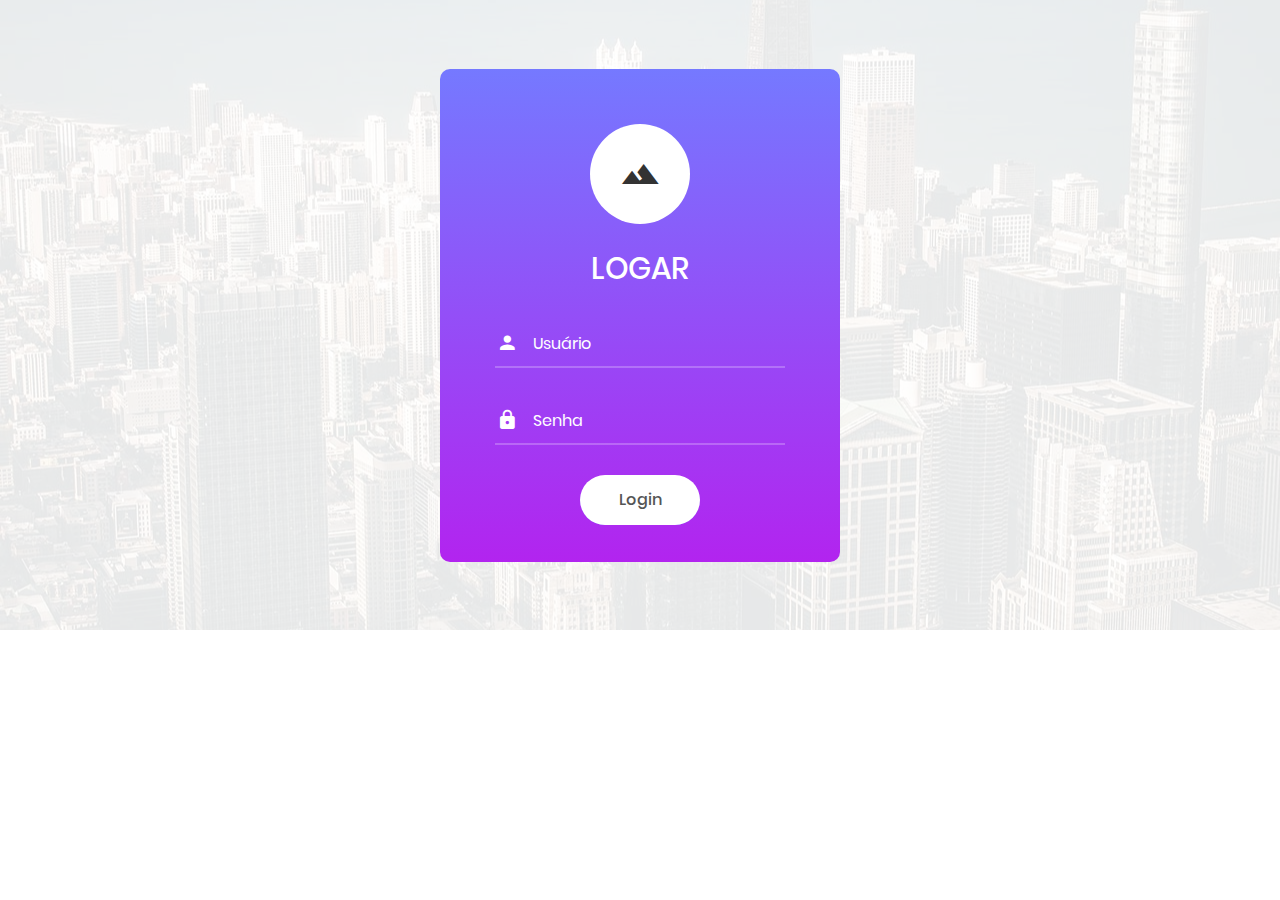
<file: index.html>
<!DOCTYPE html>
<html lang="pt-BR">
  <head>
    <title>Login Dasboard</title>
    <meta charset="UTF-8" />
    <meta name="viewport" content="width=device-width, initial-scale=1" />
    <!--===============================================================================================-->
    <link rel="icon" type="image/png" href="images/icons/favicon.ico" />
    <!--===============================================================================================-->
    <link
      rel="stylesheet"
      type="text/css"
      href="vendor/bootstrap/css/bootstrap.min.css"
    />
    <!--===============================================================================================-->
    <link
      rel="stylesheet"
      type="text/css"
      href="fonts/font-awesome-4.7.0/css/font-awesome.min.css"
    />
    <!--===============================================================================================-->
    <link
      rel="stylesheet"
      type="text/css"
      href="fonts/iconic/css/material-design-iconic-font.min.css"
    />
    <!--===============================================================================================-->
    <link rel="stylesheet" type="text/css" href="vendor/animate/animate.css" />
    <!--===============================================================================================-->
    <link
      rel="stylesheet"
      type="text/css"
      href="vendor/css-hamburgers/hamburgers.min.css"
    />
    <!--===============================================================================================-->
    <link
      rel="stylesheet"
      type="text/css"
      href="vendor/animsition/css/animsition.min.css"
    />
    <!--===============================================================================================-->
    <link
      rel="stylesheet"
      type="text/css"
      href="vendor/select2/select2.min.css"
    />
    <!--===============================================================================================-->
    <link
      rel="stylesheet"
      type="text/css"
      href="vendor/daterangepicker/daterangepicker.css"
    />
    <!--===============================================================================================-->
    <link rel="stylesheet" type="text/css" href="css/util.css" />
    <link rel="stylesheet" type="text/css" href="css/main.css" />
    <!--===============================================================================================-->
  </head>
  <body>
    <div class="limiter">
      <div
        class="container-login100"
        style="background-image: url('images/bg-01.jpg');"
      >
        <div class="wrap-login100">
          <form class="login100-form validate-form">
            <span class="login100-form-logo">
              <i class="zmdi zmdi-landscape"></i>
            </span>

            <span class="login100-form-title p-b-34 p-t-27">
              Logar
            </span>

            <div
              class="wrap-input100 validate-input"
              data-validate="Insira o Usuário"
            >
              <input
                class="input100"
                type="text"
                name="username"
                id="usuario"
                placeholder="Usuário"
              />
              <span class="focus-input100" data-placeholder="&#xf207;"></span>
            </div>
            <div
              class="wrap-input100 validate-input"
              data-validate="Insira a Senha"
            >
              <input
                class="input100"
                type="password"
                name="password"
                id="pass"
                placeholder="Senha"
              />
              <span class="focus-input100" data-placeholder="&#xf191;"></span>
            </div>
            <div class="container-login100-form-btn">
              <button
                type="button"
                class="login100-form-btn"
                id="button_acao"
                value="Login"
                onclick="calc()"
              >
                Login
              </button>
            </div>
          </form>
        </div>
      </div>
    </div>

    <div id="dropDownSelect1"></div>

    <!--===============================================================================================-->
    <script src="vendor/jquery/jquery-3.2.1.min.js"></script>
    <!--===============================================================================================-->
    <script src="vendor/animsition/js/animsition.min.js"></script>
    <!--===============================================================================================-->
    <script src="vendor/bootstrap/js/popper.js"></script>
    <script src="vendor/bootstrap/js/bootstrap.min.js"></script>
    <!--===============================================================================================-->
    <script src="vendor/select2/select2.min.js"></script>
    <!--===============================================================================================-->
    <script src="vendor/daterangepicker/moment.min.js"></script>
    <script src="vendor/daterangepicker/daterangepicker.js"></script>
    <!--===============================================================================================-->
    <script src="vendor/countdowntime/countdowntime.js"></script>
    <!--===============================================================================================-->
    <script src="js/main.js"></script>
    <script>
      function calc() {
        var done = 0;
        var usuario = document.getElementsByName('username')[0].value;
        usuario = usuario.toLowerCase();
        var senha = document.getElementsByName('password')[0].value;
        seha = senha.toLowerCase();
        if (usuario === 'marcopolo-covid19' && senha === 'marcopolo2020') {
          window.location = './telas/dashboard.html';
          done = 1;
        }
        if (done == 0) {
          alert('Dados incorretos, tente novamente');
        }
      }
    </script>
  </body>
</html>
</file>
<file: vendor/daterangepicker/daterangepicker.css>
.daterangepicker {
  position: absolute;
  color: inherit;
  background-color: #fff;
  border-radius: 4px;
  width: 278px;
  padding: 4px;
  margin-top: 1px;
  top: 100px;
  left: 20px;
  /* Calendars */ }
  .daterangepicker:before, .daterangepicker:after {
    position: absolute;
    display: inline-block;
    border-bottom-color: rgba(0, 0, 0, 0.2);
    content: ''; }
  .daterangepicker:before {
    top: -7px;
    border-right: 7px solid transparent;
    border-left: 7px solid transparent;
    border-bottom: 7px solid #ccc; }
  .daterangepicker:after {
    top: -6px;
    border-right: 6px solid transparent;
    border-bottom: 6px solid #fff;
    border-left: 6px solid transparent; }
  .daterangepicker.opensleft:before {
    right: 9px; }
  .daterangepicker.opensleft:after {
    right: 10px; }
  .daterangepicker.openscenter:before {
    left: 0;
    right: 0;
    width: 0;
    margin-left: auto;
    margin-right: auto; }
  .daterangepicker.openscenter:after {
    left: 0;
    right: 0;
    width: 0;
    margin-left: auto;
    margin-right: auto; }
  .daterangepicker.opensright:before {
    left: 9px; }
  .daterangepicker.opensright:after {
    left: 10px; }
  .daterangepicker.dropup {
    margin-top: -5px; }
    .daterangepicker.dropup:before {
      top: initial;
      bottom: -7px;
      border-bottom: initial;
      border-top: 7px solid #ccc; }
    .daterangepicker.dropup:after {
      top: initial;
      bottom: -6px;
      border-bottom: initial;
      border-top: 6px solid #fff; }
  .daterangepicker.dropdown-menu {
    max-width: none;
    z-index: 3001; }
  .daterangepicker.single .ranges, .daterangepicker.single .calendar {
    float: none; }
  .daterangepicker.show-calendar .calendar {
    display: block; }
  .daterangepicker .calendar {
    display: none;
    max-width: 270px;
    margin: 4px; }
    .daterangepicker .calendar.single .calendar-table {
      border: none; }
    .daterangepicker .calendar th, .daterangepicker .calendar td {
      white-space: nowrap;
      text-align: center;
      min-width: 32px; }
  .daterangepicker .calendar-table {
    border: 1px solid #fff;
    padding: 4px;
    border-radius: 4px;
    background-color: #fff; }
  .daterangepicker table {
    width: 100%;
    margin: 0; }
  .daterangepicker td, .daterangepicker th {
    text-align: center;
    width: 20px;
    height: 20px;
    border-radius: 4px;
    border: 1px solid transparent;
    white-space: nowrap;
    cursor: pointer; }
    .daterangepicker td.available:hover, .daterangepicker th.available:hover {
      background-color: #eee;
      border-color: transparent;
      color: inherit; }
    .daterangepicker td.week, .daterangepicker th.week {
      font-size: 80%;
      color: #ccc; }
  .daterangepicker td.off, .daterangepicker td.off.in-range, .daterangepicker td.off.start-date, .daterangepicker td.off.end-date {
    background-color: #fff;
    border-color: transparent;
    color: #999; }
  .daterangepicker td.in-range {
    background-color: #ebf4f8;
    border-color: transparent;
    color: #000;
    border-radius: 0; }
  .daterangepicker td.start-date {
    border-radius: 4px 0 0 4px; }
  .daterangepicker td.end-date {
    border-radius: 0 4px 4px 0; }
  .daterangepicker td.start-date.end-date {
    border-radius: 4px; }
  .daterangepicker td.active, .daterangepicker td.active:hover {
    background-color: #357ebd;
    border-color: transparent;
    color: #fff; }
  .daterangepicker th.month {
    width: auto; }
  .daterangepicker td.disabled, .daterangepicker option.disabled {
    color: #999;
    cursor: not-allowed;
    text-decoration: line-through; }
  .daterangepicker select.monthselect, .daterangepicker select.yearselect {
    font-size: 12px;
    padding: 1px;
    height: auto;
    margin: 0;
    cursor: default; }
  .daterangepicker select.monthselect {
    margin-right: 2%;
    width: 56%; }
  .daterangepicker select.yearselect {
    width: 40%; }
  .daterangepicker select.hourselect, .daterangepicker select.minuteselect, .daterangepicker select.secondselect, .daterangepicker select.ampmselect {
    width: 50px;
    margin-bottom: 0; }
  .daterangepicker .input-mini {
    border: 1px solid #ccc;
    border-radius: 4px;
    color: #555;
    height: 30px;
    line-height: 30px;
    display: block;
    vertical-align: middle;
    margin: 0 0 5px 0;
    padding: 0 6px 0 28px;
    width: 100%; }
    .daterangepicker .input-mini.active {
      border: 1px solid #08c;
      border-radius: 4px; }
  .daterangepicker .daterangepicker_input {
    position: relative; }
    .daterangepicker .daterangepicker_input i {
      position: absolute;
      left: 8px;
      top: 8px; }
  .daterangepicker.rtl .input-mini {
    padding-right: 28px;
    padding-left: 6px; }
  .daterangepicker.rtl .daterangepicker_input i {
    left: auto;
    right: 8px; }
  .daterangepicker .calendar-time {
    text-align: center;
    margin: 5px auto;
    line-height: 30px;
    position: relative;
    padding-left: 28px; }
    .daterangepicker .calendar-time select.disabled {
      color: #ccc;
      cursor: not-allowed; }

.ranges {
  font-size: 11px;
  float: none;
  margin: 4px;
  text-align: left; }
  .ranges ul {
    list-style: none;
    margin: 0 auto;
    padding: 0;
    width: 100%; }
  .ranges li {
    font-size: 13px;
    background-color: #f5f5f5;
    border: 1px solid #f5f5f5;
    border-radius: 4px;
    color: #08c;
    padding: 3px 12px;
    margin-bottom: 8px;
    cursor: pointer; }
    .ranges li:hover {
      background-color: #08c;
      border: 1px solid #08c;
      color: #fff; }
    .ranges li.active {
      background-color: #08c;
      border: 1px solid #08c;
      color: #fff; }

/*  Larger Screen Styling */
@media (min-width: 564px) {
  .daterangepicker {
    width: auto; }
    .daterangepicker .ranges ul {
      width: 160px; }
    .daterangepicker.single .ranges ul {
      width: 100%; }
    .daterangepicker.single .calendar.left {
      clear: none; }
    .daterangepicker.single.ltr .ranges, .daterangepicker.single.ltr .calendar {
      float: left; }
    .daterangepicker.single.rtl .ranges, .daterangepicker.single.rtl .calendar {
      float: right; }
    .daterangepicker.ltr {
      direction: ltr;
      text-align: left; }
      .daterangepicker.ltr .calendar.left {
        clear: left;
        margin-right: 0; }
        .daterangepicker.ltr .calendar.left .calendar-table {
          border-right: none;
          border-top-right-radius: 0;
          border-bottom-right-radius: 0; }
      .daterangepicker.ltr .calendar.right {
        margin-left: 0; }
        .daterangepicker.ltr .calendar.right .calendar-table {
          border-left: none;
          border-top-left-radius: 0;
          border-bottom-left-radius: 0; }
      .daterangepicker.ltr .left .daterangepicker_input {
        padding-right: 12px; }
      .daterangepicker.ltr .calendar.left .calendar-table {
        padding-right: 12px; }
      .daterangepicker.ltr .ranges, .daterangepicker.ltr .calendar {
        float: left; }
    .daterangepicker.rtl {
      direction: rtl;
      text-align: right; }
      .daterangepicker.rtl .calendar.left {
        clear: right;
        margin-left: 0; }
        .daterangepicker.rtl .calendar.left .calendar-table {
          border-left: none;
          border-top-left-radius: 0;
          border-bottom-left-radius: 0; }
      .daterangepicker.rtl .calendar.right {
        margin-right: 0; }
        .daterangepicker.rtl .calendar.right .calendar-table {
          border-right: none;
          border-top-right-radius: 0;
          border-bottom-right-radius: 0; }
      .daterangepicker.rtl .left .daterangepicker_input {
        padding-left: 12px; }
      .daterangepicker.rtl .calendar.left .calendar-table {
        padding-left: 12px; }
      .daterangepicker.rtl .ranges, .daterangepicker.rtl .calendar {
        text-align: right;
        float: right; } }
@media (min-width: 730px) {
  .daterangepicker .ranges {
    width: auto; }
  .daterangepicker.ltr .ranges {
    float: left; }
  .daterangepicker.rtl .ranges {
    float: right; }
  .daterangepicker .calendar.left {
    clear: none !important; } }
</file>
<file: css/util.css>
/*[ FONT SIZE ]
///////////////////////////////////////////////////////////
*/
.fs-1 {font-size: 1px;}
.fs-2 {font-size: 2px;}
.fs-3 {font-size: 3px;}
.fs-4 {font-size: 4px;}
.fs-5 {font-size: 5px;}
.fs-6 {font-size: 6px;}
.fs-7 {font-size: 7px;}
.fs-8 {font-size: 8px;}
.fs-9 {font-size: 9px;}
.fs-10 {font-size: 10px;}
.fs-11 {font-size: 11px;}
.fs-12 {font-size: 12px;}
.fs-13 {font-size: 13px;}
.fs-14 {font-size: 14px;}
.fs-15 {font-size: 15px;}
.fs-16 {font-size: 16px;}
.fs-17 {font-size: 17px;}
.fs-18 {font-size: 18px;}
.fs-19 {font-size: 19px;}
.fs-20 {font-size: 20px;}
.fs-21 {font-size: 21px;}
.fs-22 {font-size: 22px;}
.fs-23 {font-size: 23px;}
.fs-24 {font-size: 24px;}
.fs-25 {font-size: 25px;}
.fs-26 {font-size: 26px;}
.fs-27 {font-size: 27px;}
.fs-28 {font-size: 28px;}
.fs-29 {font-size: 29px;}
.fs-30 {font-size: 30px;}
.fs-31 {font-size: 31px;}
.fs-32 {font-size: 32px;}
.fs-33 {font-size: 33px;}
.fs-34 {font-size: 34px;}
.fs-35 {font-size: 35px;}
.fs-36 {font-size: 36px;}
.fs-37 {font-size: 37px;}
.fs-38 {font-size: 38px;}
.fs-39 {font-size: 39px;}
.fs-40 {font-size: 40px;}
.fs-41 {font-size: 41px;}
.fs-42 {font-size: 42px;}
.fs-43 {font-size: 43px;}
.fs-44 {font-size: 44px;}
.fs-45 {font-size: 45px;}
.fs-46 {font-size: 46px;}
.fs-47 {font-size: 47px;}
.fs-48 {font-size: 48px;}
.fs-49 {font-size: 49px;}
.fs-50 {font-size: 50px;}
.fs-51 {font-size: 51px;}
.fs-52 {font-size: 52px;}
.fs-53 {font-size: 53px;}
.fs-54 {font-size: 54px;}
.fs-55 {font-size: 55px;}
.fs-56 {font-size: 56px;}
.fs-57 {font-size: 57px;}
.fs-58 {font-size: 58px;}
.fs-59 {font-size: 59px;}
.fs-60 {font-size: 60px;}
.fs-61 {font-size: 61px;}
.fs-62 {font-size: 62px;}
.fs-63 {font-size: 63px;}
.fs-64 {font-size: 64px;}
.fs-65 {font-size: 65px;}
.fs-66 {font-size: 66px;}
.fs-67 {font-size: 67px;}
.fs-68 {font-size: 68px;}
.fs-69 {font-size: 69px;}
.fs-70 {font-size: 70px;}
.fs-71 {font-size: 71px;}
.fs-72 {font-size: 72px;}
.fs-73 {font-size: 73px;}
.fs-74 {font-size: 74px;}
.fs-75 {font-size: 75px;}
.fs-76 {font-size: 76px;}
.fs-77 {font-size: 77px;}
.fs-78 {font-size: 78px;}
.fs-79 {font-size: 79px;}
.fs-80 {font-size: 80px;}
.fs-81 {font-size: 81px;}
.fs-82 {font-size: 82px;}
.fs-83 {font-size: 83px;}
.fs-84 {font-size: 84px;}
.fs-85 {font-size: 85px;}
.fs-86 {font-size: 86px;}
.fs-87 {font-size: 87px;}
.fs-88 {font-size: 88px;}
.fs-89 {font-size: 89px;}
.fs-90 {font-size: 90px;}
.fs-91 {font-size: 91px;}
.fs-92 {font-size: 92px;}
.fs-93 {font-size: 93px;}
.fs-94 {font-size: 94px;}
.fs-95 {font-size: 95px;}
.fs-96 {font-size: 96px;}
.fs-97 {font-size: 97px;}
.fs-98 {font-size: 98px;}
.fs-99 {font-size: 99px;}
.fs-100 {font-size: 100px;}
.fs-101 {font-size: 101px;}
.fs-102 {font-size: 102px;}
.fs-103 {font-size: 103px;}
.fs-104 {font-size: 104px;}
.fs-105 {font-size: 105px;}
.fs-106 {font-size: 106px;}
.fs-107 {font-size: 107px;}
.fs-108 {font-size: 108px;}
.fs-109 {font-size: 109px;}
.fs-110 {font-size: 110px;}
.fs-111 {font-size: 111px;}
.fs-112 {font-size: 112px;}
.fs-113 {font-size: 113px;}
.fs-114 {font-size: 114px;}
.fs-115 {font-size: 115px;}
.fs-116 {font-size: 116px;}
.fs-117 {font-size: 117px;}
.fs-118 {font-size: 118px;}
.fs-119 {font-size: 119px;}
.fs-120 {font-size: 120px;}
.fs-121 {font-size: 121px;}
.fs-122 {font-size: 122px;}
.fs-123 {font-size: 123px;}
.fs-124 {font-size: 124px;}
.fs-125 {font-size: 125px;}
.fs-126 {font-size: 126px;}
.fs-127 {font-size: 127px;}
.fs-128 {font-size: 128px;}
.fs-129 {font-size: 129px;}
.fs-130 {font-size: 130px;}
.fs-131 {font-size: 131px;}
.fs-132 {font-size: 132px;}
.fs-133 {font-size: 133px;}
.fs-134 {font-size: 134px;}
.fs-135 {font-size: 135px;}
.fs-136 {font-size: 136px;}
.fs-137 {font-size: 137px;}
.fs-138 {font-size: 138px;}
.fs-139 {font-size: 139px;}
.fs-140 {font-size: 140px;}
.fs-141 {font-size: 141px;}
.fs-142 {font-size: 142px;}
.fs-143 {font-size: 143px;}
.fs-144 {font-size: 144px;}
.fs-145 {font-size: 145px;}
.fs-146 {font-size: 146px;}
.fs-147 {font-size: 147px;}
.fs-148 {font-size: 148px;}
.fs-149 {font-size: 149px;}
.fs-150 {font-size: 150px;}
.fs-151 {font-size: 151px;}
.fs-152 {font-size: 152px;}
.fs-153 {font-size: 153px;}
.fs-154 {font-size: 154px;}
.fs-155 {font-size: 155px;}
.fs-156 {font-size: 156px;}
.fs-157 {font-size: 157px;}
.fs-158 {font-size: 158px;}
.fs-159 {font-size: 159px;}
.fs-160 {font-size: 160px;}
.fs-161 {font-size: 161px;}
.fs-162 {font-size: 162px;}
.fs-163 {font-size: 163px;}
.fs-164 {font-size: 164px;}
.fs-165 {font-size: 165px;}
.fs-166 {font-size: 166px;}
.fs-167 {font-size: 167px;}
.fs-168 {font-size: 168px;}
.fs-169 {font-size: 169px;}
.fs-170 {font-size: 170px;}
.fs-171 {font-size: 171px;}
.fs-172 {font-size: 172px;}
.fs-173 {font-size: 173px;}
.fs-174 {font-size: 174px;}
.fs-175 {font-size: 175px;}
.fs-176 {font-size: 176px;}
.fs-177 {font-size: 177px;}
.fs-178 {font-size: 178px;}
.fs-179 {font-size: 179px;}
.fs-180 {font-size: 180px;}
.fs-181 {font-size: 181px;}
.fs-182 {font-size: 182px;}
.fs-183 {font-size: 183px;}
.fs-184 {font-size: 184px;}
.fs-185 {font-size: 185px;}
.fs-186 {font-size: 186px;}
.fs-187 {font-size: 187px;}
.fs-188 {font-size: 188px;}
.fs-189 {font-size: 189px;}
.fs-190 {font-size: 190px;}
.fs-191 {font-size: 191px;}
.fs-192 {font-size: 192px;}
.fs-193 {font-size: 193px;}
.fs-194 {font-size: 194px;}
.fs-195 {font-size: 195px;}
.fs-196 {font-size: 196px;}
.fs-197 {font-size: 197px;}
.fs-198 {font-size: 198px;}
.fs-199 {font-size: 199px;}
.fs-200 {font-size: 200px;}

/*[ PADDING ]
///////////////////////////////////////////////////////////
*/
.p-t-0 {padding-top: 0px;}
.p-t-1 {padding-top: 1px;}
.p-t-2 {padding-top: 2px;}
.p-t-3 {padding-top: 3px;}
.p-t-4 {padding-top: 4px;}
.p-t-5 {padding-top: 5px;}
.p-t-6 {padding-top: 6px;}
.p-t-7 {padding-top: 7px;}
.p-t-8 {padding-top: 8px;}
.p-t-9 {padding-top: 9px;}
.p-t-10 {padding-top: 10px;}
.p-t-11 {padding-top: 11px;}
.p-t-12 {padding-top: 12px;}
.p-t-13 {padding-top: 13px;}
.p-t-14 {padding-top: 14px;}
.p-t-15 {padding-top: 15px;}
.p-t-16 {padding-top: 16px;}
.p-t-17 {padding-top: 17px;}
.p-t-18 {padding-top: 18px;}
.p-t-19 {padding-top: 19px;}
.p-t-20 {padding-top: 20px;}
.p-t-21 {padding-top: 21px;}
.p-t-22 {padding-top: 22px;}
.p-t-23 {padding-top: 23px;}
.p-t-24 {padding-top: 24px;}
.p-t-25 {padding-top: 25px;}
.p-t-26 {padding-top: 26px;}
.p-t-27 {padding-top: 27px;}
.p-t-28 {padding-top: 28px;}
.p-t-29 {padding-top: 29px;}
.p-t-30 {padding-top: 30px;}
.p-t-31 {padding-top: 31px;}
.p-t-32 {padding-top: 32px;}
.p-t-33 {padding-top: 33px;}
.p-t-34 {padding-top: 34px;}
.p-t-35 {padding-top: 35px;}
.p-t-36 {padding-top: 36px;}
.p-t-37 {padding-top: 37px;}
.p-t-38 {padding-top: 38px;}
.p-t-39 {padding-top: 39px;}
.p-t-40 {padding-top: 40px;}
.p-t-41 {padding-top: 41px;}
.p-t-42 {padding-top: 42px;}
.p-t-43 {padding-top: 43px;}
.p-t-44 {padding-top: 44px;}
.p-t-45 {padding-top: 45px;}
.p-t-46 {padding-top: 46px;}
.p-t-47 {padding-top: 47px;}
.p-t-48 {padding-top: 48px;}
.p-t-49 {padding-top: 49px;}
.p-t-50 {padding-top: 50px;}
.p-t-51 {padding-top: 51px;}
.p-t-52 {padding-top: 52px;}
.p-t-53 {padding-top: 53px;}
.p-t-54 {padding-top: 54px;}
.p-t-55 {padding-top: 55px;}
.p-t-56 {padding-top: 56px;}
.p-t-57 {padding-top: 57px;}
.p-t-58 {padding-top: 58px;}
.p-t-59 {padding-top: 59px;}
.p-t-60 {padding-top: 60px;}
.p-t-61 {padding-top: 61px;}
.p-t-62 {padding-top: 62px;}
.p-t-63 {padding-top: 63px;}
.p-t-64 {padding-top: 64px;}
.p-t-65 {padding-top: 65px;}
.p-t-66 {padding-top: 66px;}
.p-t-67 {padding-top: 67px;}
.p-t-68 {padding-top: 68px;}
.p-t-69 {padding-top: 69px;}
.p-t-70 {padding-top: 70px;}
.p-t-71 {padding-top: 71px;}
.p-t-72 {padding-top: 72px;}
.p-t-73 {padding-top: 73px;}
.p-t-74 {padding-top: 74px;}
.p-t-75 {padding-top: 75px;}
.p-t-76 {padding-top: 76px;}
.p-t-77 {padding-top: 77px;}
.p-t-78 {padding-top: 78px;}
.p-t-79 {padding-top: 79px;}
.p-t-80 {padding-top: 80px;}
.p-t-81 {padding-top: 81px;}
.p-t-82 {padding-top: 82px;}
.p-t-83 {padding-top: 83px;}
.p-t-84 {padding-top: 84px;}
.p-t-85 {padding-top: 85px;}
.p-t-86 {padding-top: 86px;}
.p-t-87 {padding-top: 87px;}
.p-t-88 {padding-top: 88px;}
.p-t-89 {padding-top: 89px;}
.p-t-90 {padding-top: 90px;}
.p-t-91 {padding-top: 91px;}
.p-t-92 {padding-top: 92px;}
.p-t-93 {padding-top: 93px;}
.p-t-94 {padding-top: 94px;}
.p-t-95 {padding-top: 95px;}
.p-t-96 {padding-top: 96px;}
.p-t-97 {padding-top: 97px;}
.p-t-98 {padding-top: 98px;}
.p-t-99 {padding-top: 99px;}
.p-t-100 {padding-top: 100px;}
.p-t-101 {padding-top: 101px;}
.p-t-102 {padding-top: 102px;}
.p-t-103 {padding-top: 103px;}
.p-t-104 {padding-top: 104px;}
.p-t-105 {padding-top: 105px;}
.p-t-106 {padding-top: 106px;}
.p-t-107 {padding-top: 107px;}
.p-t-108 {padding-top: 108px;}
.p-t-109 {padding-top: 109px;}
.p-t-110 {padding-top: 110px;}
.p-t-111 {padding-top: 111px;}
.p-t-112 {padding-top: 112px;}
.p-t-113 {padding-top: 113px;}
.p-t-114 {padding-top: 114px;}
.p-t-115 {padding-top: 115px;}
.p-t-116 {padding-top: 116px;}
.p-t-117 {padding-top: 117px;}
.p-t-118 {padding-top: 118px;}
.p-t-119 {padding-top: 119px;}
.p-t-120 {padding-top: 120px;}
.p-t-121 {padding-top: 121px;}
.p-t-122 {padding-top: 122px;}
.p-t-123 {padding-top: 123px;}
.p-t-124 {padding-top: 124px;}
.p-t-125 {padding-top: 125px;}
.p-t-126 {padding-top: 126px;}
.p-t-127 {padding-top: 127px;}
.p-t-128 {padding-top: 128px;}
.p-t-129 {padding-top: 129px;}
.p-t-130 {padding-top: 130px;}
.p-t-131 {padding-top: 131px;}
.p-t-132 {padding-top: 132px;}
.p-t-133 {padding-top: 133px;}
.p-t-134 {padding-top: 134px;}
.p-t-135 {padding-top: 135px;}
.p-t-136 {padding-top: 136px;}
.p-t-137 {padding-top: 137px;}
.p-t-138 {padding-top: 138px;}
.p-t-139 {padding-top: 139px;}
.p-t-140 {padding-top: 140px;}
.p-t-141 {padding-top: 141px;}
.p-t-142 {padding-top: 142px;}
.p-t-143 {padding-top: 143px;}
.p-t-144 {padding-top: 144px;}
.p-t-145 {padding-top: 145px;}
.p-t-146 {padding-top: 146px;}
.p-t-147 {padding-top: 147px;}
.p-t-148 {padding-top: 148px;}
.p-t-149 {padding-top: 149px;}
.p-t-150 {padding-top: 150px;}
.p-t-151 {padding-top: 151px;}
.p-t-152 {padding-top: 152px;}
.p-t-153 {padding-top: 153px;}
.p-t-154 {padding-top: 154px;}
.p-t-155 {padding-top: 155px;}
.p-t-156 {padding-top: 156px;}
.p-t-157 {padding-top: 157px;}
.p-t-158 {padding-top: 158px;}
.p-t-159 {padding-top: 159px;}
.p-t-160 {padding-top: 160px;}
.p-t-161 {padding-top: 161px;}
.p-t-162 {padding-top: 162px;}
.p-t-163 {padding-top: 163px;}
.p-t-164 {padding-top: 164px;}
.p-t-165 {padding-top: 165px;}
.p-t-166 {padding-top: 166px;}
.p-t-167 {padding-top: 167px;}
.p-t-168 {padding-top: 168px;}
.p-t-169 {padding-top: 169px;}
.p-t-170 {padding-top: 170px;}
.p-t-171 {padding-top: 171px;}
.p-t-172 {padding-top: 172px;}
.p-t-173 {padding-top: 173px;}
.p-t-174 {padding-top: 174px;}
.p-t-175 {padding-top: 175px;}
.p-t-176 {padding-top: 176px;}
.p-t-177 {padding-top: 177px;}
.p-t-178 {padding-top: 178px;}
.p-t-179 {padding-top: 179px;}
.p-t-180 {padding-top: 180px;}
.p-t-181 {padding-top: 181px;}
.p-t-182 {padding-top: 182px;}
.p-t-183 {padding-top: 183px;}
.p-t-184 {padding-top: 184px;}
.p-t-185 {padding-top: 185px;}
.p-t-186 {padding-top: 186px;}
.p-t-187 {padding-top: 187px;}
.p-t-188 {padding-top: 188px;}
.p-t-189 {padding-top: 189px;}
.p-t-190 {padding-top: 190px;}
.p-t-191 {padding-top: 191px;}
.p-t-192 {padding-top: 192px;}
.p-t-193 {padding-top: 193px;}
.p-t-194 {padding-top: 194px;}
.p-t-195 {padding-top: 195px;}
.p-t-196 {padding-top: 196px;}
.p-t-197 {padding-top: 197px;}
.p-t-198 {padding-top: 198px;}
.p-t-199 {padding-top: 199px;}
.p-t-200 {padding-top: 200px;}
.p-t-201 {padding-top: 201px;}
.p-t-202 {padding-top: 202px;}
.p-t-203 {padding-top: 203px;}
.p-t-204 {padding-top: 204px;}
.p-t-205 {padding-top: 205px;}
.p-t-206 {padding-top: 206px;}
.p-t-207 {padding-top: 207px;}
.p-t-208 {padding-top: 208px;}
.p-t-209 {padding-top: 209px;}
.p-t-210 {padding-top: 210px;}
.p-t-211 {padding-top: 211px;}
.p-t-212 {padding-top: 212px;}
.p-t-213 {padding-top: 213px;}
.p-t-214 {padding-top: 214px;}
.p-t-215 {padding-top: 215px;}
.p-t-216 {padding-top: 216px;}
.p-t-217 {padding-top: 217px;}
.p-t-218 {padding-top: 218px;}
.p-t-219 {padding-top: 219px;}
.p-t-220 {padding-top: 220px;}
.p-t-221 {padding-top: 221px;}
.p-t-222 {padding-top: 222px;}
.p-t-223 {padding-top: 223px;}
.p-t-224 {padding-top: 224px;}
.p-t-225 {padding-top: 225px;}
.p-t-226 {padding-top: 226px;}
.p-t-227 {padding-top: 227px;}
.p-t-228 {padding-top: 228px;}
.p-t-229 {padding-top: 229px;}
.p-t-230 {padding-top: 230px;}
.p-t-231 {padding-top: 231px;}
.p-t-232 {padding-top: 232px;}
.p-t-233 {padding-top: 233px;}
.p-t-234 {padding-top: 234px;}
.p-t-235 {padding-top: 235px;}
.p-t-236 {padding-top: 236px;}
.p-t-237 {padding-top: 237px;}
.p-t-238 {padding-top: 238px;}
.p-t-239 {padding-top: 239px;}
.p-t-240 {padding-top: 240px;}
.p-t-241 {padding-top: 241px;}
.p-t-242 {padding-top: 242px;}
.p-t-243 {padding-top: 243px;}
.p-t-244 {padding-top: 244px;}
.p-t-245 {padding-top: 245px;}
.p-t-246 {padding-top: 246px;}
.p-t-247 {padding-top: 247px;}
.p-t-248 {padding-top: 248px;}
.p-t-249 {padding-top: 249px;}
.p-t-250 {padding-top: 250px;}
.p-b-0 {padding-bottom: 0px;}
.p-b-1 {padding-bottom: 1px;}
.p-b-2 {padding-bottom: 2px;}
.p-b-3 {padding-bottom: 3px;}
.p-b-4 {padding-bottom: 4px;}
.p-b-5 {padding-bottom: 5px;}
.p-b-6 {padding-bottom: 6px;}
.p-b-7 {padding-bottom: 7px;}
.p-b-8 {padding-bottom: 8px;}
.p-b-9 {padding-bottom: 9px;}
.p-b-10 {padding-bottom: 10px;}
.p-b-11 {padding-bottom: 11px;}
.p-b-12 {padding-bottom: 12px;}
.p-b-13 {padding-bottom: 13px;}
.p-b-14 {padding-bottom: 14px;}
.p-b-15 {padding-bottom: 15px;}
.p-b-16 {padding-bottom: 16px;}
.p-b-17 {padding-bottom: 17px;}
.p-b-18 {padding-bottom: 18px;}
.p-b-19 {padding-bottom: 19px;}
.p-b-20 {padding-bottom: 20px;}
.p-b-21 {padding-bottom: 21px;}
.p-b-22 {padding-bottom: 22px;}
.p-b-23 {padding-bottom: 23px;}
.p-b-24 {padding-bottom: 24px;}
.p-b-25 {padding-bottom: 25px;}
.p-b-26 {padding-bottom: 26px;}
.p-b-27 {padding-bottom: 27px;}
.p-b-28 {padding-bottom: 28px;}
.p-b-29 {padding-bottom: 29px;}
.p-b-30 {padding-bottom: 30px;}
.p-b-31 {padding-bottom: 31px;}
.p-b-32 {padding-bottom: 32px;}
.p-b-33 {padding-bottom: 33px;}
.p-b-34 {padding-bottom: 34px;}
.p-b-35 {padding-bottom: 35px;}
.p-b-36 {padding-bottom: 36px;}
.p-b-37 {padding-bottom: 37px;}
.p-b-38 {padding-bottom: 38px;}
.p-b-39 {padding-bottom: 39px;}
.p-b-40 {padding-bottom: 40px;}
.p-b-41 {padding-bottom: 41px;}
.p-b-42 {padding-bottom: 42px;}
.p-b-43 {padding-bottom: 43px;}
.p-b-44 {padding-bottom: 44px;}
.p-b-45 {padding-bottom: 45px;}
.p-b-46 {padding-bottom: 46px;}
.p-b-47 {padding-bottom: 47px;}
.p-b-48 {padding-bottom: 48px;}
.p-b-49 {padding-bottom: 49px;}
.p-b-50 {padding-bottom: 50px;}
.p-b-51 {padding-bottom: 51px;}
.p-b-52 {padding-bottom: 52px;}
.p-b-53 {padding-bottom: 53px;}
.p-b-54 {padding-bottom: 54px;}
.p-b-55 {padding-bottom: 55px;}
.p-b-56 {padding-bottom: 56px;}
.p-b-57 {padding-bottom: 57px;}
.p-b-58 {padding-bottom: 58px;}
.p-b-59 {padding-bottom: 59px;}
.p-b-60 {padding-bottom: 60px;}
.p-b-61 {padding-bottom: 61px;}
.p-b-62 {padding-bottom: 62px;}
.p-b-63 {padding-bottom: 63px;}
.p-b-64 {padding-bottom: 64px;}
.p-b-65 {padding-bottom: 65px;}
.p-b-66 {padding-bottom: 66px;}
.p-b-67 {padding-bottom: 67px;}
.p-b-68 {padding-bottom: 68px;}
.p-b-69 {padding-bottom: 69px;}
.p-b-70 {padding-bottom: 70px;}
.p-b-71 {padding-bottom: 71px;}
.p-b-72 {padding-bottom: 72px;}
.p-b-73 {padding-bottom: 73px;}
.p-b-74 {padding-bottom: 74px;}
.p-b-75 {padding-bottom: 75px;}
.p-b-76 {padding-bottom: 76px;}
.p-b-77 {padding-bottom: 77px;}
.p-b-78 {padding-bottom: 78px;}
.p-b-79 {padding-bottom: 79px;}
.p-b-80 {padding-bottom: 80px;}
.p-b-81 {padding-bottom: 81px;}
.p-b-82 {padding-bottom: 82px;}
.p-b-83 {padding-bottom: 83px;}
.p-b-84 {padding-bottom: 84px;}
.p-b-85 {padding-bottom: 85px;}
.p-b-86 {padding-bottom: 86px;}
.p-b-87 {padding-bottom: 87px;}
.p-b-88 {padding-bottom: 88px;}
.p-b-89 {padding-bottom: 89px;}
.p-b-90 {padding-bottom: 90px;}
.p-b-91 {padding-bottom: 91px;}
.p-b-92 {padding-bottom: 92px;}
.p-b-93 {padding-bottom: 93px;}
.p-b-94 {padding-bottom: 94px;}
.p-b-95 {padding-bottom: 95px;}
.p-b-96 {padding-bottom: 96px;}
.p-b-97 {padding-bottom: 97px;}
.p-b-98 {padding-bottom: 98px;}
.p-b-99 {padding-bottom: 99px;}
.p-b-100 {padding-bottom: 100px;}
.p-b-101 {padding-bottom: 101px;}
.p-b-102 {padding-bottom: 102px;}
.p-b-103 {padding-bottom: 103px;}
.p-b-104 {padding-bottom: 104px;}
.p-b-105 {padding-bottom: 105px;}
.p-b-106 {padding-bottom: 106px;}
.p-b-107 {padding-bottom: 107px;}
.p-b-108 {padding-bottom: 108px;}
.p-b-109 {padding-bottom: 109px;}
.p-b-110 {padding-bottom: 110px;}
.p-b-111 {padding-bottom: 111px;}
.p-b-112 {padding-bottom: 112px;}
.p-b-113 {padding-bottom: 113px;}
.p-b-114 {padding-bottom: 114px;}
.p-b-115 {padding-bottom: 115px;}
.p-b-116 {padding-bottom: 116px;}
.p-b-117 {padding-bottom: 117px;}
.p-b-118 {padding-bottom: 118px;}
.p-b-119 {padding-bottom: 119px;}
.p-b-120 {padding-bottom: 120px;}
.p-b-121 {padding-bottom: 121px;}
.p-b-122 {padding-bottom: 122px;}
.p-b-123 {padding-bottom: 123px;}
.p-b-124 {padding-bottom: 124px;}
.p-b-125 {padding-bottom: 125px;}
.p-b-126 {padding-bottom: 126px;}
.p-b-127 {padding-bottom: 127px;}
.p-b-128 {padding-bottom: 128px;}
.p-b-129 {padding-bottom: 129px;}
.p-b-130 {padding-bottom: 130px;}
.p-b-131 {padding-bottom: 131px;}
.p-b-132 {padding-bottom: 132px;}
.p-b-133 {padding-bottom: 133px;}
.p-b-134 {padding-bottom: 134px;}
.p-b-135 {padding-bottom: 135px;}
.p-b-136 {padding-bottom: 136px;}
.p-b-137 {padding-bottom: 137px;}
.p-b-138 {padding-bottom: 138px;}
.p-b-139 {padding-bottom: 139px;}
.p-b-140 {padding-bottom: 140px;}
.p-b-141 {padding-bottom: 141px;}
.p-b-142 {padding-bottom: 142px;}
.p-b-143 {padding-bottom: 143px;}
.p-b-144 {padding-bottom: 144px;}
.p-b-145 {padding-bottom: 145px;}
.p-b-146 {padding-bottom: 146px;}
.p-b-147 {padding-bottom: 147px;}
.p-b-148 {padding-bottom: 148px;}
.p-b-149 {padding-bottom: 149px;}
.p-b-150 {padding-bottom: 150px;}
.p-b-151 {padding-bottom: 151px;}
.p-b-152 {padding-bottom: 152px;}
.p-b-153 {padding-bottom: 153px;}
.p-b-154 {padding-bottom: 154px;}
.p-b-155 {padding-bottom: 155px;}
.p-b-156 {padding-bottom: 156px;}
.p-b-157 {padding-bottom: 157px;}
.p-b-158 {padding-bottom: 158px;}
.p-b-159 {padding-bottom: 159px;}
.p-b-160 {padding-bottom: 160px;}
.p-b-161 {padding-bottom: 161px;}
.p-b-162 {padding-bottom: 162px;}
.p-b-163 {padding-bottom: 163px;}
.p-b-164 {padding-bottom: 164px;}
.p-b-165 {padding-bottom: 165px;}
.p-b-166 {padding-bottom: 166px;}
.p-b-167 {padding-bottom: 167px;}
.p-b-168 {padding-bottom: 168px;}
.p-b-169 {padding-bottom: 169px;}
.p-b-170 {padding-bottom: 170px;}
.p-b-171 {padding-bottom: 171px;}
.p-b-172 {padding-bottom: 172px;}
.p-b-173 {padding-bottom: 173px;}
.p-b-174 {padding-bottom: 174px;}
.p-b-175 {padding-bottom: 175px;}
.p-b-176 {padding-bottom: 176px;}
.p-b-177 {padding-bottom: 177px;}
.p-b-178 {padding-bottom: 178px;}
.p-b-179 {padding-bottom: 179px;}
.p-b-180 {padding-bottom: 180px;}
.p-b-181 {padding-bottom: 181px;}
.p-b-182 {padding-bottom: 182px;}
.p-b-183 {padding-bottom: 183px;}
.p-b-184 {padding-bottom: 184px;}
.p-b-185 {padding-bottom: 185px;}
.p-b-186 {padding-bottom: 186px;}
.p-b-187 {padding-bottom: 187px;}
.p-b-188 {padding-bottom: 188px;}
.p-b-189 {padding-bottom: 189px;}
.p-b-190 {padding-bottom: 190px;}
.p-b-191 {padding-bottom: 191px;}
.p-b-192 {padding-bottom: 192px;}
.p-b-193 {padding-bottom: 193px;}
.p-b-194 {padding-bottom: 194px;}
.p-b-195 {padding-bottom: 195px;}
.p-b-196 {padding-bottom: 196px;}
.p-b-197 {padding-bottom: 197px;}
.p-b-198 {padding-bottom: 198px;}
.p-b-199 {padding-bottom: 199px;}
.p-b-200 {padding-bottom: 200px;}
.p-b-201 {padding-bottom: 201px;}
.p-b-202 {padding-bottom: 202px;}
.p-b-203 {padding-bottom: 203px;}
.p-b-204 {padding-bottom: 204px;}
.p-b-205 {padding-bottom: 205px;}
.p-b-206 {padding-bottom: 206px;}
.p-b-207 {padding-bottom: 207px;}
.p-b-208 {padding-bottom: 208px;}
.p-b-209 {padding-bottom: 209px;}
.p-b-210 {padding-bottom: 210px;}
.p-b-211 {padding-bottom: 211px;}
.p-b-212 {padding-bottom: 212px;}
.p-b-213 {padding-bottom: 213px;}
.p-b-214 {padding-bottom: 214px;}
.p-b-215 {padding-bottom: 215px;}
.p-b-216 {padding-bottom: 216px;}
.p-b-217 {padding-bottom: 217px;}
.p-b-218 {padding-bottom: 218px;}
.p-b-219 {padding-bottom: 219px;}
.p-b-220 {padding-bottom: 220px;}
.p-b-221 {padding-bottom: 221px;}
.p-b-222 {padding-bottom: 222px;}
.p-b-223 {padding-bottom: 223px;}
.p-b-224 {padding-bottom: 224px;}
.p-b-225 {padding-bottom: 225px;}
.p-b-226 {padding-bottom: 226px;}
.p-b-227 {padding-bottom: 227px;}
.p-b-228 {padding-bottom: 228px;}
.p-b-229 {padding-bottom: 229px;}
.p-b-230 {padding-bottom: 230px;}
.p-b-231 {padding-bottom: 231px;}
.p-b-232 {padding-bottom: 232px;}
.p-b-233 {padding-bottom: 233px;}
.p-b-234 {padding-bottom: 234px;}
.p-b-235 {padding-bottom: 235px;}
.p-b-236 {padding-bottom: 236px;}
.p-b-237 {padding-bottom: 237px;}
.p-b-238 {padding-bottom: 238px;}
.p-b-239 {padding-bottom: 239px;}
.p-b-240 {padding-bottom: 240px;}
.p-b-241 {padding-bottom: 241px;}
.p-b-242 {padding-bottom: 242px;}
.p-b-243 {padding-bottom: 243px;}
.p-b-244 {padding-bottom: 244px;}
.p-b-245 {padding-bottom: 245px;}
.p-b-246 {padding-bottom: 246px;}
.p-b-247 {padding-bottom: 247px;}
.p-b-248 {padding-bottom: 248px;}
.p-b-249 {padding-bottom: 249px;}
.p-b-250 {padding-bottom: 250px;}
.p-l-0 {padding-left: 0px;}
.p-l-1 {padding-left: 1px;}
.p-l-2 {padding-left: 2px;}
.p-l-3 {padding-left: 3px;}
.p-l-4 {padding-left: 4px;}
.p-l-5 {padding-left: 5px;}
.p-l-6 {padding-left: 6px;}
.p-l-7 {padding-left: 7px;}
.p-l-8 {padding-left: 8px;}
.p-l-9 {padding-left: 9px;}
.p-l-10 {padding-left: 10px;}
.p-l-11 {padding-left: 11px;}
.p-l-12 {padding-left: 12px;}
.p-l-13 {padding-left: 13px;}
.p-l-14 {padding-left: 14px;}
.p-l-15 {padding-left: 15px;}
.p-l-16 {padding-left: 16px;}
.p-l-17 {padding-left: 17px;}
.p-l-18 {padding-left: 18px;}
.p-l-19 {padding-left: 19px;}
.p-l-20 {padding-left: 20px;}
.p-l-21 {padding-left: 21px;}
.p-l-22 {padding-left: 22px;}
.p-l-23 {padding-left: 23px;}
.p-l-24 {padding-left: 24px;}
.p-l-25 {padding-left: 25px;}
.p-l-26 {padding-left: 26px;}
.p-l-27 {padding-left: 27px;}
.p-l-28 {padding-left: 28px;}
.p-l-29 {padding-left: 29px;}
.p-l-30 {padding-left: 30px;}
.p-l-31 {padding-left: 31px;}
.p-l-32 {padding-left: 32px;}
.p-l-33 {padding-left: 33px;}
.p-l-34 {padding-left: 34px;}
.p-l-35 {padding-left: 35px;}
.p-l-36 {padding-left: 36px;}
.p-l-37 {padding-left: 37px;}
.p-l-38 {padding-left: 38px;}
.p-l-39 {padding-left: 39px;}
.p-l-40 {padding-left: 40px;}
.p-l-41 {padding-left: 41px;}
.p-l-42 {padding-left: 42px;}
.p-l-43 {padding-left: 43px;}
.p-l-44 {padding-left: 44px;}
.p-l-45 {padding-left: 45px;}
.p-l-46 {padding-left: 46px;}
.p-l-47 {padding-left: 47px;}
.p-l-48 {padding-left: 48px;}
.p-l-49 {padding-left: 49px;}
.p-l-50 {padding-left: 50px;}
.p-l-51 {padding-left: 51px;}
.p-l-52 {padding-left: 52px;}
.p-l-53 {padding-left: 53px;}
.p-l-54 {padding-left: 54px;}
.p-l-55 {padding-left: 55px;}
.p-l-56 {padding-left: 56px;}
.p-l-57 {padding-left: 57px;}
.p-l-58 {padding-left: 58px;}
.p-l-59 {padding-left: 59px;}
.p-l-60 {padding-left: 60px;}
.p-l-61 {padding-left: 61px;}
.p-l-62 {padding-left: 62px;}
.p-l-63 {padding-left: 63px;}
.p-l-64 {padding-left: 64px;}
.p-l-65 {padding-left: 65px;}
.p-l-66 {padding-left: 66px;}
.p-l-67 {padding-left: 67px;}
.p-l-68 {padding-left: 68px;}
.p-l-69 {padding-left: 69px;}
.p-l-70 {padding-left: 70px;}
.p-l-71 {padding-left: 71px;}
.p-l-72 {padding-left: 72px;}
.p-l-73 {padding-left: 73px;}
.p-l-74 {padding-left: 74px;}
.p-l-75 {padding-left: 75px;}
.p-l-76 {padding-left: 76px;}
.p-l-77 {padding-left: 77px;}
.p-l-78 {padding-left: 78px;}
.p-l-79 {padding-left: 79px;}
.p-l-80 {padding-left: 80px;}
.p-l-81 {padding-left: 81px;}
.p-l-82 {padding-left: 82px;}
.p-l-83 {padding-left: 83px;}
.p-l-84 {padding-left: 84px;}
.p-l-85 {padding-left: 85px;}
.p-l-86 {padding-left: 86px;}
.p-l-87 {padding-left: 87px;}
.p-l-88 {padding-left: 88px;}
.p-l-89 {padding-left: 89px;}
.p-l-90 {padding-left: 90px;}
.p-l-91 {padding-left: 91px;}
.p-l-92 {padding-left: 92px;}
.p-l-93 {padding-left: 93px;}
.p-l-94 {padding-left: 94px;}
.p-l-95 {padding-left: 95px;}
.p-l-96 {padding-left: 96px;}
.p-l-97 {padding-left: 97px;}
.p-l-98 {padding-left: 98px;}
.p-l-99 {padding-left: 99px;}
.p-l-100 {padding-left: 100px;}
.p-l-101 {padding-left: 101px;}
.p-l-102 {padding-left: 102px;}
.p-l-103 {padding-left: 103px;}
.p-l-104 {padding-left: 104px;}
.p-l-105 {padding-left: 105px;}
.p-l-106 {padding-left: 106px;}
.p-l-107 {padding-left: 107px;}
.p-l-108 {padding-left: 108px;}
.p-l-109 {padding-left: 109px;}
.p-l-110 {padding-left: 110px;}
.p-l-111 {padding-left: 111px;}
.p-l-112 {padding-left: 112px;}
.p-l-113 {padding-left: 113px;}
.p-l-114 {padding-left: 114px;}
.p-l-115 {padding-left: 115px;}
.p-l-116 {padding-left: 116px;}
.p-l-117 {padding-left: 117px;}
.p-l-118 {padding-left: 118px;}
.p-l-119 {padding-left: 119px;}
.p-l-120 {padding-left: 120px;}
.p-l-121 {padding-left: 121px;}
.p-l-122 {padding-left: 122px;}
.p-l-123 {padding-left: 123px;}
.p-l-124 {padding-left: 124px;}
.p-l-125 {padding-left: 125px;}
.p-l-126 {padding-left: 126px;}
.p-l-127 {padding-left: 127px;}
.p-l-128 {padding-left: 128px;}
.p-l-129 {padding-left: 129px;}
.p-l-130 {padding-left: 130px;}
.p-l-131 {padding-left: 131px;}
.p-l-132 {padding-left: 132px;}
.p-l-133 {padding-left: 133px;}
.p-l-134 {padding-left: 134px;}
.p-l-135 {padding-left: 135px;}
.p-l-136 {padding-left: 136px;}
.p-l-137 {padding-left: 137px;}
.p-l-138 {padding-left: 138px;}
.p-l-139 {padding-left: 139px;}
.p-l-140 {padding-left: 140px;}
.p-l-141 {padding-left: 141px;}
.p-l-142 {padding-left: 142px;}
.p-l-143 {padding-left: 143px;}
.p-l-144 {padding-left: 144px;}
.p-l-145 {padding-left: 145px;}
.p-l-146 {padding-left: 146px;}
.p-l-147 {padding-left: 147px;}
.p-l-148 {padding-left: 148px;}
.p-l-149 {padding-left: 149px;}
.p-l-150 {padding-left: 150px;}
.p-l-151 {padding-left: 151px;}
.p-l-152 {padding-left: 152px;}
.p-l-153 {padding-left: 153px;}
.p-l-154 {padding-left: 154px;}
.p-l-155 {padding-left: 155px;}
.p-l-156 {padding-left: 156px;}
.p-l-157 {padding-left: 157px;}
.p-l-158 {padding-left: 158px;}
.p-l-159 {padding-left: 159px;}
.p-l-160 {padding-left: 160px;}
.p-l-161 {padding-left: 161px;}
.p-l-162 {padding-left: 162px;}
.p-l-163 {padding-left: 163px;}
.p-l-164 {padding-left: 164px;}
.p-l-165 {padding-left: 165px;}
.p-l-166 {padding-left: 166px;}
.p-l-167 {padding-left: 167px;}
.p-l-168 {padding-left: 168px;}
.p-l-169 {padding-left: 169px;}
.p-l-170 {padding-left: 170px;}
.p-l-171 {padding-left: 171px;}
.p-l-172 {padding-left: 172px;}
.p-l-173 {padding-left: 173px;}
.p-l-174 {padding-left: 174px;}
.p-l-175 {padding-left: 175px;}
.p-l-176 {padding-left: 176px;}
.p-l-177 {padding-left: 177px;}
.p-l-178 {padding-left: 178px;}
.p-l-179 {padding-left: 179px;}
.p-l-180 {padding-left: 180px;}
.p-l-181 {padding-left: 181px;}
.p-l-182 {padding-left: 182px;}
.p-l-183 {padding-left: 183px;}
.p-l-184 {padding-left: 184px;}
.p-l-185 {padding-left: 185px;}
.p-l-186 {padding-left: 186px;}
.p-l-187 {padding-left: 187px;}
.p-l-188 {padding-left: 188px;}
.p-l-189 {padding-left: 189px;}
.p-l-190 {padding-left: 190px;}
.p-l-191 {padding-left: 191px;}
.p-l-192 {padding-left: 192px;}
.p-l-193 {padding-left: 193px;}
.p-l-194 {padding-left: 194px;}
.p-l-195 {padding-left: 195px;}
.p-l-196 {padding-left: 196px;}
.p-l-197 {padding-left: 197px;}
.p-l-198 {padding-left: 198px;}
.p-l-199 {padding-left: 199px;}
.p-l-200 {padding-left: 200px;}
.p-l-201 {padding-left: 201px;}
.p-l-202 {padding-left: 202px;}
.p-l-203 {padding-left: 203px;}
.p-l-204 {padding-left: 204px;}
.p-l-205 {padding-left: 205px;}
.p-l-206 {padding-left: 206px;}
.p-l-207 {padding-left: 207px;}
.p-l-208 {padding-left: 208px;}
.p-l-209 {padding-left: 209px;}
.p-l-210 {padding-left: 210px;}
.p-l-211 {padding-left: 211px;}
.p-l-212 {padding-left: 212px;}
.p-l-213 {padding-left: 213px;}
.p-l-214 {padding-left: 214px;}
.p-l-215 {padding-left: 215px;}
.p-l-216 {padding-left: 216px;}
.p-l-217 {padding-left: 217px;}
.p-l-218 {padding-left: 218px;}
.p-l-219 {padding-left: 219px;}
.p-l-220 {padding-left: 220px;}
.p-l-221 {padding-left: 221px;}
.p-l-222 {padding-left: 222px;}
.p-l-223 {padding-left: 223px;}
.p-l-224 {padding-left: 224px;}
.p-l-225 {padding-left: 225px;}
.p-l-226 {padding-left: 226px;}
.p-l-227 {padding-left: 227px;}
.p-l-228 {padding-left: 228px;}
.p-l-229 {padding-left: 229px;}
.p-l-230 {padding-left: 230px;}
.p-l-231 {padding-left: 231px;}
.p-l-232 {padding-left: 232px;}
.p-l-233 {padding-left: 233px;}
.p-l-234 {padding-left: 234px;}
.p-l-235 {padding-left: 235px;}
.p-l-236 {padding-left: 236px;}
.p-l-237 {padding-left: 237px;}
.p-l-238 {padding-left: 238px;}
.p-l-239 {padding-left: 239px;}
.p-l-240 {padding-left: 240px;}
.p-l-241 {padding-left: 241px;}
.p-l-242 {padding-left: 242px;}
.p-l-243 {padding-left: 243px;}
.p-l-244 {padding-left: 244px;}
.p-l-245 {padding-left: 245px;}
.p-l-246 {padding-left: 246px;}
.p-l-247 {padding-left: 247px;}
.p-l-248 {padding-left: 248px;}
.p-l-249 {padding-left: 249px;}
.p-l-250 {padding-left: 250px;}
.p-r-0 {padding-right: 0px;}
.p-r-1 {padding-right: 1px;}
.p-r-2 {padding-right: 2px;}
.p-r-3 {padding-right: 3px;}
.p-r-4 {padding-right: 4px;}
.p-r-5 {padding-right: 5px;}
.p-r-6 {padding-right: 6px;}
.p-r-7 {padding-right: 7px;}
.p-r-8 {padding-right: 8px;}
.p-r-9 {padding-right: 9px;}
.p-r-10 {padding-right: 10px;}
.p-r-11 {padding-right: 11px;}
.p-r-12 {padding-right: 12px;}
.p-r-13 {padding-right: 13px;}
.p-r-14 {padding-right: 14px;}
.p-r-15 {padding-right: 15px;}
.p-r-16 {padding-right: 16px;}
.p-r-17 {padding-right: 17px;}
.p-r-18 {padding-right: 18px;}
.p-r-19 {padding-right: 19px;}
.p-r-20 {padding-right: 20px;}
.p-r-21 {padding-right: 21px;}
.p-r-22 {padding-right: 22px;}
.p-r-23 {padding-right: 23px;}
.p-r-24 {padding-right: 24px;}
.p-r-25 {padding-right: 25px;}
.p-r-26 {padding-right: 26px;}
.p-r-27 {padding-right: 27px;}
.p-r-28 {padding-right: 28px;}
.p-r-29 {padding-right: 29px;}
.p-r-30 {padding-right: 30px;}
.p-r-31 {padding-right: 31px;}
.p-r-32 {padding-right: 32px;}
.p-r-33 {padding-right: 33px;}
.p-r-34 {padding-right: 34px;}
.p-r-35 {padding-right: 35px;}
.p-r-36 {padding-right: 36px;}
.p-r-37 {padding-right: 37px;}
.p-r-38 {padding-right: 38px;}
.p-r-39 {padding-right: 39px;}
.p-r-40 {padding-right: 40px;}
.p-r-41 {padding-right: 41px;}
.p-r-42 {padding-right: 42px;}
.p-r-43 {padding-right: 43px;}
.p-r-44 {padding-right: 44px;}
.p-r-45 {padding-right: 45px;}
.p-r-46 {padding-right: 46px;}
.p-r-47 {padding-right: 47px;}
.p-r-48 {padding-right: 48px;}
.p-r-49 {padding-right: 49px;}
.p-r-50 {padding-right: 50px;}
.p-r-51 {padding-right: 51px;}
.p-r-52 {padding-right: 52px;}
.p-r-53 {padding-right: 53px;}
.p-r-54 {padding-right: 54px;}
.p-r-55 {padding-right: 55px;}
.p-r-56 {padding-right: 56px;}
.p-r-57 {padding-right: 57px;}
.p-r-58 {padding-right: 58px;}
.p-r-59 {padding-right: 59px;}
.p-r-60 {padding-right: 60px;}
.p-r-61 {padding-right: 61px;}
.p-r-62 {padding-right: 62px;}
.p-r-63 {padding-right: 63px;}
.p-r-64 {padding-right: 64px;}
.p-r-65 {padding-right: 65px;}
.p-r-66 {padding-right: 66px;}
.p-r-67 {padding-right: 67px;}
.p-r-68 {padding-right: 68px;}
.p-r-69 {padding-right: 69px;}
.p-r-70 {padding-right: 70px;}
.p-r-71 {padding-right: 71px;}
.p-r-72 {padding-right: 72px;}
.p-r-73 {padding-right: 73px;}
.p-r-74 {padding-right: 74px;}
.p-r-75 {padding-right: 75px;}
.p-r-76 {padding-right: 76px;}
.p-r-77 {padding-right: 77px;}
.p-r-78 {padding-right: 78px;}
.p-r-79 {padding-right: 79px;}
.p-r-80 {padding-right: 80px;}
.p-r-81 {padding-right: 81px;}
.p-r-82 {padding-right: 82px;}
.p-r-83 {padding-right: 83px;}
.p-r-84 {padding-right: 84px;}
.p-r-85 {padding-right: 85px;}
.p-r-86 {padding-right: 86px;}
.p-r-87 {padding-right: 87px;}
.p-r-88 {padding-right: 88px;}
.p-r-89 {padding-right: 89px;}
.p-r-90 {padding-right: 90px;}
.p-r-91 {padding-right: 91px;}
.p-r-92 {padding-right: 92px;}
.p-r-93 {padding-right: 93px;}
.p-r-94 {padding-right: 94px;}
.p-r-95 {padding-right: 95px;}
.p-r-96 {padding-right: 96px;}
.p-r-97 {padding-right: 97px;}
.p-r-98 {padding-right: 98px;}
.p-r-99 {padding-right: 99px;}
.p-r-100 {padding-right: 100px;}
.p-r-101 {padding-right: 101px;}
.p-r-102 {padding-right: 102px;}
.p-r-103 {padding-right: 103px;}
.p-r-104 {padding-right: 104px;}
.p-r-105 {padding-right: 105px;}
.p-r-106 {padding-right: 106px;}
.p-r-107 {padding-right: 107px;}
.p-r-108 {padding-right: 108px;}
.p-r-109 {padding-right: 109px;}
.p-r-110 {padding-right: 110px;}
.p-r-111 {padding-right: 111px;}
.p-r-112 {padding-right: 112px;}
.p-r-113 {padding-right: 113px;}
.p-r-114 {padding-right: 114px;}
.p-r-115 {padding-right: 115px;}
.p-r-116 {padding-right: 116px;}
.p-r-117 {padding-right: 117px;}
.p-r-118 {padding-right: 118px;}
.p-r-119 {padding-right: 119px;}
.p-r-120 {padding-right: 120px;}
.p-r-121 {padding-right: 121px;}
.p-r-122 {padding-right: 122px;}
.p-r-123 {padding-right: 123px;}
.p-r-124 {padding-right: 124px;}
.p-r-125 {padding-right: 125px;}
.p-r-126 {padding-right: 126px;}
.p-r-127 {padding-right: 127px;}
.p-r-128 {padding-right: 128px;}
.p-r-129 {padding-right: 129px;}
.p-r-130 {padding-right: 130px;}
.p-r-131 {padding-right: 131px;}
.p-r-132 {padding-right: 132px;}
.p-r-133 {padding-right: 133px;}
.p-r-134 {padding-right: 134px;}
.p-r-135 {padding-right: 135px;}
.p-r-136 {padding-right: 136px;}
.p-r-137 {padding-right: 137px;}
.p-r-138 {padding-right: 138px;}
.p-r-139 {padding-right: 139px;}
.p-r-140 {padding-right: 140px;}
.p-r-141 {padding-right: 141px;}
.p-r-142 {padding-right: 142px;}
.p-r-143 {padding-right: 143px;}
.p-r-144 {padding-right: 144px;}
.p-r-145 {padding-right: 145px;}
.p-r-146 {padding-right: 146px;}
.p-r-147 {padding-right: 147px;}
.p-r-148 {padding-right: 148px;}
.p-r-149 {padding-right: 149px;}
.p-r-150 {padding-right: 150px;}
.p-r-151 {padding-right: 151px;}
.p-r-152 {padding-right: 152px;}
.p-r-153 {padding-right: 153px;}
.p-r-154 {padding-right: 154px;}
.p-r-155 {padding-right: 155px;}
.p-r-156 {padding-right: 156px;}
.p-r-157 {padding-right: 157px;}
.p-r-158 {padding-right: 158px;}
.p-r-159 {padding-right: 159px;}
.p-r-160 {padding-right: 160px;}
.p-r-161 {padding-right: 161px;}
.p-r-162 {padding-right: 162px;}
.p-r-163 {padding-right: 163px;}
.p-r-164 {padding-right: 164px;}
.p-r-165 {padding-right: 165px;}
.p-r-166 {padding-right: 166px;}
.p-r-167 {padding-right: 167px;}
.p-r-168 {padding-right: 168px;}
.p-r-169 {padding-right: 169px;}
.p-r-170 {padding-right: 170px;}
.p-r-171 {padding-right: 171px;}
.p-r-172 {padding-right: 172px;}
.p-r-173 {padding-right: 173px;}
.p-r-174 {padding-right: 174px;}
.p-r-175 {padding-right: 175px;}
.p-r-176 {padding-right: 176px;}
.p-r-177 {padding-right: 177px;}
.p-r-178 {padding-right: 178px;}
.p-r-179 {padding-right: 179px;}
.p-r-180 {padding-right: 180px;}
.p-r-181 {padding-right: 181px;}
.p-r-182 {padding-right: 182px;}
.p-r-183 {padding-right: 183px;}
.p-r-184 {padding-right: 184px;}
.p-r-185 {padding-right: 185px;}
.p-r-186 {padding-right: 186px;}
.p-r-187 {padding-right: 187px;}
.p-r-188 {padding-right: 188px;}
.p-r-189 {padding-right: 189px;}
.p-r-190 {padding-right: 190px;}
.p-r-191 {padding-right: 191px;}
.p-r-192 {padding-right: 192px;}
.p-r-193 {padding-right: 193px;}
.p-r-194 {padding-right: 194px;}
.p-r-195 {padding-right: 195px;}
.p-r-196 {padding-right: 196px;}
.p-r-197 {padding-right: 197px;}
.p-r-198 {padding-right: 198px;}
.p-r-199 {padding-right: 199px;}
.p-r-200 {padding-right: 200px;}
.p-r-201 {padding-right: 201px;}
.p-r-202 {padding-right: 202px;}
.p-r-203 {padding-right: 203px;}
.p-r-204 {padding-right: 204px;}
.p-r-205 {padding-right: 205px;}
.p-r-206 {padding-right: 206px;}
.p-r-207 {padding-right: 207px;}
.p-r-208 {padding-right: 208px;}
.p-r-209 {padding-right: 209px;}
.p-r-210 {padding-right: 210px;}
.p-r-211 {padding-right: 211px;}
.p-r-212 {padding-right: 212px;}
.p-r-213 {padding-right: 213px;}
.p-r-214 {padding-right: 214px;}
.p-r-215 {padding-right: 215px;}
.p-r-216 {padding-right: 216px;}
.p-r-217 {padding-right: 217px;}
.p-r-218 {padding-right: 218px;}
.p-r-219 {padding-right: 219px;}
.p-r-220 {padding-right: 220px;}
.p-r-221 {padding-right: 221px;}
.p-r-222 {padding-right: 222px;}
.p-r-223 {padding-right: 223px;}
.p-r-224 {padding-right: 224px;}
.p-r-225 {padding-right: 225px;}
.p-r-226 {padding-right: 226px;}
.p-r-227 {padding-right: 227px;}
.p-r-228 {padding-right: 228px;}
.p-r-229 {padding-right: 229px;}
.p-r-230 {padding-right: 230px;}
.p-r-231 {padding-right: 231px;}
.p-r-232 {padding-right: 232px;}
.p-r-233 {padding-right: 233px;}
.p-r-234 {padding-right: 234px;}
.p-r-235 {padding-right: 235px;}
.p-r-236 {padding-right: 236px;}
.p-r-237 {padding-right: 237px;}
.p-r-238 {padding-right: 238px;}
.p-r-239 {padding-right: 239px;}
.p-r-240 {padding-right: 240px;}
.p-r-241 {padding-right: 241px;}
.p-r-242 {padding-right: 242px;}
.p-r-243 {padding-right: 243px;}
.p-r-244 {padding-right: 244px;}
.p-r-245 {padding-right: 245px;}
.p-r-246 {padding-right: 246px;}
.p-r-247 {padding-right: 247px;}
.p-r-248 {padding-right: 248px;}
.p-r-249 {padding-right: 249px;}
.p-r-250 {padding-right: 250px;}

/*[ MARGIN ]
///////////////////////////////////////////////////////////
*/
.m-t-0 {margin-top: 0px;}
.m-t-1 {margin-top: 1px;}
.m-t-2 {margin-top: 2px;}
.m-t-3 {margin-top: 3px;}
.m-t-4 {margin-top: 4px;}
.m-t-5 {margin-top: 5px;}
.m-t-6 {margin-top: 6px;}
.m-t-7 {margin-top: 7px;}
.m-t-8 {margin-top: 8px;}
.m-t-9 {margin-top: 9px;}
.m-t-10 {margin-top: 10px;}
.m-t-11 {margin-top: 11px;}
.m-t-12 {margin-top: 12px;}
.m-t-13 {margin-top: 13px;}
.m-t-14 {margin-top: 14px;}
.m-t-15 {margin-top: 15px;}
.m-t-16 {margin-top: 16px;}
.m-t-17 {margin-top: 17px;}
.m-t-18 {margin-top: 18px;}
.m-t-19 {margin-top: 19px;}
.m-t-20 {margin-top: 20px;}
.m-t-21 {margin-top: 21px;}
.m-t-22 {margin-top: 22px;}
.m-t-23 {margin-top: 23px;}
.m-t-24 {margin-top: 24px;}
.m-t-25 {margin-top: 25px;}
.m-t-26 {margin-top: 26px;}
.m-t-27 {margin-top: 27px;}
.m-t-28 {margin-top: 28px;}
.m-t-29 {margin-top: 29px;}
.m-t-30 {margin-top: 30px;}
.m-t-31 {margin-top: 31px;}
.m-t-32 {margin-top: 32px;}
.m-t-33 {margin-top: 33px;}
.m-t-34 {margin-top: 34px;}
.m-t-35 {margin-top: 35px;}
.m-t-36 {margin-top: 36px;}
.m-t-37 {margin-top: 37px;}
.m-t-38 {margin-top: 38px;}
.m-t-39 {margin-top: 39px;}
.m-t-40 {margin-top: 40px;}
.m-t-41 {margin-top: 41px;}
.m-t-42 {margin-top: 42px;}
.m-t-43 {margin-top: 43px;}
.m-t-44 {margin-top: 44px;}
.m-t-45 {margin-top: 45px;}
.m-t-46 {margin-top: 46px;}
.m-t-47 {margin-top: 47px;}
.m-t-48 {margin-top: 48px;}
.m-t-49 {margin-top: 49px;}
.m-t-50 {margin-top: 50px;}
.m-t-51 {margin-top: 51px;}
.m-t-52 {margin-top: 52px;}
.m-t-53 {margin-top: 53px;}
.m-t-54 {margin-top: 54px;}
.m-t-55 {margin-top: 55px;}
.m-t-56 {margin-top: 56px;}
.m-t-57 {margin-top: 57px;}
.m-t-58 {margin-top: 58px;}
.m-t-59 {margin-top: 59px;}
.m-t-60 {margin-top: 60px;}
.m-t-61 {margin-top: 61px;}
.m-t-62 {margin-top: 62px;}
.m-t-63 {margin-top: 63px;}
.m-t-64 {margin-top: 64px;}
.m-t-65 {margin-top: 65px;}
.m-t-66 {margin-top: 66px;}
.m-t-67 {margin-top: 67px;}
.m-t-68 {margin-top: 68px;}
.m-t-69 {margin-top: 69px;}
.m-t-70 {margin-top: 70px;}
.m-t-71 {margin-top: 71px;}
.m-t-72 {margin-top: 72px;}
.m-t-73 {margin-top: 73px;}
.m-t-74 {margin-top: 74px;}
.m-t-75 {margin-top: 75px;}
.m-t-76 {margin-top: 76px;}
.m-t-77 {margin-top: 77px;}
.m-t-78 {margin-top: 78px;}
.m-t-79 {margin-top: 79px;}
.m-t-80 {margin-top: 80px;}
.m-t-81 {margin-top: 81px;}
.m-t-82 {margin-top: 82px;}
.m-t-83 {margin-top: 83px;}
.m-t-84 {margin-top: 84px;}
.m-t-85 {margin-top: 85px;}
.m-t-86 {margin-top: 86px;}
.m-t-87 {margin-top: 87px;}
.m-t-88 {margin-top: 88px;}
.m-t-89 {margin-top: 89px;}
.m-t-90 {margin-top: 90px;}
.m-t-91 {margin-top: 91px;}
.m-t-92 {margin-top: 92px;}
.m-t-93 {margin-top: 93px;}
.m-t-94 {margin-top: 94px;}
.m-t-95 {margin-top: 95px;}
.m-t-96 {margin-top: 96px;}
.m-t-97 {margin-top: 97px;}
.m-t-98 {margin-top: 98px;}
.m-t-99 {margin-top: 99px;}
.m-t-100 {margin-top: 100px;}
.m-t-101 {margin-top: 101px;}
.m-t-102 {margin-top: 102px;}
.m-t-103 {margin-top: 103px;}
.m-t-104 {margin-top: 104px;}
.m-t-105 {margin-top: 105px;}
.m-t-106 {margin-top: 106px;}
.m-t-107 {margin-top: 107px;}
.m-t-108 {margin-top: 108px;}
.m-t-109 {margin-top: 109px;}
.m-t-110 {margin-top: 110px;}
.m-t-111 {margin-top: 111px;}
.m-t-112 {margin-top: 112px;}
.m-t-113 {margin-top: 113px;}
.m-t-114 {margin-top: 114px;}
.m-t-115 {margin-top: 115px;}
.m-t-116 {margin-top: 116px;}
.m-t-117 {margin-top: 117px;}
.m-t-118 {margin-top: 118px;}
.m-t-119 {margin-top: 119px;}
.m-t-120 {margin-top: 120px;}
.m-t-121 {margin-top: 121px;}
.m-t-122 {margin-top: 122px;}
.m-t-123 {margin-top: 123px;}
.m-t-124 {margin-top: 124px;}
.m-t-125 {margin-top: 125px;}
.m-t-126 {margin-top: 126px;}
.m-t-127 {margin-top: 127px;}
.m-t-128 {margin-top: 128px;}
.m-t-129 {margin-top: 129px;}
.m-t-130 {margin-top: 130px;}
.m-t-131 {margin-top: 131px;}
.m-t-132 {margin-top: 132px;}
.m-t-133 {margin-top: 133px;}
.m-t-134 {margin-top: 134px;}
.m-t-135 {margin-top: 135px;}
.m-t-136 {margin-top: 136px;}
.m-t-137 {margin-top: 137px;}
.m-t-138 {margin-top: 138px;}
.m-t-139 {margin-top: 139px;}
.m-t-140 {margin-top: 140px;}
.m-t-141 {margin-top: 141px;}
.m-t-142 {margin-top: 142px;}
.m-t-143 {margin-top: 143px;}
.m-t-144 {margin-top: 144px;}
.m-t-145 {margin-top: 145px;}
.m-t-146 {margin-top: 146px;}
.m-t-147 {margin-top: 147px;}
.m-t-148 {margin-top: 148px;}
.m-t-149 {margin-top: 149px;}
.m-t-150 {margin-top: 150px;}
.m-t-151 {margin-top: 151px;}
.m-t-152 {margin-top: 152px;}
.m-t-153 {margin-top: 153px;}
.m-t-154 {margin-top: 154px;}
.m-t-155 {margin-top: 155px;}
.m-t-156 {margin-top: 156px;}
.m-t-157 {margin-top: 157px;}
.m-t-158 {margin-top: 158px;}
.m-t-159 {margin-top: 159px;}
.m-t-160 {margin-top: 160px;}
.m-t-161 {margin-top: 161px;}
.m-t-162 {margin-top: 162px;}
.m-t-163 {margin-top: 163px;}
.m-t-164 {margin-top: 164px;}
.m-t-165 {margin-top: 165px;}
.m-t-166 {margin-top: 166px;}
.m-t-167 {margin-top: 167px;}
.m-t-168 {margin-top: 168px;}
.m-t-169 {margin-top: 169px;}
.m-t-170 {margin-top: 170px;}
.m-t-171 {margin-top: 171px;}
.m-t-172 {margin-top: 172px;}
.m-t-173 {margin-top: 173px;}
.m-t-174 {margin-top: 174px;}
.m-t-175 {margin-top: 175px;}
.m-t-176 {margin-top: 176px;}
.m-t-177 {margin-top: 177px;}
.m-t-178 {margin-top: 178px;}
.m-t-179 {margin-top: 179px;}
.m-t-180 {margin-top: 180px;}
.m-t-181 {margin-top: 181px;}
.m-t-182 {margin-top: 182px;}
.m-t-183 {margin-top: 183px;}
.m-t-184 {margin-top: 184px;}
.m-t-185 {margin-top: 185px;}
.m-t-186 {margin-top: 186px;}
.m-t-187 {margin-top: 187px;}
.m-t-188 {margin-top: 188px;}
.m-t-189 {margin-top: 189px;}
.m-t-190 {margin-top: 190px;}
.m-t-191 {margin-top: 191px;}
.m-t-192 {margin-top: 192px;}
.m-t-193 {margin-top: 193px;}
.m-t-194 {margin-top: 194px;}
.m-t-195 {margin-top: 195px;}
.m-t-196 {margin-top: 196px;}
.m-t-197 {margin-top: 197px;}
.m-t-198 {margin-top: 198px;}
.m-t-199 {margin-top: 199px;}
.m-t-200 {margin-top: 200px;}
.m-t-201 {margin-top: 201px;}
.m-t-202 {margin-top: 202px;}
.m-t-203 {margin-top: 203px;}
.m-t-204 {margin-top: 204px;}
.m-t-205 {margin-top: 205px;}
.m-t-206 {margin-top: 206px;}
.m-t-207 {margin-top: 207px;}
.m-t-208 {margin-top: 208px;}
.m-t-209 {margin-top: 209px;}
.m-t-210 {margin-top: 210px;}
.m-t-211 {margin-top: 211px;}
.m-t-212 {margin-top: 212px;}
.m-t-213 {margin-top: 213px;}
.m-t-214 {margin-top: 214px;}
.m-t-215 {margin-top: 215px;}
.m-t-216 {margin-top: 216px;}
.m-t-217 {margin-top: 217px;}
.m-t-218 {margin-top: 218px;}
.m-t-219 {margin-top: 219px;}
.m-t-220 {margin-top: 220px;}
.m-t-221 {margin-top: 221px;}
.m-t-222 {margin-top: 222px;}
.m-t-223 {margin-top: 223px;}
.m-t-224 {margin-top: 224px;}
.m-t-225 {margin-top: 225px;}
.m-t-226 {margin-top: 226px;}
.m-t-227 {margin-top: 227px;}
.m-t-228 {margin-top: 228px;}
.m-t-229 {margin-top: 229px;}
.m-t-230 {margin-top: 230px;}
.m-t-231 {margin-top: 231px;}
.m-t-232 {margin-top: 232px;}
.m-t-233 {margin-top: 233px;}
.m-t-234 {margin-top: 234px;}
.m-t-235 {margin-top: 235px;}
.m-t-236 {margin-top: 236px;}
.m-t-237 {margin-top: 237px;}
.m-t-238 {margin-top: 238px;}
.m-t-239 {margin-top: 239px;}
.m-t-240 {margin-top: 240px;}
.m-t-241 {margin-top: 241px;}
.m-t-242 {margin-top: 242px;}
.m-t-243 {margin-top: 243px;}
.m-t-244 {margin-top: 244px;}
.m-t-245 {margin-top: 245px;}
.m-t-246 {margin-top: 246px;}
.m-t-247 {margin-top: 247px;}
.m-t-248 {margin-top: 248px;}
.m-t-249 {margin-top: 249px;}
.m-t-250 {margin-top: 250px;}
.m-b-0 {margin-bottom: 0px;}
.m-b-1 {margin-bottom: 1px;}
.m-b-2 {margin-bottom: 2px;}
.m-b-3 {margin-bottom: 3px;}
.m-b-4 {margin-bottom: 4px;}
.m-b-5 {margin-bottom: 5px;}
.m-b-6 {margin-bottom: 6px;}
.m-b-7 {margin-bottom: 7px;}
.m-b-8 {margin-bottom: 8px;}
.m-b-9 {margin-bottom: 9px;}
.m-b-10 {margin-bottom: 10px;}
.m-b-11 {margin-bottom: 11px;}
.m-b-12 {margin-bottom: 12px;}
.m-b-13 {margin-bottom: 13px;}
.m-b-14 {margin-bottom: 14px;}
.m-b-15 {margin-bottom: 15px;}
.m-b-16 {margin-bottom: 16px;}
.m-b-17 {margin-bottom: 17px;}
.m-b-18 {margin-bottom: 18px;}
.m-b-19 {margin-bottom: 19px;}
.m-b-20 {margin-bottom: 20px;}
.m-b-21 {margin-bottom: 21px;}
.m-b-22 {margin-bottom: 22px;}
.m-b-23 {margin-bottom: 23px;}
.m-b-24 {margin-bottom: 24px;}
.m-b-25 {margin-bottom: 25px;}
.m-b-26 {margin-bottom: 26px;}
.m-b-27 {margin-bottom: 27px;}
.m-b-28 {margin-bottom: 28px;}
.m-b-29 {margin-bottom: 29px;}
.m-b-30 {margin-bottom: 30px;}
.m-b-31 {margin-bottom: 31px;}
.m-b-32 {margin-bottom: 32px;}
.m-b-33 {margin-bottom: 33px;}
.m-b-34 {margin-bottom: 34px;}
.m-b-35 {margin-bottom: 35px;}
.m-b-36 {margin-bottom: 36px;}
.m-b-37 {margin-bottom: 37px;}
.m-b-38 {margin-bottom: 38px;}
.m-b-39 {margin-bottom: 39px;}
.m-b-40 {margin-bottom: 40px;}
.m-b-41 {margin-bottom: 41px;}
.m-b-42 {margin-bottom: 42px;}
.m-b-43 {margin-bottom: 43px;}
.m-b-44 {margin-bottom: 44px;}
.m-b-45 {margin-bottom: 45px;}
.m-b-46 {margin-bottom: 46px;}
.m-b-47 {margin-bottom: 47px;}
.m-b-48 {margin-bottom: 48px;}
.m-b-49 {margin-bottom: 49px;}
.m-b-50 {margin-bottom: 50px;}
.m-b-51 {margin-bottom: 51px;}
.m-b-52 {margin-bottom: 52px;}
.m-b-53 {margin-bottom: 53px;}
.m-b-54 {margin-bottom: 54px;}
.m-b-55 {margin-bottom: 55px;}
.m-b-56 {margin-bottom: 56px;}
.m-b-57 {margin-bottom: 57px;}
.m-b-58 {margin-bottom: 58px;}
.m-b-59 {margin-bottom: 59px;}
.m-b-60 {margin-bottom: 60px;}
.m-b-61 {margin-bottom: 61px;}
.m-b-62 {margin-bottom: 62px;}
.m-b-63 {margin-bottom: 63px;}
.m-b-64 {margin-bottom: 64px;}
.m-b-65 {margin-bottom: 65px;}
.m-b-66 {margin-bottom: 66px;}
.m-b-67 {margin-bottom: 67px;}
.m-b-68 {margin-bottom: 68px;}
.m-b-69 {margin-bottom: 69px;}
.m-b-70 {margin-bottom: 70px;}
.m-b-71 {margin-bottom: 71px;}
.m-b-72 {margin-bottom: 72px;}
.m-b-73 {margin-bottom: 73px;}
.m-b-74 {margin-bottom: 74px;}
.m-b-75 {margin-bottom: 75px;}
.m-b-76 {margin-bottom: 76px;}
.m-b-77 {margin-bottom: 77px;}
.m-b-78 {margin-bottom: 78px;}
.m-b-79 {margin-bottom: 79px;}
.m-b-80 {margin-bottom: 80px;}
.m-b-81 {margin-bottom: 81px;}
.m-b-82 {margin-bottom: 82px;}
.m-b-83 {margin-bottom: 83px;}
.m-b-84 {margin-bottom: 84px;}
.m-b-85 {margin-bottom: 85px;}
.m-b-86 {margin-bottom: 86px;}
.m-b-87 {margin-bottom: 87px;}
.m-b-88 {margin-bottom: 88px;}
.m-b-89 {margin-bottom: 89px;}
.m-b-90 {margin-bottom: 90px;}
.m-b-91 {margin-bottom: 91px;}
.m-b-92 {margin-bottom: 92px;}
.m-b-93 {margin-bottom: 93px;}
.m-b-94 {margin-bottom: 94px;}
.m-b-95 {margin-bottom: 95px;}
.m-b-96 {margin-bottom: 96px;}
.m-b-97 {margin-bottom: 97px;}
.m-b-98 {margin-bottom: 98px;}
.m-b-99 {margin-bottom: 99px;}
.m-b-100 {margin-bottom: 100px;}
.m-b-101 {margin-bottom: 101px;}
.m-b-102 {margin-bottom: 102px;}
.m-b-103 {margin-bottom: 103px;}
.m-b-104 {margin-bottom: 104px;}
.m-b-105 {margin-bottom: 105px;}
.m-b-106 {margin-bottom: 106px;}
.m-b-107 {margin-bottom: 107px;}
.m-b-108 {margin-bottom: 108px;}
.m-b-109 {margin-bottom: 109px;}
.m-b-110 {margin-bottom: 110px;}
.m-b-111 {margin-bottom: 111px;}
.m-b-112 {margin-bottom: 112px;}
.m-b-113 {margin-bottom: 113px;}
.m-b-114 {margin-bottom: 114px;}
.m-b-115 {margin-bottom: 115px;}
.m-b-116 {margin-bottom: 116px;}
.m-b-117 {margin-bottom: 117px;}
.m-b-118 {margin-bottom: 118px;}
.m-b-119 {margin-bottom: 119px;}
.m-b-120 {margin-bottom: 120px;}
.m-b-121 {margin-bottom: 121px;}
.m-b-122 {margin-bottom: 122px;}
.m-b-123 {margin-bottom: 123px;}
.m-b-124 {margin-bottom: 124px;}
.m-b-125 {margin-bottom: 125px;}
.m-b-126 {margin-bottom: 126px;}
.m-b-127 {margin-bottom: 127px;}
.m-b-128 {margin-bottom: 128px;}
.m-b-129 {margin-bottom: 129px;}
.m-b-130 {margin-bottom: 130px;}
.m-b-131 {margin-bottom: 131px;}
.m-b-132 {margin-bottom: 132px;}
.m-b-133 {margin-bottom: 133px;}
.m-b-134 {margin-bottom: 134px;}
.m-b-135 {margin-bottom: 135px;}
.m-b-136 {margin-bottom: 136px;}
.m-b-137 {margin-bottom: 137px;}
.m-b-138 {margin-bottom: 138px;}
.m-b-139 {margin-bottom: 139px;}
.m-b-140 {margin-bottom: 140px;}
.m-b-141 {margin-bottom: 141px;}
.m-b-142 {margin-bottom: 142px;}
.m-b-143 {margin-bottom: 143px;}
.m-b-144 {margin-bottom: 144px;}
.m-b-145 {margin-bottom: 145px;}
.m-b-146 {margin-bottom: 146px;}
.m-b-147 {margin-bottom: 147px;}
.m-b-148 {margin-bottom: 148px;}
.m-b-149 {margin-bottom: 149px;}
.m-b-150 {margin-bottom: 150px;}
.m-b-151 {margin-bottom: 151px;}
.m-b-152 {margin-bottom: 152px;}
.m-b-153 {margin-bottom: 153px;}
.m-b-154 {margin-bottom: 154px;}
.m-b-155 {margin-bottom: 155px;}
.m-b-156 {margin-bottom: 156px;}
.m-b-157 {margin-bottom: 157px;}
.m-b-158 {margin-bottom: 158px;}
.m-b-159 {margin-bottom: 159px;}
.m-b-160 {margin-bottom: 160px;}
.m-b-161 {margin-bottom: 161px;}
.m-b-162 {margin-bottom: 162px;}
.m-b-163 {margin-bottom: 163px;}
.m-b-164 {margin-bottom: 164px;}
.m-b-165 {margin-bottom: 165px;}
.m-b-166 {margin-bottom: 166px;}
.m-b-167 {margin-bottom: 167px;}
.m-b-168 {margin-bottom: 168px;}
.m-b-169 {margin-bottom: 169px;}
.m-b-170 {margin-bottom: 170px;}
.m-b-171 {margin-bottom: 171px;}
.m-b-172 {margin-bottom: 172px;}
.m-b-173 {margin-bottom: 173px;}
.m-b-174 {margin-bottom: 174px;}
.m-b-175 {margin-bottom: 175px;}
.m-b-176 {margin-bottom: 176px;}
.m-b-177 {margin-bottom: 177px;}
.m-b-178 {margin-bottom: 178px;}
.m-b-179 {margin-bottom: 179px;}
.m-b-180 {margin-bottom: 180px;}
.m-b-181 {margin-bottom: 181px;}
.m-b-182 {margin-bottom: 182px;}
.m-b-183 {margin-bottom: 183px;}
.m-b-184 {margin-bottom: 184px;}
.m-b-185 {margin-bottom: 185px;}
.m-b-186 {margin-bottom: 186px;}
.m-b-187 {margin-bottom: 187px;}
.m-b-188 {margin-bottom: 188px;}
.m-b-189 {margin-bottom: 189px;}
.m-b-190 {margin-bottom: 190px;}
.m-b-191 {margin-bottom: 191px;}
.m-b-192 {margin-bottom: 192px;}
.m-b-193 {margin-bottom: 193px;}
.m-b-194 {margin-bottom: 194px;}
.m-b-195 {margin-bottom: 195px;}
.m-b-196 {margin-bottom: 196px;}
.m-b-197 {margin-bottom: 197px;}
.m-b-198 {margin-bottom: 198px;}
.m-b-199 {margin-bottom: 199px;}
.m-b-200 {margin-bottom: 200px;}
.m-b-201 {margin-bottom: 201px;}
.m-b-202 {margin-bottom: 202px;}
.m-b-203 {margin-bottom: 203px;}
.m-b-204 {margin-bottom: 204px;}
.m-b-205 {margin-bottom: 205px;}
.m-b-206 {margin-bottom: 206px;}
.m-b-207 {margin-bottom: 207px;}
.m-b-208 {margin-bottom: 208px;}
.m-b-209 {margin-bottom: 209px;}
.m-b-210 {margin-bottom: 210px;}
.m-b-211 {margin-bottom: 211px;}
.m-b-212 {margin-bottom: 212px;}
.m-b-213 {margin-bottom: 213px;}
.m-b-214 {margin-bottom: 214px;}
.m-b-215 {margin-bottom: 215px;}
.m-b-216 {margin-bottom: 216px;}
.m-b-217 {margin-bottom: 217px;}
.m-b-218 {margin-bottom: 218px;}
.m-b-219 {margin-bottom: 219px;}
.m-b-220 {margin-bottom: 220px;}
.m-b-221 {margin-bottom: 221px;}
.m-b-222 {margin-bottom: 222px;}
.m-b-223 {margin-bottom: 223px;}
.m-b-224 {margin-bottom: 224px;}
.m-b-225 {margin-bottom: 225px;}
.m-b-226 {margin-bottom: 226px;}
.m-b-227 {margin-bottom: 227px;}
.m-b-228 {margin-bottom: 228px;}
.m-b-229 {margin-bottom: 229px;}
.m-b-230 {margin-bottom: 230px;}
.m-b-231 {margin-bottom: 231px;}
.m-b-232 {margin-bottom: 232px;}
.m-b-233 {margin-bottom: 233px;}
.m-b-234 {margin-bottom: 234px;}
.m-b-235 {margin-bottom: 235px;}
.m-b-236 {margin-bottom: 236px;}
.m-b-237 {margin-bottom: 237px;}
.m-b-238 {margin-bottom: 238px;}
.m-b-239 {margin-bottom: 239px;}
.m-b-240 {margin-bottom: 240px;}
.m-b-241 {margin-bottom: 241px;}
.m-b-242 {margin-bottom: 242px;}
.m-b-243 {margin-bottom: 243px;}
.m-b-244 {margin-bottom: 244px;}
.m-b-245 {margin-bottom: 245px;}
.m-b-246 {margin-bottom: 246px;}
.m-b-247 {margin-bottom: 247px;}
.m-b-248 {margin-bottom: 248px;}
.m-b-249 {margin-bottom: 249px;}
.m-b-250 {margin-bottom: 250px;}
.m-l-0 {margin-left: 0px;}
.m-l-1 {margin-left: 1px;}
.m-l-2 {margin-left: 2px;}
.m-l-3 {margin-left: 3px;}
.m-l-4 {margin-left: 4px;}
.m-l-5 {margin-left: 5px;}
.m-l-6 {margin-left: 6px;}
.m-l-7 {margin-left: 7px;}
.m-l-8 {margin-left: 8px;}
.m-l-9 {margin-left: 9px;}
.m-l-10 {margin-left: 10px;}
.m-l-11 {margin-left: 11px;}
.m-l-12 {margin-left: 12px;}
.m-l-13 {margin-left: 13px;}
.m-l-14 {margin-left: 14px;}
.m-l-15 {margin-left: 15px;}
.m-l-16 {margin-left: 16px;}
.m-l-17 {margin-left: 17px;}
.m-l-18 {margin-left: 18px;}
.m-l-19 {margin-left: 19px;}
.m-l-20 {margin-left: 20px;}
.m-l-21 {margin-left: 21px;}
.m-l-22 {margin-left: 22px;}
.m-l-23 {margin-left: 23px;}
.m-l-24 {margin-left: 24px;}
.m-l-25 {margin-left: 25px;}
.m-l-26 {margin-left: 26px;}
.m-l-27 {margin-left: 27px;}
.m-l-28 {margin-left: 28px;}
.m-l-29 {margin-left: 29px;}
.m-l-30 {margin-left: 30px;}
.m-l-31 {margin-left: 31px;}
.m-l-32 {margin-left: 32px;}
.m-l-33 {margin-left: 33px;}
.m-l-34 {margin-left: 34px;}
.m-l-35 {margin-left: 35px;}
.m-l-36 {margin-left: 36px;}
.m-l-37 {margin-left: 37px;}
.m-l-38 {margin-left: 38px;}
.m-l-39 {margin-left: 39px;}
.m-l-40 {margin-left: 40px;}
.m-l-41 {margin-left: 41px;}
.m-l-42 {margin-left: 42px;}
.m-l-43 {margin-left: 43px;}
.m-l-44 {margin-left: 44px;}
.m-l-45 {margin-left: 45px;}
.m-l-46 {margin-left: 46px;}
.m-l-47 {margin-left: 47px;}
.m-l-48 {margin-left: 48px;}
.m-l-49 {margin-left: 49px;}
.m-l-50 {margin-left: 50px;}
.m-l-51 {margin-left: 51px;}
.m-l-52 {margin-left: 52px;}
.m-l-53 {margin-left: 53px;}
.m-l-54 {margin-left: 54px;}
.m-l-55 {margin-left: 55px;}
.m-l-56 {margin-left: 56px;}
.m-l-57 {margin-left: 57px;}
.m-l-58 {margin-left: 58px;}
.m-l-59 {margin-left: 59px;}
.m-l-60 {margin-left: 60px;}
.m-l-61 {margin-left: 61px;}
.m-l-62 {margin-left: 62px;}
.m-l-63 {margin-left: 63px;}
.m-l-64 {margin-left: 64px;}
.m-l-65 {margin-left: 65px;}
.m-l-66 {margin-left: 66px;}
.m-l-67 {margin-left: 67px;}
.m-l-68 {margin-left: 68px;}
.m-l-69 {margin-left: 69px;}
.m-l-70 {margin-left: 70px;}
.m-l-71 {margin-left: 71px;}
.m-l-72 {margin-left: 72px;}
.m-l-73 {margin-left: 73px;}
.m-l-74 {margin-left: 74px;}
.m-l-75 {margin-left: 75px;}
.m-l-76 {margin-left: 76px;}
.m-l-77 {margin-left: 77px;}
.m-l-78 {margin-left: 78px;}
.m-l-79 {margin-left: 79px;}
.m-l-80 {margin-left: 80px;}
.m-l-81 {margin-left: 81px;}
.m-l-82 {margin-left: 82px;}
.m-l-83 {margin-left: 83px;}
.m-l-84 {margin-left: 84px;}
.m-l-85 {margin-left: 85px;}
.m-l-86 {margin-left: 86px;}
.m-l-87 {margin-left: 87px;}
.m-l-88 {margin-left: 88px;}
.m-l-89 {margin-left: 89px;}
.m-l-90 {margin-left: 90px;}
.m-l-91 {margin-left: 91px;}
.m-l-92 {margin-left: 92px;}
.m-l-93 {margin-left: 93px;}
.m-l-94 {margin-left: 94px;}
.m-l-95 {margin-left: 95px;}
.m-l-96 {margin-left: 96px;}
.m-l-97 {margin-left: 97px;}
.m-l-98 {margin-left: 98px;}
.m-l-99 {margin-left: 99px;}
.m-l-100 {margin-left: 100px;}
.m-l-101 {margin-left: 101px;}
.m-l-102 {margin-left: 102px;}
.m-l-103 {margin-left: 103px;}
.m-l-104 {margin-left: 104px;}
.m-l-105 {margin-left: 105px;}
.m-l-106 {margin-left: 106px;}
.m-l-107 {margin-left: 107px;}
.m-l-108 {margin-left: 108px;}
.m-l-109 {margin-left: 109px;}
.m-l-110 {margin-left: 110px;}
.m-l-111 {margin-left: 111px;}
.m-l-112 {margin-left: 112px;}
.m-l-113 {margin-left: 113px;}
.m-l-114 {margin-left: 114px;}
.m-l-115 {margin-left: 115px;}
.m-l-116 {margin-left: 116px;}
.m-l-117 {margin-left: 117px;}
.m-l-118 {margin-left: 118px;}
.m-l-119 {margin-left: 119px;}
.m-l-120 {margin-left: 120px;}
.m-l-121 {margin-left: 121px;}
.m-l-122 {margin-left: 122px;}
.m-l-123 {margin-left: 123px;}
.m-l-124 {margin-left: 124px;}
.m-l-125 {margin-left: 125px;}
.m-l-126 {margin-left: 126px;}
.m-l-127 {margin-left: 127px;}
.m-l-128 {margin-left: 128px;}
.m-l-129 {margin-left: 129px;}
.m-l-130 {margin-left: 130px;}
.m-l-131 {margin-left: 131px;}
.m-l-132 {margin-left: 132px;}
.m-l-133 {margin-left: 133px;}
.m-l-134 {margin-left: 134px;}
.m-l-135 {margin-left: 135px;}
.m-l-136 {margin-left: 136px;}
.m-l-137 {margin-left: 137px;}
.m-l-138 {margin-left: 138px;}
.m-l-139 {margin-left: 139px;}
.m-l-140 {margin-left: 140px;}
.m-l-141 {margin-left: 141px;}
.m-l-142 {margin-left: 142px;}
.m-l-143 {margin-left: 143px;}
.m-l-144 {margin-left: 144px;}
.m-l-145 {margin-left: 145px;}
.m-l-146 {margin-left: 146px;}
.m-l-147 {margin-left: 147px;}
.m-l-148 {margin-left: 148px;}
.m-l-149 {margin-left: 149px;}
.m-l-150 {margin-left: 150px;}
.m-l-151 {margin-left: 151px;}
.m-l-152 {margin-left: 152px;}
.m-l-153 {margin-left: 153px;}
.m-l-154 {margin-left: 154px;}
.m-l-155 {margin-left: 155px;}
.m-l-156 {margin-left: 156px;}
.m-l-157 {margin-left: 157px;}
.m-l-158 {margin-left: 158px;}
.m-l-159 {margin-left: 159px;}
.m-l-160 {margin-left: 160px;}
.m-l-161 {margin-left: 161px;}
.m-l-162 {margin-left: 162px;}
.m-l-163 {margin-left: 163px;}
.m-l-164 {margin-left: 164px;}
.m-l-165 {margin-left: 165px;}
.m-l-166 {margin-left: 166px;}
.m-l-167 {margin-left: 167px;}
.m-l-168 {margin-left: 168px;}
.m-l-169 {margin-left: 169px;}
.m-l-170 {margin-left: 170px;}
.m-l-171 {margin-left: 171px;}
.m-l-172 {margin-left: 172px;}
.m-l-173 {margin-left: 173px;}
.m-l-174 {margin-left: 174px;}
.m-l-175 {margin-left: 175px;}
.m-l-176 {margin-left: 176px;}
.m-l-177 {margin-left: 177px;}
.m-l-178 {margin-left: 178px;}
.m-l-179 {margin-left: 179px;}
.m-l-180 {margin-left: 180px;}
.m-l-181 {margin-left: 181px;}
.m-l-182 {margin-left: 182px;}
.m-l-183 {margin-left: 183px;}
.m-l-184 {margin-left: 184px;}
.m-l-185 {margin-left: 185px;}
.m-l-186 {margin-left: 186px;}
.m-l-187 {margin-left: 187px;}
.m-l-188 {margin-left: 188px;}
.m-l-189 {margin-left: 189px;}
.m-l-190 {margin-left: 190px;}
.m-l-191 {margin-left: 191px;}
.m-l-192 {margin-left: 192px;}
.m-l-193 {margin-left: 193px;}
.m-l-194 {margin-left: 194px;}
.m-l-195 {margin-left: 195px;}
.m-l-196 {margin-left: 196px;}
.m-l-197 {margin-left: 197px;}
.m-l-198 {margin-left: 198px;}
.m-l-199 {margin-left: 199px;}
.m-l-200 {margin-left: 200px;}
.m-l-201 {margin-left: 201px;}
.m-l-202 {margin-left: 202px;}
.m-l-203 {margin-left: 203px;}
.m-l-204 {margin-left: 204px;}
.m-l-205 {margin-left: 205px;}
.m-l-206 {margin-left: 206px;}
.m-l-207 {margin-left: 207px;}
.m-l-208 {margin-left: 208px;}
.m-l-209 {margin-left: 209px;}
.m-l-210 {margin-left: 210px;}
.m-l-211 {margin-left: 211px;}
.m-l-212 {margin-left: 212px;}
.m-l-213 {margin-left: 213px;}
.m-l-214 {margin-left: 214px;}
.m-l-215 {margin-left: 215px;}
.m-l-216 {margin-left: 216px;}
.m-l-217 {margin-left: 217px;}
.m-l-218 {margin-left: 218px;}
.m-l-219 {margin-left: 219px;}
.m-l-220 {margin-left: 220px;}
.m-l-221 {margin-left: 221px;}
.m-l-222 {margin-left: 222px;}
.m-l-223 {margin-left: 223px;}
.m-l-224 {margin-left: 224px;}
.m-l-225 {margin-left: 225px;}
.m-l-226 {margin-left: 226px;}
.m-l-227 {margin-left: 227px;}
.m-l-228 {margin-left: 228px;}
.m-l-229 {margin-left: 229px;}
.m-l-230 {margin-left: 230px;}
.m-l-231 {margin-left: 231px;}
.m-l-232 {margin-left: 232px;}
.m-l-233 {margin-left: 233px;}
.m-l-234 {margin-left: 234px;}
.m-l-235 {margin-left: 235px;}
.m-l-236 {margin-left: 236px;}
.m-l-237 {margin-left: 237px;}
.m-l-238 {margin-left: 238px;}
.m-l-239 {margin-left: 239px;}
.m-l-240 {margin-left: 240px;}
.m-l-241 {margin-left: 241px;}
.m-l-242 {margin-left: 242px;}
.m-l-243 {margin-left: 243px;}
.m-l-244 {margin-left: 244px;}
.m-l-245 {margin-left: 245px;}
.m-l-246 {margin-left: 246px;}
.m-l-247 {margin-left: 247px;}
.m-l-248 {margin-left: 248px;}
.m-l-249 {margin-left: 249px;}
.m-l-250 {margin-left: 250px;}
.m-r-0 {margin-right: 0px;}
.m-r-1 {margin-right: 1px;}
.m-r-2 {margin-right: 2px;}
.m-r-3 {margin-right: 3px;}
.m-r-4 {margin-right: 4px;}
.m-r-5 {margin-right: 5px;}
.m-r-6 {margin-right: 6px;}
.m-r-7 {margin-right: 7px;}
.m-r-8 {margin-right: 8px;}
.m-r-9 {margin-right: 9px;}
.m-r-10 {margin-right: 10px;}
.m-r-11 {margin-right: 11px;}
.m-r-12 {margin-right: 12px;}
.m-r-13 {margin-right: 13px;}
.m-r-14 {margin-right: 14px;}
.m-r-15 {margin-right: 15px;}
.m-r-16 {margin-right: 16px;}
.m-r-17 {margin-right: 17px;}
.m-r-18 {margin-right: 18px;}
.m-r-19 {margin-right: 19px;}
.m-r-20 {margin-right: 20px;}
.m-r-21 {margin-right: 21px;}
.m-r-22 {margin-right: 22px;}
.m-r-23 {margin-right: 23px;}
.m-r-24 {margin-right: 24px;}
.m-r-25 {margin-right: 25px;}
.m-r-26 {margin-right: 26px;}
.m-r-27 {margin-right: 27px;}
.m-r-28 {margin-right: 28px;}
.m-r-29 {margin-right: 29px;}
.m-r-30 {margin-right: 30px;}
.m-r-31 {margin-right: 31px;}
.m-r-32 {margin-right: 32px;}
.m-r-33 {margin-right: 33px;}
.m-r-34 {margin-right: 34px;}
.m-r-35 {margin-right: 35px;}
.m-r-36 {margin-right: 36px;}
.m-r-37 {margin-right: 37px;}
.m-r-38 {margin-right: 38px;}
.m-r-39 {margin-right: 39px;}
.m-r-40 {margin-right: 40px;}
.m-r-41 {margin-right: 41px;}
.m-r-42 {margin-right: 42px;}
.m-r-43 {margin-right: 43px;}
.m-r-44 {margin-right: 44px;}
.m-r-45 {margin-right: 45px;}
.m-r-46 {margin-right: 46px;}
.m-r-47 {margin-right: 47px;}
.m-r-48 {margin-right: 48px;}
.m-r-49 {margin-right: 49px;}
.m-r-50 {margin-right: 50px;}
.m-r-51 {margin-right: 51px;}
.m-r-52 {margin-right: 52px;}
.m-r-53 {margin-right: 53px;}
.m-r-54 {margin-right: 54px;}
.m-r-55 {margin-right: 55px;}
.m-r-56 {margin-right: 56px;}
.m-r-57 {margin-right: 57px;}
.m-r-58 {margin-right: 58px;}
.m-r-59 {margin-right: 59px;}
.m-r-60 {margin-right: 60px;}
.m-r-61 {margin-right: 61px;}
.m-r-62 {margin-right: 62px;}
.m-r-63 {margin-right: 63px;}
.m-r-64 {margin-right: 64px;}
.m-r-65 {margin-right: 65px;}
.m-r-66 {margin-right: 66px;}
.m-r-67 {margin-right: 67px;}
.m-r-68 {margin-right: 68px;}
.m-r-69 {margin-right: 69px;}
.m-r-70 {margin-right: 70px;}
.m-r-71 {margin-right: 71px;}
.m-r-72 {margin-right: 72px;}
.m-r-73 {margin-right: 73px;}
.m-r-74 {margin-right: 74px;}
.m-r-75 {margin-right: 75px;}
.m-r-76 {margin-right: 76px;}
.m-r-77 {margin-right: 77px;}
.m-r-78 {margin-right: 78px;}
.m-r-79 {margin-right: 79px;}
.m-r-80 {margin-right: 80px;}
.m-r-81 {margin-right: 81px;}
.m-r-82 {margin-right: 82px;}
.m-r-83 {margin-right: 83px;}
.m-r-84 {margin-right: 84px;}
.m-r-85 {margin-right: 85px;}
.m-r-86 {margin-right: 86px;}
.m-r-87 {margin-right: 87px;}
.m-r-88 {margin-right: 88px;}
.m-r-89 {margin-right: 89px;}
.m-r-90 {margin-right: 90px;}
.m-r-91 {margin-right: 91px;}
.m-r-92 {margin-right: 92px;}
.m-r-93 {margin-right: 93px;}
.m-r-94 {margin-right: 94px;}
.m-r-95 {margin-right: 95px;}
.m-r-96 {margin-right: 96px;}
.m-r-97 {margin-right: 97px;}
.m-r-98 {margin-right: 98px;}
.m-r-99 {margin-right: 99px;}
.m-r-100 {margin-right: 100px;}
.m-r-101 {margin-right: 101px;}
.m-r-102 {margin-right: 102px;}
.m-r-103 {margin-right: 103px;}
.m-r-104 {margin-right: 104px;}
.m-r-105 {margin-right: 105px;}
.m-r-106 {margin-right: 106px;}
.m-r-107 {margin-right: 107px;}
.m-r-108 {margin-right: 108px;}
.m-r-109 {margin-right: 109px;}
.m-r-110 {margin-right: 110px;}
.m-r-111 {margin-right: 111px;}
.m-r-112 {margin-right: 112px;}
.m-r-113 {margin-right: 113px;}
.m-r-114 {margin-right: 114px;}
.m-r-115 {margin-right: 115px;}
.m-r-116 {margin-right: 116px;}
.m-r-117 {margin-right: 117px;}
.m-r-118 {margin-right: 118px;}
.m-r-119 {margin-right: 119px;}
.m-r-120 {margin-right: 120px;}
.m-r-121 {margin-right: 121px;}
.m-r-122 {margin-right: 122px;}
.m-r-123 {margin-right: 123px;}
.m-r-124 {margin-right: 124px;}
.m-r-125 {margin-right: 125px;}
.m-r-126 {margin-right: 126px;}
.m-r-127 {margin-right: 127px;}
.m-r-128 {margin-right: 128px;}
.m-r-129 {margin-right: 129px;}
.m-r-130 {margin-right: 130px;}
.m-r-131 {margin-right: 131px;}
.m-r-132 {margin-right: 132px;}
.m-r-133 {margin-right: 133px;}
.m-r-134 {margin-right: 134px;}
.m-r-135 {margin-right: 135px;}
.m-r-136 {margin-right: 136px;}
.m-r-137 {margin-right: 137px;}
.m-r-138 {margin-right: 138px;}
.m-r-139 {margin-right: 139px;}
.m-r-140 {margin-right: 140px;}
.m-r-141 {margin-right: 141px;}
.m-r-142 {margin-right: 142px;}
.m-r-143 {margin-right: 143px;}
.m-r-144 {margin-right: 144px;}
.m-r-145 {margin-right: 145px;}
.m-r-146 {margin-right: 146px;}
.m-r-147 {margin-right: 147px;}
.m-r-148 {margin-right: 148px;}
.m-r-149 {margin-right: 149px;}
.m-r-150 {margin-right: 150px;}
.m-r-151 {margin-right: 151px;}
.m-r-152 {margin-right: 152px;}
.m-r-153 {margin-right: 153px;}
.m-r-154 {margin-right: 154px;}
.m-r-155 {margin-right: 155px;}
.m-r-156 {margin-right: 156px;}
.m-r-157 {margin-right: 157px;}
.m-r-158 {margin-right: 158px;}
.m-r-159 {margin-right: 159px;}
.m-r-160 {margin-right: 160px;}
.m-r-161 {margin-right: 161px;}
.m-r-162 {margin-right: 162px;}
.m-r-163 {margin-right: 163px;}
.m-r-164 {margin-right: 164px;}
.m-r-165 {margin-right: 165px;}
.m-r-166 {margin-right: 166px;}
.m-r-167 {margin-right: 167px;}
.m-r-168 {margin-right: 168px;}
.m-r-169 {margin-right: 169px;}
.m-r-170 {margin-right: 170px;}
.m-r-171 {margin-right: 171px;}
.m-r-172 {margin-right: 172px;}
.m-r-173 {margin-right: 173px;}
.m-r-174 {margin-right: 174px;}
.m-r-175 {margin-right: 175px;}
.m-r-176 {margin-right: 176px;}
.m-r-177 {margin-right: 177px;}
.m-r-178 {margin-right: 178px;}
.m-r-179 {margin-right: 179px;}
.m-r-180 {margin-right: 180px;}
.m-r-181 {margin-right: 181px;}
.m-r-182 {margin-right: 182px;}
.m-r-183 {margin-right: 183px;}
.m-r-184 {margin-right: 184px;}
.m-r-185 {margin-right: 185px;}
.m-r-186 {margin-right: 186px;}
.m-r-187 {margin-right: 187px;}
.m-r-188 {margin-right: 188px;}
.m-r-189 {margin-right: 189px;}
.m-r-190 {margin-right: 190px;}
.m-r-191 {margin-right: 191px;}
.m-r-192 {margin-right: 192px;}
.m-r-193 {margin-right: 193px;}
.m-r-194 {margin-right: 194px;}
.m-r-195 {margin-right: 195px;}
.m-r-196 {margin-right: 196px;}
.m-r-197 {margin-right: 197px;}
.m-r-198 {margin-right: 198px;}
.m-r-199 {margin-right: 199px;}
.m-r-200 {margin-right: 200px;}
.m-r-201 {margin-right: 201px;}
.m-r-202 {margin-right: 202px;}
.m-r-203 {margin-right: 203px;}
.m-r-204 {margin-right: 204px;}
.m-r-205 {margin-right: 205px;}
.m-r-206 {margin-right: 206px;}
.m-r-207 {margin-right: 207px;}
.m-r-208 {margin-right: 208px;}
.m-r-209 {margin-right: 209px;}
.m-r-210 {margin-right: 210px;}
.m-r-211 {margin-right: 211px;}
.m-r-212 {margin-right: 212px;}
.m-r-213 {margin-right: 213px;}
.m-r-214 {margin-right: 214px;}
.m-r-215 {margin-right: 215px;}
.m-r-216 {margin-right: 216px;}
.m-r-217 {margin-right: 217px;}
.m-r-218 {margin-right: 218px;}
.m-r-219 {margin-right: 219px;}
.m-r-220 {margin-right: 220px;}
.m-r-221 {margin-right: 221px;}
.m-r-222 {margin-right: 222px;}
.m-r-223 {margin-right: 223px;}
.m-r-224 {margin-right: 224px;}
.m-r-225 {margin-right: 225px;}
.m-r-226 {margin-right: 226px;}
.m-r-227 {margin-right: 227px;}
.m-r-228 {margin-right: 228px;}
.m-r-229 {margin-right: 229px;}
.m-r-230 {margin-right: 230px;}
.m-r-231 {margin-right: 231px;}
.m-r-232 {margin-right: 232px;}
.m-r-233 {margin-right: 233px;}
.m-r-234 {margin-right: 234px;}
.m-r-235 {margin-right: 235px;}
.m-r-236 {margin-right: 236px;}
.m-r-237 {margin-right: 237px;}
.m-r-238 {margin-right: 238px;}
.m-r-239 {margin-right: 239px;}
.m-r-240 {margin-right: 240px;}
.m-r-241 {margin-right: 241px;}
.m-r-242 {margin-right: 242px;}
.m-r-243 {margin-right: 243px;}
.m-r-244 {margin-right: 244px;}
.m-r-245 {margin-right: 245px;}
.m-r-246 {margin-right: 246px;}
.m-r-247 {margin-right: 247px;}
.m-r-248 {margin-right: 248px;}
.m-r-249 {margin-right: 249px;}
.m-r-250 {margin-right: 250px;}
.m-l-r-auto {margin-left: auto;	margin-right: auto;}
.m-l-auto {margin-left: auto;}
.m-r-auto {margin-right: auto;}



/*[ TEXT ]
///////////////////////////////////////////////////////////
*/
/* ------------------------------------ */
.text-white {color: white;}
.text-black {color: black;}

.text-hov-white:hover {color: white;}

/* ------------------------------------ */
.text-up {text-transform: uppercase;}

/* ------------------------------------ */
.text-center {text-align: center;}
.text-left {text-align: left;}
.text-right {text-align: right;}
.text-middle {vertical-align: middle;}

/* ------------------------------------ */
.lh-1-0 {line-height: 1.0;}
.lh-1-1 {line-height: 1.1;}
.lh-1-2 {line-height: 1.2;}
.lh-1-3 {line-height: 1.3;}
.lh-1-4 {line-height: 1.4;}
.lh-1-5 {line-height: 1.5;}
.lh-1-6 {line-height: 1.6;}
.lh-1-7 {line-height: 1.7;}
.lh-1-8 {line-height: 1.8;}
.lh-1-9 {line-height: 1.9;}
.lh-2-0 {line-height: 2.0;}
.lh-2-1 {line-height: 2.1;}
.lh-2-2 {line-height: 2.2;}
.lh-2-3 {line-height: 2.3;}
.lh-2-4 {line-height: 2.4;}
.lh-2-5 {line-height: 2.5;}
.lh-2-6 {line-height: 2.6;}
.lh-2-7 {line-height: 2.7;}
.lh-2-8 {line-height: 2.8;}
.lh-2-9 {line-height: 2.9;}





/*[ SHAPE ]
///////////////////////////////////////////////////////////
*/

/*[ Display ]
-----------------------------------------------------------
*/
.dis-none {display: none;}
.dis-block {display: block;}
.dis-inline {display: inline;}
.dis-inline-block {display: inline-block;}
.dis-flex {
	display: -webkit-box;
	display: -webkit-flex;
	display: -moz-box;
	display: -ms-flexbox;
	display: flex;
}

/*[ Position ]
-----------------------------------------------------------
*/
.pos-relative {position: relative;}
.pos-absolute {position: absolute;}
.pos-fixed {position: fixed;}

/*[ float ]
-----------------------------------------------------------
*/
.float-l {float: left;}
.float-r {float: right;}


/*[ Width & Height ]
-----------------------------------------------------------
*/
.sizefull {
	width: 100%;
	height: 100%;
}
.w-full {width: 100%;}
.h-full {height: 100%;}
.max-w-full {max-width: 100%;}
.max-h-full {max-height: 100%;}
.min-w-full {min-width: 100%;}
.min-h-full {min-height: 100%;}

/*[ Top Bottom Left Right ]
-----------------------------------------------------------
*/
.top-0 {top: 0;}
.bottom-0 {bottom: 0;}
.left-0 {left: 0;}
.right-0 {right: 0;}

.top-auto {top: auto;}
.bottom-auto {bottom: auto;}
.left-auto {left: auto;}
.right-auto {right: auto;}


/*[ Opacity ]
-----------------------------------------------------------
*/
.op-0-0 {opacity: 0;}
.op-0-1 {opacity: 0.1;}
.op-0-2 {opacity: 0.2;}
.op-0-3 {opacity: 0.3;}
.op-0-4 {opacity: 0.4;}
.op-0-5 {opacity: 0.5;}
.op-0-6 {opacity: 0.6;}
.op-0-7 {opacity: 0.7;}
.op-0-8 {opacity: 0.8;}
.op-0-9 {opacity: 0.9;}
.op-1-0 {opacity: 1;}

/*[ Background ]
-----------------------------------------------------------
*/
.bgwhite {background-color: white;}
.bgblack {background-color: black;}



/*[ Wrap Picture ]
-----------------------------------------------------------
*/
.wrap-pic-w img {width: 100%;}
.wrap-pic-max-w img {max-width: 100%;}

/* ------------------------------------ */
.wrap-pic-h img {height: 100%;}
.wrap-pic-max-h img {max-height: 100%;}

/* ------------------------------------ */
.wrap-pic-cir {
	border-radius: 50%;
	overflow: hidden;
}
.wrap-pic-cir img {
	width: 100%;
}



/*[ Hover ]
-----------------------------------------------------------
*/
.hov-pointer:hover {cursor: pointer;}

/* ------------------------------------ */
.hov-img-zoom {
	display: block;
	overflow: hidden;
}
.hov-img-zoom img{
	width: 100%;
	-webkit-transition: all 0.6s;
    -o-transition: all 0.6s;
    -moz-transition: all 0.6s;
    transition: all 0.6s;
}
.hov-img-zoom:hover img {
	-webkit-transform: scale(1.1);
  	-moz-transform: scale(1.1);
  	-ms-transform: scale(1.1);
  	-o-transform: scale(1.1);
	transform: scale(1.1);
}



/*[  ]
-----------------------------------------------------------
*/
.bo-cir {border-radius: 50%;}

.of-hidden {overflow: hidden;}

.visible-false {visibility: hidden;}
.visible-true {visibility: visible;}




/*[ Transition ]
-----------------------------------------------------------
*/
.trans-0-1 {
	-webkit-transition: all 0.1s;
    -o-transition: all 0.1s;
    -moz-transition: all 0.1s;
    transition: all 0.1s;
}
.trans-0-2 {
	-webkit-transition: all 0.2s;
    -o-transition: all 0.2s;
    -moz-transition: all 0.2s;
    transition: all 0.2s;
}
.trans-0-3 {
	-webkit-transition: all 0.3s;
    -o-transition: all 0.3s;
    -moz-transition: all 0.3s;
    transition: all 0.3s;
}
.trans-0-4 {
	-webkit-transition: all 0.4s;
    -o-transition: all 0.4s;
    -moz-transition: all 0.4s;
    transition: all 0.4s;
}
.trans-0-5 {
	-webkit-transition: all 0.5s;
    -o-transition: all 0.5s;
    -moz-transition: all 0.5s;
    transition: all 0.5s;
}
.trans-0-6 {
	-webkit-transition: all 0.6s;
    -o-transition: all 0.6s;
    -moz-transition: all 0.6s;
    transition: all 0.6s;
}
.trans-0-9 {
	-webkit-transition: all 0.9s;
    -o-transition: all 0.9s;
    -moz-transition: all 0.9s;
    transition: all 0.9s;
}
.trans-1-0 {
	-webkit-transition: all 1s;
    -o-transition: all 1s;
    -moz-transition: all 1s;
    transition: all 1s;
}



/*[ Layout ]
///////////////////////////////////////////////////////////
*/

/*[ Flex ]
-----------------------------------------------------------
*/
/* ------------------------------------ */
.flex-w {
	display: -webkit-box;
	display: -webkit-flex;
	display: -moz-box;
	display: -ms-flexbox;
	display: flex;
	-webkit-flex-wrap: wrap;
	-moz-flex-wrap: wrap;
	-ms-flex-wrap: wrap;
	-o-flex-wrap: wrap;
	flex-wrap: wrap;
}

/* ------------------------------------ */
.flex-l {
	display: -webkit-box;
	display: -webkit-flex;
	display: -moz-box;
	display: -ms-flexbox;
	display: flex;
	justify-content: flex-start;
}

.flex-r {
	display: -webkit-box;
	display: -webkit-flex;
	display: -moz-box;
	display: -ms-flexbox;
	display: flex;
	justify-content: flex-end;
}

.flex-c {
	display: -webkit-box;
	display: -webkit-flex;
	display: -moz-box;
	display: -ms-flexbox;
	display: flex;
	justify-content: center;
}

.flex-sa {
	display: -webkit-box;
	display: -webkit-flex;
	display: -moz-box;
	display: -ms-flexbox;
	display: flex;
	justify-content: space-around;
}

.flex-sb {
	display: -webkit-box;
	display: -webkit-flex;
	display: -moz-box;
	display: -ms-flexbox;
	display: flex;
	justify-content: space-between;
}

/* ------------------------------------ */
.flex-t {
	display: -webkit-box;
	display: -webkit-flex;
	display: -moz-box;
	display: -ms-flexbox;
	display: flex;
	-ms-align-items: flex-start;
	align-items: flex-start;
}

.flex-b {
	display: -webkit-box;
	display: -webkit-flex;
	display: -moz-box;
	display: -ms-flexbox;
	display: flex;
	-ms-align-items: flex-end;
	align-items: flex-end;
}

.flex-m {
	display: -webkit-box;
	display: -webkit-flex;
	display: -moz-box;
	display: -ms-flexbox;
	display: flex;
	-ms-align-items: center;
	align-items: center;
}

.flex-str {
	display: -webkit-box;
	display: -webkit-flex;
	display: -moz-box;
	display: -ms-flexbox;
	display: flex;
	-ms-align-items: stretch;
	align-items: stretch;
}

/* ------------------------------------ */
.flex-row {
	display: -webkit-box;
	display: -webkit-flex;
	display: -moz-box;
	display: -ms-flexbox;
	display: flex;
	-webkit-flex-direction: row;
	-moz-flex-direction: row;
	-ms-flex-direction: row;
	-o-flex-direction: row;
	flex-direction: row;
}

.flex-row-rev {
	display: -webkit-box;
	display: -webkit-flex;
	display: -moz-box;
	display: -ms-flexbox;
	display: flex;
	-webkit-flex-direction: row-reverse;
	-moz-flex-direction: row-reverse;
	-ms-flex-direction: row-reverse;
	-o-flex-direction: row-reverse;
	flex-direction: row-reverse;
}

.flex-col {
	display: -webkit-box;
	display: -webkit-flex;
	display: -moz-box;
	display: -ms-flexbox;
	display: flex;
	-webkit-flex-direction: column;
	-moz-flex-direction: column;
	-ms-flex-direction: column;
	-o-flex-direction: column;
	flex-direction: column;
}

.flex-col-rev {
	display: -webkit-box;
	display: -webkit-flex;
	display: -moz-box;
	display: -ms-flexbox;
	display: flex;
	-webkit-flex-direction: column-reverse;
	-moz-flex-direction: column-reverse;
	-ms-flex-direction: column-reverse;
	-o-flex-direction: column-reverse;
	flex-direction: column-reverse;
}

/* ------------------------------------ */
.flex-c-m {
	display: -webkit-box;
	display: -webkit-flex;
	display: -moz-box;
	display: -ms-flexbox;
	display: flex;
	justify-content: center;
	-ms-align-items: center;
	align-items: center;
}

.flex-c-t {
	display: -webkit-box;
	display: -webkit-flex;
	display: -moz-box;
	display: -ms-flexbox;
	display: flex;
	justify-content: center;
	-ms-align-items: flex-start;
	align-items: flex-start;
}

.flex-c-b {
	display: -webkit-box;
	display: -webkit-flex;
	display: -moz-box;
	display: -ms-flexbox;
	display: flex;
	justify-content: center;
	-ms-align-items: flex-end;
	align-items: flex-end;
}

.flex-c-str {
	display: -webkit-box;
	display: -webkit-flex;
	display: -moz-box;
	display: -ms-flexbox;
	display: flex;
	justify-content: center;
	-ms-align-items: stretch;
	align-items: stretch;
}

.flex-l-m {
	display: -webkit-box;
	display: -webkit-flex;
	display: -moz-box;
	display: -ms-flexbox;
	display: flex;
	justify-content: flex-start;
	-ms-align-items: center;
	align-items: center;
}

.flex-r-m {
	display: -webkit-box;
	display: -webkit-flex;
	display: -moz-box;
	display: -ms-flexbox;
	display: flex;
	justify-content: flex-end;
	-ms-align-items: center;
	align-items: center;
}

.flex-sa-m {
	display: -webkit-box;
	display: -webkit-flex;
	display: -moz-box;
	display: -ms-flexbox;
	display: flex;
	justify-content: space-around;
	-ms-align-items: center;
	align-items: center;
}

.flex-sb-m {
	display: -webkit-box;
	display: -webkit-flex;
	display: -moz-box;
	display: -ms-flexbox;
	display: flex;
	justify-content: space-between;
	-ms-align-items: center;
	align-items: center;
}

/* ------------------------------------ */
.flex-col-l {
	display: -webkit-box;
	display: -webkit-flex;
	display: -moz-box;
	display: -ms-flexbox;
	display: flex;
	-webkit-flex-direction: column;
	-moz-flex-direction: column;
	-ms-flex-direction: column;
	-o-flex-direction: column;
	flex-direction: column;
	-ms-align-items: flex-start;
	align-items: flex-start;
}

.flex-col-r {
	display: -webkit-box;
	display: -webkit-flex;
	display: -moz-box;
	display: -ms-flexbox;
	display: flex;
	-webkit-flex-direction: column;
	-moz-flex-direction: column;
	-ms-flex-direction: column;
	-o-flex-direction: column;
	flex-direction: column;
	-ms-align-items: flex-end;
	align-items: flex-end;
}

.flex-col-c {
	display: -webkit-box;
	display: -webkit-flex;
	display: -moz-box;
	display: -ms-flexbox;
	display: flex;
	-webkit-flex-direction: column;
	-moz-flex-direction: column;
	-ms-flex-direction: column;
	-o-flex-direction: column;
	flex-direction: column;
	-ms-align-items: center;
	align-items: center;
}

.flex-col-l-m {
	display: -webkit-box;
	display: -webkit-flex;
	display: -moz-box;
	display: -ms-flexbox;
	display: flex;
	-webkit-flex-direction: column;
	-moz-flex-direction: column;
	-ms-flex-direction: column;
	-o-flex-direction: column;
	flex-direction: column;
	-ms-align-items: flex-start;
	align-items: flex-start;
	justify-content: center;
}

.flex-col-r-m {
	display: -webkit-box;
	display: -webkit-flex;
	display: -moz-box;
	display: -ms-flexbox;
	display: flex;
	-webkit-flex-direction: column;
	-moz-flex-direction: column;
	-ms-flex-direction: column;
	-o-flex-direction: column;
	flex-direction: column;
	-ms-align-items: flex-end;
	align-items: flex-end;
	justify-content: center;
}

.flex-col-c-m {
	display: -webkit-box;
	display: -webkit-flex;
	display: -moz-box;
	display: -ms-flexbox;
	display: flex;
	-webkit-flex-direction: column;
	-moz-flex-direction: column;
	-ms-flex-direction: column;
	-o-flex-direction: column;
	flex-direction: column;
	-ms-align-items: center;
	align-items: center;
	justify-content: center;
}

.flex-col-str {
	display: -webkit-box;
	display: -webkit-flex;
	display: -moz-box;
	display: -ms-flexbox;
	display: flex;
	-webkit-flex-direction: column;
	-moz-flex-direction: column;
	-ms-flex-direction: column;
	-o-flex-direction: column;
	flex-direction: column;
	-ms-align-items: stretch;
	align-items: stretch;
}

.flex-col-sb {
	display: -webkit-box;
	display: -webkit-flex;
	display: -moz-box;
	display: -ms-flexbox;
	display: flex;
	-webkit-flex-direction: column;
	-moz-flex-direction: column;
	-ms-flex-direction: column;
	-o-flex-direction: column;
	flex-direction: column;
	justify-content: space-between;
}

/* ------------------------------------ */
.flex-col-rev-l {
	display: -webkit-box;
	display: -webkit-flex;
	display: -moz-box;
	display: -ms-flexbox;
	display: flex;
	-webkit-flex-direction: column-reverse;
	-moz-flex-direction: column-reverse;
	-ms-flex-direction: column-reverse;
	-o-flex-direction: column-reverse;
	flex-direction: column-reverse;
	-ms-align-items: flex-start;
	align-items: flex-start;
}

.flex-col-rev-r {
	display: -webkit-box;
	display: -webkit-flex;
	display: -moz-box;
	display: -ms-flexbox;
	display: flex;
	-webkit-flex-direction: column-reverse;
	-moz-flex-direction: column-reverse;
	-ms-flex-direction: column-reverse;
	-o-flex-direction: column-reverse;
	flex-direction: column-reverse;
	-ms-align-items: flex-end;
	align-items: flex-end;
}

.flex-col-rev-c {
	display: -webkit-box;
	display: -webkit-flex;
	display: -moz-box;
	display: -ms-flexbox;
	display: flex;
	-webkit-flex-direction: column-reverse;
	-moz-flex-direction: column-reverse;
	-ms-flex-direction: column-reverse;
	-o-flex-direction: column-reverse;
	flex-direction: column-reverse;
	-ms-align-items: center;
	align-items: center;
}

.flex-col-rev-str {
	display: -webkit-box;
	display: -webkit-flex;
	display: -moz-box;
	display: -ms-flexbox;
	display: flex;
	-webkit-flex-direction: column-reverse;
	-moz-flex-direction: column-reverse;
	-ms-flex-direction: column-reverse;
	-o-flex-direction: column-reverse;
	flex-direction: column-reverse;
	-ms-align-items: stretch;
	align-items: stretch;
}


/*[ Absolute ]
-----------------------------------------------------------
*/
.ab-c-m {
	position: absolute;
	top: 50%;
	left: 50%;
	-webkit-transform: translate(-50%, -50%);
  	-moz-transform: translate(-50%, -50%);
  	-ms-transform: translate(-50%, -50%);
  	-o-transform: translate(-50%, -50%);
	transform: translate(-50%, -50%);
}

.ab-c-t {
	position: absolute;
	top: 0px;
	left: 50%;
	-webkit-transform: translateX(-50%);
  	-moz-transform: translateX(-50%);
  	-ms-transform: translateX(-50%);
  	-o-transform: translateX(-50%);
	transform: translateX(-50%);
}

.ab-c-b {
	position: absolute;
	bottom: 0px;
	left: 50%;
	-webkit-transform: translateX(-50%);
  	-moz-transform: translateX(-50%);
  	-ms-transform: translateX(-50%);
  	-o-transform: translateX(-50%);
	transform: translateX(-50%);
}

.ab-l-m {
	position: absolute;
	left: 0px;
	top: 50%;
	-webkit-transform: translateY(-50%);
  	-moz-transform: translateY(-50%);
  	-ms-transform: translateY(-50%);
  	-o-transform: translateY(-50%);
	transform: translateY(-50%);
}

.ab-r-m {
	position: absolute;
	right: 0px;
	top: 50%;
	-webkit-transform: translateY(-50%);
  	-moz-transform: translateY(-50%);
  	-ms-transform: translateY(-50%);
  	-o-transform: translateY(-50%);
	transform: translateY(-50%);
}

.ab-t-l {
	position: absolute;
	left: 0px;
	top: 0px;
}

.ab-t-r {
	position: absolute;
	right: 0px;
	top: 0px;
}

.ab-b-l {
	position: absolute;
	left: 0px;
	bottom: 0px;
}

.ab-b-r {
	position: absolute;
	right: 0px;
	bottom: 0px;
}
</file>
<file: css/main.css>
/*//////////////////////////////////////////////////////////////////
[ FONT ]*/

@font-face {
  font-family: Poppins-Regular;
  src: url('../fonts/poppins/Poppins-Regular.ttf');
}

@font-face {
  font-family: Poppins-Medium;
  src: url('../fonts/poppins/Poppins-Medium.ttf');
}

@font-face {
  font-family: Poppins-Bold;
  src: url('../fonts/poppins/Poppins-Bold.ttf');
}

@font-face {
  font-family: Poppins-SemiBold;
  src: url('../fonts/poppins/Poppins-SemiBold.ttf');
}

/*//////////////////////////////////////////////////////////////////
[ RESTYLE TAG ]*/

* {
  margin: 0px;
  padding: 0px;
  box-sizing: border-box;
}

body,
html {
  height: 100%;
  font-family: Poppins-Regular, sans-serif;
}

/*---------------------------------------------*/
a {
  font-family: Poppins-Regular;
  font-size: 14px;
  line-height: 1.7;
  color: #666666;
  margin: 0px;
  transition: all 0.4s;
  -webkit-transition: all 0.4s;
  -o-transition: all 0.4s;
  -moz-transition: all 0.4s;
}

a:focus {
  outline: none !important;
}

a:hover {
  text-decoration: none;
  color: #fff;
}

/*---------------------------------------------*/
h1,
h2,
h3,
h4,
h5,
h6 {
  margin: 0px;
}

p {
  font-family: Poppins-Regular;
  font-size: 14px;
  line-height: 1.7;
  color: #666666;
  margin: 0px;
}

ul,
li {
  margin: 0px;
  list-style-type: none;
}

/*---------------------------------------------*/
input {
  outline: none;
  border: none;
}

textarea {
  outline: none;
  border: none;
}

textarea:focus,
input:focus {
  border-color: transparent !important;
}

input:focus::-webkit-input-placeholder {
  color: transparent;
}
input:focus:-moz-placeholder {
  color: transparent;
}
input:focus::-moz-placeholder {
  color: transparent;
}
input:focus:-ms-input-placeholder {
  color: transparent;
}

textarea:focus::-webkit-input-placeholder {
  color: transparent;
}
textarea:focus:-moz-placeholder {
  color: transparent;
}
textarea:focus::-moz-placeholder {
  color: transparent;
}
textarea:focus:-ms-input-placeholder {
  color: transparent;
}

input::-webkit-input-placeholder {
  color: #fff;
}
input:-moz-placeholder {
  color: #fff;
}
input::-moz-placeholder {
  color: #fff;
}
input:-ms-input-placeholder {
  color: #fff;
}

textarea::-webkit-input-placeholder {
  color: #fff;
}
textarea:-moz-placeholder {
  color: #fff;
}
textarea::-moz-placeholder {
  color: #fff;
}
textarea:-ms-input-placeholder {
  color: #fff;
}

label {
  margin: 0;
  display: block;
}

/*---------------------------------------------*/
button {
  outline: none !important;
  border: none;
  background: transparent;
}

button:hover {
  cursor: pointer;
}

iframe {
  border: none !important;
}

/*//////////////////////////////////////////////////////////////////
[ Utility ]*/
.txt1 {
  font-family: Poppins-Regular;
  font-size: 13px;
  color: #e5e5e5;
  line-height: 1.5;
}

/*//////////////////////////////////////////////////////////////////
[ login ]*/

.limiter {
  width: 100%;
  margin: 0 auto;
}

.container-login100 {
  width: 100%;
  min-height: 70vh;
  display: -webkit-box;
  display: -webkit-flex;
  display: -moz-box;
  display: -ms-flexbox;
  display: flex;
  flex-wrap: wrap;
  justify-content: center;
  align-items: center;
  padding: 15px;

  background-repeat: no-repeat;
  background-position: center;
  background-size: cover;
  position: relative;
  z-index: 1;
}

.container-login100::before {
  content: '';
  display: block;
  position: absolute;
  z-index: -1;
  width: 100%;
  height: 100%;
  top: 0;
  left: 0;
  background-color: rgba(255, 255, 255, 0.9);
}

.wrap-login100 {
  width: 400px;
  border-radius: 10px;
  overflow: hidden;
  padding: 55px 55px 37px 55px;

  background: #9152f8;
  background: -webkit-linear-gradient(top, #7579ff, #b224ef);
  background: -o-linear-gradient(top, #7579ff, #b224ef);
  background: -moz-linear-gradient(top, #7579ff, #b224ef);
  background: linear-gradient(top, #7579ff, #b224ef);
}

/*------------------------------------------------------------------
[ Form ]*/

.login100-form {
  width: 100%;
}

.login100-form-logo {
  font-size: 40px;
  color: #333333;

  display: -webkit-box;
  display: -webkit-flex;
  display: -moz-box;
  display: -ms-flexbox;
  display: flex;
  justify-content: center;
  align-items: center;
  width: 100px;
  height: 100px;
  border-radius: 50%;
  background-color: #fff;
  margin: 0 auto;
}

.login100-form-title {
  font-family: Poppins-Medium;
  font-size: 30px;
  color: #fff;
  line-height: 1.2;
  text-align: center;
  text-transform: uppercase;

  display: block;
}

/*------------------------------------------------------------------
[ Input ]*/

.wrap-input100 {
  width: 100%;
  position: relative;
  border-bottom: 2px solid rgba(255, 255, 255, 0.24);
  margin-bottom: 30px;
}

.input100 {
  font-family: Poppins-Regular;
  font-size: 16px;
  color: #fff;
  line-height: 1.2;

  display: block;
  width: 100%;
  height: 45px;
  background: transparent;
  padding: 0 5px 0 38px;
}

/*---------------------------------------------*/
.focus-input100 {
  position: absolute;
  display: block;
  width: 100%;
  height: 100%;
  top: 0;
  left: 0;
  pointer-events: none;
}

.focus-input100::before {
  content: '';
  display: block;
  position: absolute;
  bottom: -2px;
  left: 0;
  width: 0;
  height: 2px;

  -webkit-transition: all 0.4s;
  -o-transition: all 0.4s;
  -moz-transition: all 0.4s;
  transition: all 0.4s;

  background: #fff;
}

.focus-input100::after {
  font-family: Material-Design-Iconic-Font;
  font-size: 22px;
  color: #fff;

  content: attr(data-placeholder);
  display: block;
  width: 100%;
  position: absolute;
  top: 6px;
  left: 0px;
  padding-left: 5px;

  -webkit-transition: all 0.4s;
  -o-transition: all 0.4s;
  -moz-transition: all 0.4s;
  transition: all 0.4s;
}

.input100:focus {
  padding-left: 5px;
}

.input100:focus + .focus-input100::after {
  top: -22px;
  font-size: 18px;
}

.input100:focus + .focus-input100::before {
  width: 100%;
}

.has-val.input100 + .focus-input100::after {
  top: -22px;
  font-size: 18px;
}

.has-val.input100 + .focus-input100::before {
  width: 100%;
}

.has-val.input100 {
  padding-left: 5px;
}

/*==================================================================
[ Restyle Checkbox ]*/

.contact100-form-checkbox {
  padding-left: 5px;
  padding-top: 5px;
  padding-bottom: 35px;
}

.input-checkbox100 {
  display: none;
}

.label-checkbox100 {
  font-family: Poppins-Regular;
  font-size: 13px;
  color: #fff;
  line-height: 1.2;

  display: block;
  position: relative;
  padding-left: 26px;
  cursor: pointer;
}

.label-checkbox100::before {
  content: '\f26b';
  font-family: Material-Design-Iconic-Font;
  font-size: 13px;
  color: transparent;

  display: -webkit-box;
  display: -webkit-flex;
  display: -moz-box;
  display: -ms-flexbox;
  display: flex;
  justify-content: center;
  align-items: center;
  position: absolute;
  width: 16px;
  height: 16px;
  border-radius: 2px;
  background: #fff;
  left: 0;
  top: 50%;
  -webkit-transform: translateY(-50%);
  -moz-transform: translateY(-50%);
  -ms-transform: translateY(-50%);
  -o-transform: translateY(-50%);
  transform: translateY(-50%);
}

.input-checkbox100:checked + .label-checkbox100::before {
  color: #555555;
}

/*------------------------------------------------------------------
[ Button ]*/
.container-login100-form-btn {
  width: 100%;
  display: -webkit-box;
  display: -webkit-flex;
  display: -moz-box;
  display: -ms-flexbox;
  display: flex;
  flex-wrap: wrap;
  justify-content: center;
}

.login100-form-btn {
  font-family: Poppins-Medium;
  font-size: 16px;
  color: #555555;
  line-height: 1.2;

  display: -webkit-box;
  display: -webkit-flex;
  display: -moz-box;
  display: -ms-flexbox;
  display: flex;
  justify-content: center;
  align-items: center;
  padding: 0 20px;
  min-width: 120px;
  height: 50px;
  border-radius: 25px;

  background: #9152f8;
  background: -webkit-linear-gradient(bottom, #7579ff, #b224ef);
  background: -o-linear-gradient(bottom, #7579ff, #b224ef);
  background: -moz-linear-gradient(bottom, #7579ff, #b224ef);
  background: linear-gradient(bottom, #7579ff, #b224ef);
  position: relative;
  z-index: 1;

  -webkit-transition: all 0.4s;
  -o-transition: all 0.4s;
  -moz-transition: all 0.4s;
  transition: all 0.4s;
}

.login100-form-btn::before {
  content: '';
  display: block;
  position: absolute;
  z-index: -1;
  width: 100%;
  height: 100%;
  border-radius: 25px;
  background-color: #fff;
  top: 0;
  left: 0;
  opacity: 1;

  -webkit-transition: all 0.4s;
  -o-transition: all 0.4s;
  -moz-transition: all 0.4s;
  transition: all 0.4s;
}

.login100-form-btn:hover {
  color: #fff;
}

.login100-form-btn:hover:before {
  opacity: 0;
}

/*------------------------------------------------------------------
[ Responsive ]*/

@media (max-width: 576px) {
  .wrap-login100 {
    padding: 55px 15px 37px 15px;
  }
}

/*------------------------------------------------------------------
[ Alert validate ]*/

.validate-input {
  position: relative;
}

.alert-validate::before {
  content: attr(data-validate);
  position: absolute;
  max-width: 70%;
  background-color: #fff;
  border: 1px solid #c80000;
  border-radius: 2px;
  padding: 4px 25px 4px 10px;
  top: 50%;
  -webkit-transform: translateY(-50%);
  -moz-transform: translateY(-50%);
  -ms-transform: translateY(-50%);
  -o-transform: translateY(-50%);
  transform: translateY(-50%);
  right: 0px;
  pointer-events: none;

  font-family: Poppins-Regular;
  color: #c80000;
  font-size: 13px;
  line-height: 1.4;
  text-align: left;

  visibility: hidden;
  opacity: 0;

  -webkit-transition: opacity 0.4s;
  -o-transition: opacity 0.4s;
  -moz-transition: opacity 0.4s;
  transition: opacity 0.4s;
}

.alert-validate::after {
  content: '\f12a';
  font-family: FontAwesome;
  font-size: 16px;
  color: #c80000;

  display: block;
  position: absolute;
  top: 50%;
  -webkit-transform: translateY(-50%);
  -moz-transform: translateY(-50%);
  -ms-transform: translateY(-50%);
  -o-transform: translateY(-50%);
  transform: translateY(-50%);
  right: 5px;
}

.alert-validate:hover:before {
  visibility: visible;
  opacity: 1;
}

@media (max-width: 992px) {
  .alert-validate::before {
    visibility: visible;
    opacity: 1;
  }
}
</file>
<file: fonts/iconic/css/material-design-iconic-font.min.css>
@font-face{font-family:Material-Design-Iconic-Font;src:url(../fonts/Material-Design-Iconic-Font.woff2?v=2.2.0) format('woff2'),url(../fonts/Material-Design-Iconic-Font.woff?v=2.2.0) format('woff'),url(../fonts/Material-Design-Iconic-Font.ttf?v=2.2.0) format('truetype')}.zmdi{display:inline-block;font:normal normal normal 14px/1 'Material-Design-Iconic-Font';font-size:inherit;text-rendering:auto;-webkit-font-smoothing:antialiased;-moz-osx-font-smoothing:grayscale}.zmdi-hc-lg{font-size:1.33333333em;line-height:.75em;vertical-align:-15%}.zmdi-hc-2x{font-size:2em}.zmdi-hc-3x{font-size:3em}.zmdi-hc-4x{font-size:4em}.zmdi-hc-5x{font-size:5em}.zmdi-hc-fw{width:1.28571429em;text-align:center}.zmdi-hc-ul{padding-left:0;margin-left:2.14285714em;list-style-type:none}.zmdi-hc-ul>li{position:relative}.zmdi-hc-li{position:absolute;left:-2.14285714em;width:2.14285714em;top:.14285714em;text-align:center}.zmdi-hc-li.zmdi-hc-lg{left:-1.85714286em}.zmdi-hc-border{padding:.1em .25em;border:solid .1em #9e9e9e;border-radius:2px}.zmdi-hc-border-circle{padding:.1em .25em;border:solid .1em #9e9e9e;border-radius:50%}.zmdi.pull-left{float:left;margin-right:.15em}.zmdi.pull-right{float:right;margin-left:.15em}.zmdi-hc-spin{-webkit-animation:zmdi-spin 1.5s infinite linear;animation:zmdi-spin 1.5s infinite linear}.zmdi-hc-spin-reverse{-webkit-animation:zmdi-spin-reverse 1.5s infinite linear;animation:zmdi-spin-reverse 1.5s infinite linear}@-webkit-keyframes zmdi-spin{0%{-webkit-transform:rotate(0deg);transform:rotate(0deg)}100%{-webkit-transform:rotate(359deg);transform:rotate(359deg)}}@keyframes zmdi-spin{0%{-webkit-transform:rotate(0deg);transform:rotate(0deg)}100%{-webkit-transform:rotate(359deg);transform:rotate(359deg)}}@-webkit-keyframes zmdi-spin-reverse{0%{-webkit-transform:rotate(0deg);transform:rotate(0deg)}100%{-webkit-transform:rotate(-359deg);transform:rotate(-359deg)}}@keyframes zmdi-spin-reverse{0%{-webkit-transform:rotate(0deg);transform:rotate(0deg)}100%{-webkit-transform:rotate(-359deg);transform:rotate(-359deg)}}.zmdi-hc-rotate-90{-webkit-transform:rotate(90deg);-ms-transform:rotate(90deg);transform:rotate(90deg)}.zmdi-hc-rotate-180{-webkit-transform:rotate(180deg);-ms-transform:rotate(180deg);transform:rotate(180deg)}.zmdi-hc-rotate-270{-webkit-transform:rotate(270deg);-ms-transform:rotate(270deg);transform:rotate(270deg)}.zmdi-hc-flip-horizontal{-webkit-transform:scale(-1,1);-ms-transform:scale(-1,1);transform:scale(-1,1)}.zmdi-hc-flip-vertical{-webkit-transform:scale(1,-1);-ms-transform:scale(1,-1);transform:scale(1,-1)}.zmdi-hc-stack{position:relative;display:inline-block;width:2em;height:2em;line-height:2em;vertical-align:middle}.zmdi-hc-stack-1x,.zmdi-hc-stack-2x{position:absolute;left:0;width:100%;text-align:center}.zmdi-hc-stack-1x{line-height:inherit}.zmdi-hc-stack-2x{font-size:2em}.zmdi-hc-inverse{color:#fff}.zmdi-3d-rotation:before{content:'\f101'}.zmdi-airplane-off:before{content:'\f102'}.zmdi-airplane:before{content:'\f103'}.zmdi-album:before{content:'\f104'}.zmdi-archive:before{content:'\f105'}.zmdi-assignment-account:before{content:'\f106'}.zmdi-assignment-alert:before{content:'\f107'}.zmdi-assignment-check:before{content:'\f108'}.zmdi-assignment-o:before{content:'\f109'}.zmdi-assignment-return:before{content:'\f10a'}.zmdi-assignment-returned:before{content:'\f10b'}.zmdi-assignment:before{content:'\f10c'}.zmdi-attachment-alt:before{content:'\f10d'}.zmdi-attachment:before{content:'\f10e'}.zmdi-audio:before{content:'\f10f'}.zmdi-badge-check:before{content:'\f110'}.zmdi-balance-wallet:before{content:'\f111'}.zmdi-balance:before{content:'\f112'}.zmdi-battery-alert:before{content:'\f113'}.zmdi-battery-flash:before{content:'\f114'}.zmdi-battery-unknown:before{content:'\f115'}.zmdi-battery:before{content:'\f116'}.zmdi-bike:before{content:'\f117'}.zmdi-block-alt:before{content:'\f118'}.zmdi-block:before{content:'\f119'}.zmdi-boat:before{content:'\f11a'}.zmdi-book-image:before{content:'\f11b'}.zmdi-book:before{content:'\f11c'}.zmdi-bookmark-outline:before{content:'\f11d'}.zmdi-bookmark:before{content:'\f11e'}.zmdi-brush:before{content:'\f11f'}.zmdi-bug:before{content:'\f120'}.zmdi-bus:before{content:'\f121'}.zmdi-cake:before{content:'\f122'}.zmdi-car-taxi:before{content:'\f123'}.zmdi-car-wash:before{content:'\f124'}.zmdi-car:before{content:'\f125'}.zmdi-card-giftcard:before{content:'\f126'}.zmdi-card-membership:before{content:'\f127'}.zmdi-card-travel:before{content:'\f128'}.zmdi-card:before{content:'\f129'}.zmdi-case-check:before{content:'\f12a'}.zmdi-case-download:before{content:'\f12b'}.zmdi-case-play:before{content:'\f12c'}.zmdi-case:before{content:'\f12d'}.zmdi-cast-connected:before{content:'\f12e'}.zmdi-cast:before{content:'\f12f'}.zmdi-chart-donut:before{content:'\f130'}.zmdi-chart:before{content:'\f131'}.zmdi-city-alt:before{content:'\f132'}.zmdi-city:before{content:'\f133'}.zmdi-close-circle-o:before{content:'\f134'}.zmdi-close-circle:before{content:'\f135'}.zmdi-close:before{content:'\f136'}.zmdi-cocktail:before{content:'\f137'}.zmdi-code-setting:before{content:'\f138'}.zmdi-code-smartphone:before{content:'\f139'}.zmdi-code:before{content:'\f13a'}.zmdi-coffee:before{content:'\f13b'}.zmdi-collection-bookmark:before{content:'\f13c'}.zmdi-collection-case-play:before{content:'\f13d'}.zmdi-collection-folder-image:before{content:'\f13e'}.zmdi-collection-image-o:before{content:'\f13f'}.zmdi-collection-image:before{content:'\f140'}.zmdi-collection-item-1:before{content:'\f141'}.zmdi-collection-item-2:before{content:'\f142'}.zmdi-collection-item-3:before{content:'\f143'}.zmdi-collection-item-4:before{content:'\f144'}.zmdi-collection-item-5:before{content:'\f145'}.zmdi-collection-item-6:before{content:'\f146'}.zmdi-collection-item-7:before{content:'\f147'}.zmdi-collection-item-8:before{content:'\f148'}.zmdi-collection-item-9-plus:before{content:'\f149'}.zmdi-collection-item-9:before{content:'\f14a'}.zmdi-collection-item:before{content:'\f14b'}.zmdi-collection-music:before{content:'\f14c'}.zmdi-collection-pdf:before{content:'\f14d'}.zmdi-collection-plus:before{content:'\f14e'}.zmdi-collection-speaker:before{content:'\f14f'}.zmdi-collection-text:before{content:'\f150'}.zmdi-collection-video:before{content:'\f151'}.zmdi-compass:before{content:'\f152'}.zmdi-cutlery:before{content:'\f153'}.zmdi-delete:before{content:'\f154'}.zmdi-dialpad:before{content:'\f155'}.zmdi-dns:before{content:'\f156'}.zmdi-drink:before{content:'\f157'}.zmdi-edit:before{content:'\f158'}.zmdi-email-open:before{content:'\f159'}.zmdi-email:before{content:'\f15a'}.zmdi-eye-off:before{content:'\f15b'}.zmdi-eye:before{content:'\f15c'}.zmdi-eyedropper:before{content:'\f15d'}.zmdi-favorite-outline:before{content:'\f15e'}.zmdi-favorite:before{content:'\f15f'}.zmdi-filter-list:before{content:'\f160'}.zmdi-fire:before{content:'\f161'}.zmdi-flag:before{content:'\f162'}.zmdi-flare:before{content:'\f163'}.zmdi-flash-auto:before{content:'\f164'}.zmdi-flash-off:before{content:'\f165'}.zmdi-flash:before{content:'\f166'}.zmdi-flip:before{content:'\f167'}.zmdi-flower-alt:before{content:'\f168'}.zmdi-flower:before{content:'\f169'}.zmdi-font:before{content:'\f16a'}.zmdi-fullscreen-alt:before{content:'\f16b'}.zmdi-fullscreen-exit:before{content:'\f16c'}.zmdi-fullscreen:before{content:'\f16d'}.zmdi-functions:before{content:'\f16e'}.zmdi-gas-station:before{content:'\f16f'}.zmdi-gesture:before{content:'\f170'}.zmdi-globe-alt:before{content:'\f171'}.zmdi-globe-lock:before{content:'\f172'}.zmdi-globe:before{content:'\f173'}.zmdi-graduation-cap:before{content:'\f174'}.zmdi-home:before{content:'\f175'}.zmdi-hospital-alt:before{content:'\f176'}.zmdi-hospital:before{content:'\f177'}.zmdi-hotel:before{content:'\f178'}.zmdi-hourglass-alt:before{content:'\f179'}.zmdi-hourglass-outline:before{content:'\f17a'}.zmdi-hourglass:before{content:'\f17b'}.zmdi-http:before{content:'\f17c'}.zmdi-image-alt:before{content:'\f17d'}.zmdi-image-o:before{content:'\f17e'}.zmdi-image:before{content:'\f17f'}.zmdi-inbox:before{content:'\f180'}.zmdi-invert-colors-off:before{content:'\f181'}.zmdi-invert-colors:before{content:'\f182'}.zmdi-key:before{content:'\f183'}.zmdi-label-alt-outline:before{content:'\f184'}.zmdi-label-alt:before{content:'\f185'}.zmdi-label-heart:before{content:'\f186'}.zmdi-label:before{content:'\f187'}.zmdi-labels:before{content:'\f188'}.zmdi-lamp:before{content:'\f189'}.zmdi-landscape:before{content:'\f18a'}.zmdi-layers-off:before{content:'\f18b'}.zmdi-layers:before{content:'\f18c'}.zmdi-library:before{content:'\f18d'}.zmdi-link:before{content:'\f18e'}.zmdi-lock-open:before{content:'\f18f'}.zmdi-lock-outline:before{content:'\f190'}.zmdi-lock:before{content:'\f191'}.zmdi-mail-reply-all:before{content:'\f192'}.zmdi-mail-reply:before{content:'\f193'}.zmdi-mail-send:before{content:'\f194'}.zmdi-mall:before{content:'\f195'}.zmdi-map:before{content:'\f196'}.zmdi-menu:before{content:'\f197'}.zmdi-money-box:before{content:'\f198'}.zmdi-money-off:before{content:'\f199'}.zmdi-money:before{content:'\f19a'}.zmdi-more-vert:before{content:'\f19b'}.zmdi-more:before{content:'\f19c'}.zmdi-movie-alt:before{content:'\f19d'}.zmdi-movie:before{content:'\f19e'}.zmdi-nature-people:before{content:'\f19f'}.zmdi-nature:before{content:'\f1a0'}.zmdi-navigation:before{content:'\f1a1'}.zmdi-open-in-browser:before{content:'\f1a2'}.zmdi-open-in-new:before{content:'\f1a3'}.zmdi-palette:before{content:'\f1a4'}.zmdi-parking:before{content:'\f1a5'}.zmdi-pin-account:before{content:'\f1a6'}.zmdi-pin-assistant:before{content:'\f1a7'}.zmdi-pin-drop:before{content:'\f1a8'}.zmdi-pin-help:before{content:'\f1a9'}.zmdi-pin-off:before{content:'\f1aa'}.zmdi-pin:before{content:'\f1ab'}.zmdi-pizza:before{content:'\f1ac'}.zmdi-plaster:before{content:'\f1ad'}.zmdi-power-setting:before{content:'\f1ae'}.zmdi-power:before{content:'\f1af'}.zmdi-print:before{content:'\f1b0'}.zmdi-puzzle-piece:before{content:'\f1b1'}.zmdi-quote:before{content:'\f1b2'}.zmdi-railway:before{content:'\f1b3'}.zmdi-receipt:before{content:'\f1b4'}.zmdi-refresh-alt:before{content:'\f1b5'}.zmdi-refresh-sync-alert:before{content:'\f1b6'}.zmdi-refresh-sync-off:before{content:'\f1b7'}.zmdi-refresh-sync:before{content:'\f1b8'}.zmdi-refresh:before{content:'\f1b9'}.zmdi-roller:before{content:'\f1ba'}.zmdi-ruler:before{content:'\f1bb'}.zmdi-scissors:before{content:'\f1bc'}.zmdi-screen-rotation-lock:before{content:'\f1bd'}.zmdi-screen-rotation:before{content:'\f1be'}.zmdi-search-for:before{content:'\f1bf'}.zmdi-search-in-file:before{content:'\f1c0'}.zmdi-search-in-page:before{content:'\f1c1'}.zmdi-search-replace:before{content:'\f1c2'}.zmdi-search:before{content:'\f1c3'}.zmdi-seat:before{content:'\f1c4'}.zmdi-settings-square:before{content:'\f1c5'}.zmdi-settings:before{content:'\f1c6'}.zmdi-shield-check:before{content:'\f1c7'}.zmdi-shield-security:before{content:'\f1c8'}.zmdi-shopping-basket:before{content:'\f1c9'}.zmdi-shopping-cart-plus:before{content:'\f1ca'}.zmdi-shopping-cart:before{content:'\f1cb'}.zmdi-sign-in:before{content:'\f1cc'}.zmdi-sort-amount-asc:before{content:'\f1cd'}.zmdi-sort-amount-desc:before{content:'\f1ce'}.zmdi-sort-asc:before{content:'\f1cf'}.zmdi-sort-desc:before{content:'\f1d0'}.zmdi-spellcheck:before{content:'\f1d1'}.zmdi-storage:before{content:'\f1d2'}.zmdi-store-24:before{content:'\f1d3'}.zmdi-store:before{content:'\f1d4'}.zmdi-subway:before{content:'\f1d5'}.zmdi-sun:before{content:'\f1d6'}.zmdi-tab-unselected:before{content:'\f1d7'}.zmdi-tab:before{content:'\f1d8'}.zmdi-tag-close:before{content:'\f1d9'}.zmdi-tag-more:before{content:'\f1da'}.zmdi-tag:before{content:'\f1db'}.zmdi-thumb-down:before{content:'\f1dc'}.zmdi-thumb-up-down:before{content:'\f1dd'}.zmdi-thumb-up:before{content:'\f1de'}.zmdi-ticket-star:before{content:'\f1df'}.zmdi-toll:before{content:'\f1e0'}.zmdi-toys:before{content:'\f1e1'}.zmdi-traffic:before{content:'\f1e2'}.zmdi-translate:before{content:'\f1e3'}.zmdi-triangle-down:before{content:'\f1e4'}.zmdi-triangle-up:before{content:'\f1e5'}.zmdi-truck:before{content:'\f1e6'}.zmdi-turning-sign:before{content:'\f1e7'}.zmdi-wallpaper:before{content:'\f1e8'}.zmdi-washing-machine:before{content:'\f1e9'}.zmdi-window-maximize:before{content:'\f1ea'}.zmdi-window-minimize:before{content:'\f1eb'}.zmdi-window-restore:before{content:'\f1ec'}.zmdi-wrench:before{content:'\f1ed'}.zmdi-zoom-in:before{content:'\f1ee'}.zmdi-zoom-out:before{content:'\f1ef'}.zmdi-alert-circle-o:before{content:'\f1f0'}.zmdi-alert-circle:before{content:'\f1f1'}.zmdi-alert-octagon:before{content:'\f1f2'}.zmdi-alert-polygon:before{content:'\f1f3'}.zmdi-alert-triangle:before{content:'\f1f4'}.zmdi-help-outline:before{content:'\f1f5'}.zmdi-help:before{content:'\f1f6'}.zmdi-info-outline:before{content:'\f1f7'}.zmdi-info:before{content:'\f1f8'}.zmdi-notifications-active:before{content:'\f1f9'}.zmdi-notifications-add:before{content:'\f1fa'}.zmdi-notifications-none:before{content:'\f1fb'}.zmdi-notifications-off:before{content:'\f1fc'}.zmdi-notifications-paused:before{content:'\f1fd'}.zmdi-notifications:before{content:'\f1fe'}.zmdi-account-add:before{content:'\f1ff'}.zmdi-account-box-mail:before{content:'\f200'}.zmdi-account-box-o:before{content:'\f201'}.zmdi-account-box-phone:before{content:'\f202'}.zmdi-account-box:before{content:'\f203'}.zmdi-account-calendar:before{content:'\f204'}.zmdi-account-circle:before{content:'\f205'}.zmdi-account-o:before{content:'\f206'}.zmdi-account:before{content:'\f207'}.zmdi-accounts-add:before{content:'\f208'}.zmdi-accounts-alt:before{content:'\f209'}.zmdi-accounts-list-alt:before{content:'\f20a'}.zmdi-accounts-list:before{content:'\f20b'}.zmdi-accounts-outline:before{content:'\f20c'}.zmdi-accounts:before{content:'\f20d'}.zmdi-face:before{content:'\f20e'}.zmdi-female:before{content:'\f20f'}.zmdi-male-alt:before{content:'\f210'}.zmdi-male-female:before{content:'\f211'}.zmdi-male:before{content:'\f212'}.zmdi-mood-bad:before{content:'\f213'}.zmdi-mood:before{content:'\f214'}.zmdi-run:before{content:'\f215'}.zmdi-walk:before{content:'\f216'}.zmdi-cloud-box:before{content:'\f217'}.zmdi-cloud-circle:before{content:'\f218'}.zmdi-cloud-done:before{content:'\f219'}.zmdi-cloud-download:before{content:'\f21a'}.zmdi-cloud-off:before{content:'\f21b'}.zmdi-cloud-outline-alt:before{content:'\f21c'}.zmdi-cloud-outline:before{content:'\f21d'}.zmdi-cloud-upload:before{content:'\f21e'}.zmdi-cloud:before{content:'\f21f'}.zmdi-download:before{content:'\f220'}.zmdi-file-plus:before{content:'\f221'}.zmdi-file-text:before{content:'\f222'}.zmdi-file:before{content:'\f223'}.zmdi-folder-outline:before{content:'\f224'}.zmdi-folder-person:before{content:'\f225'}.zmdi-folder-star-alt:before{content:'\f226'}.zmdi-folder-star:before{content:'\f227'}.zmdi-folder:before{content:'\f228'}.zmdi-gif:before{content:'\f229'}.zmdi-upload:before{content:'\f22a'}.zmdi-border-all:before{content:'\f22b'}.zmdi-border-bottom:before{content:'\f22c'}.zmdi-border-clear:before{content:'\f22d'}.zmdi-border-color:before{content:'\f22e'}.zmdi-border-horizontal:before{content:'\f22f'}.zmdi-border-inner:before{content:'\f230'}.zmdi-border-left:before{content:'\f231'}.zmdi-border-outer:before{content:'\f232'}.zmdi-border-right:before{content:'\f233'}.zmdi-border-style:before{content:'\f234'}.zmdi-border-top:before{content:'\f235'}.zmdi-border-vertical:before{content:'\f236'}.zmdi-copy:before{content:'\f237'}.zmdi-crop:before{content:'\f238'}.zmdi-format-align-center:before{content:'\f239'}.zmdi-format-align-justify:before{content:'\f23a'}.zmdi-format-align-left:before{content:'\f23b'}.zmdi-format-align-right:before{content:'\f23c'}.zmdi-format-bold:before{content:'\f23d'}.zmdi-format-clear-all:before{content:'\f23e'}.zmdi-format-clear:before{content:'\f23f'}.zmdi-format-color-fill:before{content:'\f240'}.zmdi-format-color-reset:before{content:'\f241'}.zmdi-format-color-text:before{content:'\f242'}.zmdi-format-indent-decrease:before{content:'\f243'}.zmdi-format-indent-increase:before{content:'\f244'}.zmdi-format-italic:before{content:'\f245'}.zmdi-format-line-spacing:before{content:'\f246'}.zmdi-format-list-bulleted:before{content:'\f247'}.zmdi-format-list-numbered:before{content:'\f248'}.zmdi-format-ltr:before{content:'\f249'}.zmdi-format-rtl:before{content:'\f24a'}.zmdi-format-size:before{content:'\f24b'}.zmdi-format-strikethrough-s:before{content:'\f24c'}.zmdi-format-strikethrough:before{content:'\f24d'}.zmdi-format-subject:before{content:'\f24e'}.zmdi-format-underlined:before{content:'\f24f'}.zmdi-format-valign-bottom:before{content:'\f250'}.zmdi-format-valign-center:before{content:'\f251'}.zmdi-format-valign-top:before{content:'\f252'}.zmdi-redo:before{content:'\f253'}.zmdi-select-all:before{content:'\f254'}.zmdi-space-bar:before{content:'\f255'}.zmdi-text-format:before{content:'\f256'}.zmdi-transform:before{content:'\f257'}.zmdi-undo:before{content:'\f258'}.zmdi-wrap-text:before{content:'\f259'}.zmdi-comment-alert:before{content:'\f25a'}.zmdi-comment-alt-text:before{content:'\f25b'}.zmdi-comment-alt:before{content:'\f25c'}.zmdi-comment-edit:before{content:'\f25d'}.zmdi-comment-image:before{content:'\f25e'}.zmdi-comment-list:before{content:'\f25f'}.zmdi-comment-more:before{content:'\f260'}.zmdi-comment-outline:before{content:'\f261'}.zmdi-comment-text-alt:before{content:'\f262'}.zmdi-comment-text:before{content:'\f263'}.zmdi-comment-video:before{content:'\f264'}.zmdi-comment:before{content:'\f265'}.zmdi-comments:before{content:'\f266'}.zmdi-check-all:before{content:'\f267'}.zmdi-check-circle-u:before{content:'\f268'}.zmdi-check-circle:before{content:'\f269'}.zmdi-check-square:before{content:'\f26a'}.zmdi-check:before{content:'\f26b'}.zmdi-circle-o:before{content:'\f26c'}.zmdi-circle:before{content:'\f26d'}.zmdi-dot-circle-alt:before{content:'\f26e'}.zmdi-dot-circle:before{content:'\f26f'}.zmdi-minus-circle-outline:before{content:'\f270'}.zmdi-minus-circle:before{content:'\f271'}.zmdi-minus-square:before{content:'\f272'}.zmdi-minus:before{content:'\f273'}.zmdi-plus-circle-o-duplicate:before{content:'\f274'}.zmdi-plus-circle-o:before{content:'\f275'}.zmdi-plus-circle:before{content:'\f276'}.zmdi-plus-square:before{content:'\f277'}.zmdi-plus:before{content:'\f278'}.zmdi-square-o:before{content:'\f279'}.zmdi-star-circle:before{content:'\f27a'}.zmdi-star-half:before{content:'\f27b'}.zmdi-star-outline:before{content:'\f27c'}.zmdi-star:before{content:'\f27d'}.zmdi-bluetooth-connected:before{content:'\f27e'}.zmdi-bluetooth-off:before{content:'\f27f'}.zmdi-bluetooth-search:before{content:'\f280'}.zmdi-bluetooth-setting:before{content:'\f281'}.zmdi-bluetooth:before{content:'\f282'}.zmdi-camera-add:before{content:'\f283'}.zmdi-camera-alt:before{content:'\f284'}.zmdi-camera-bw:before{content:'\f285'}.zmdi-camera-front:before{content:'\f286'}.zmdi-camera-mic:before{content:'\f287'}.zmdi-camera-party-mode:before{content:'\f288'}.zmdi-camera-rear:before{content:'\f289'}.zmdi-camera-roll:before{content:'\f28a'}.zmdi-camera-switch:before{content:'\f28b'}.zmdi-camera:before{content:'\f28c'}.zmdi-card-alert:before{content:'\f28d'}.zmdi-card-off:before{content:'\f28e'}.zmdi-card-sd:before{content:'\f28f'}.zmdi-card-sim:before{content:'\f290'}.zmdi-desktop-mac:before{content:'\f291'}.zmdi-desktop-windows:before{content:'\f292'}.zmdi-device-hub:before{content:'\f293'}.zmdi-devices-off:before{content:'\f294'}.zmdi-devices:before{content:'\f295'}.zmdi-dock:before{content:'\f296'}.zmdi-floppy:before{content:'\f297'}.zmdi-gamepad:before{content:'\f298'}.zmdi-gps-dot:before{content:'\f299'}.zmdi-gps-off:before{content:'\f29a'}.zmdi-gps:before{content:'\f29b'}.zmdi-headset-mic:before{content:'\f29c'}.zmdi-headset:before{content:'\f29d'}.zmdi-input-antenna:before{content:'\f29e'}.zmdi-input-composite:before{content:'\f29f'}.zmdi-input-hdmi:before{content:'\f2a0'}.zmdi-input-power:before{content:'\f2a1'}.zmdi-input-svideo:before{content:'\f2a2'}.zmdi-keyboard-hide:before{content:'\f2a3'}.zmdi-keyboard:before{content:'\f2a4'}.zmdi-laptop-chromebook:before{content:'\f2a5'}.zmdi-laptop-mac:before{content:'\f2a6'}.zmdi-laptop:before{content:'\f2a7'}.zmdi-mic-off:before{content:'\f2a8'}.zmdi-mic-outline:before{content:'\f2a9'}.zmdi-mic-setting:before{content:'\f2aa'}.zmdi-mic:before{content:'\f2ab'}.zmdi-mouse:before{content:'\f2ac'}.zmdi-network-alert:before{content:'\f2ad'}.zmdi-network-locked:before{content:'\f2ae'}.zmdi-network-off:before{content:'\f2af'}.zmdi-network-outline:before{content:'\f2b0'}.zmdi-network-setting:before{content:'\f2b1'}.zmdi-network:before{content:'\f2b2'}.zmdi-phone-bluetooth:before{content:'\f2b3'}.zmdi-phone-end:before{content:'\f2b4'}.zmdi-phone-forwarded:before{content:'\f2b5'}.zmdi-phone-in-talk:before{content:'\f2b6'}.zmdi-phone-locked:before{content:'\f2b7'}.zmdi-phone-missed:before{content:'\f2b8'}.zmdi-phone-msg:before{content:'\f2b9'}.zmdi-phone-paused:before{content:'\f2ba'}.zmdi-phone-ring:before{content:'\f2bb'}.zmdi-phone-setting:before{content:'\f2bc'}.zmdi-phone-sip:before{content:'\f2bd'}.zmdi-phone:before{content:'\f2be'}.zmdi-portable-wifi-changes:before{content:'\f2bf'}.zmdi-portable-wifi-off:before{content:'\f2c0'}.zmdi-portable-wifi:before{content:'\f2c1'}.zmdi-radio:before{content:'\f2c2'}.zmdi-reader:before{content:'\f2c3'}.zmdi-remote-control-alt:before{content:'\f2c4'}.zmdi-remote-control:before{content:'\f2c5'}.zmdi-router:before{content:'\f2c6'}.zmdi-scanner:before{content:'\f2c7'}.zmdi-smartphone-android:before{content:'\f2c8'}.zmdi-smartphone-download:before{content:'\f2c9'}.zmdi-smartphone-erase:before{content:'\f2ca'}.zmdi-smartphone-info:before{content:'\f2cb'}.zmdi-smartphone-iphone:before{content:'\f2cc'}.zmdi-smartphone-landscape-lock:before{content:'\f2cd'}.zmdi-smartphone-landscape:before{content:'\f2ce'}.zmdi-smartphone-lock:before{content:'\f2cf'}.zmdi-smartphone-portrait-lock:before{content:'\f2d0'}.zmdi-smartphone-ring:before{content:'\f2d1'}.zmdi-smartphone-setting:before{content:'\f2d2'}.zmdi-smartphone-setup:before{content:'\f2d3'}.zmdi-smartphone:before{content:'\f2d4'}.zmdi-speaker:before{content:'\f2d5'}.zmdi-tablet-android:before{content:'\f2d6'}.zmdi-tablet-mac:before{content:'\f2d7'}.zmdi-tablet:before{content:'\f2d8'}.zmdi-tv-alt-play:before{content:'\f2d9'}.zmdi-tv-list:before{content:'\f2da'}.zmdi-tv-play:before{content:'\f2db'}.zmdi-tv:before{content:'\f2dc'}.zmdi-usb:before{content:'\f2dd'}.zmdi-videocam-off:before{content:'\f2de'}.zmdi-videocam-switch:before{content:'\f2df'}.zmdi-videocam:before{content:'\f2e0'}.zmdi-watch:before{content:'\f2e1'}.zmdi-wifi-alt-2:before{content:'\f2e2'}.zmdi-wifi-alt:before{content:'\f2e3'}.zmdi-wifi-info:before{content:'\f2e4'}.zmdi-wifi-lock:before{content:'\f2e5'}.zmdi-wifi-off:before{content:'\f2e6'}.zmdi-wifi-outline:before{content:'\f2e7'}.zmdi-wifi:before{content:'\f2e8'}.zmdi-arrow-left-bottom:before{content:'\f2e9'}.zmdi-arrow-left:before{content:'\f2ea'}.zmdi-arrow-merge:before{content:'\f2eb'}.zmdi-arrow-missed:before{content:'\f2ec'}.zmdi-arrow-right-top:before{content:'\f2ed'}.zmdi-arrow-right:before{content:'\f2ee'}.zmdi-arrow-split:before{content:'\f2ef'}.zmdi-arrows:before{content:'\f2f0'}.zmdi-caret-down-circle:before{content:'\f2f1'}.zmdi-caret-down:before{content:'\f2f2'}.zmdi-caret-left-circle:before{content:'\f2f3'}.zmdi-caret-left:before{content:'\f2f4'}.zmdi-caret-right-circle:before{content:'\f2f5'}.zmdi-caret-right:before{content:'\f2f6'}.zmdi-caret-up-circle:before{content:'\f2f7'}.zmdi-caret-up:before{content:'\f2f8'}.zmdi-chevron-down:before{content:'\f2f9'}.zmdi-chevron-left:before{content:'\f2fa'}.zmdi-chevron-right:before{content:'\f2fb'}.zmdi-chevron-up:before{content:'\f2fc'}.zmdi-forward:before{content:'\f2fd'}.zmdi-long-arrow-down:before{content:'\f2fe'}.zmdi-long-arrow-left:before{content:'\f2ff'}.zmdi-long-arrow-return:before{content:'\f300'}.zmdi-long-arrow-right:before{content:'\f301'}.zmdi-long-arrow-tab:before{content:'\f302'}.zmdi-long-arrow-up:before{content:'\f303'}.zmdi-rotate-ccw:before{content:'\f304'}.zmdi-rotate-cw:before{content:'\f305'}.zmdi-rotate-left:before{content:'\f306'}.zmdi-rotate-right:before{content:'\f307'}.zmdi-square-down:before{content:'\f308'}.zmdi-square-right:before{content:'\f309'}.zmdi-swap-alt:before{content:'\f30a'}.zmdi-swap-vertical-circle:before{content:'\f30b'}.zmdi-swap-vertical:before{content:'\f30c'}.zmdi-swap:before{content:'\f30d'}.zmdi-trending-down:before{content:'\f30e'}.zmdi-trending-flat:before{content:'\f30f'}.zmdi-trending-up:before{content:'\f310'}.zmdi-unfold-less:before{content:'\f311'}.zmdi-unfold-more:before{content:'\f312'}.zmdi-apps:before{content:'\f313'}.zmdi-grid-off:before{content:'\f314'}.zmdi-grid:before{content:'\f315'}.zmdi-view-agenda:before{content:'\f316'}.zmdi-view-array:before{content:'\f317'}.zmdi-view-carousel:before{content:'\f318'}.zmdi-view-column:before{content:'\f319'}.zmdi-view-comfy:before{content:'\f31a'}.zmdi-view-compact:before{content:'\f31b'}.zmdi-view-dashboard:before{content:'\f31c'}.zmdi-view-day:before{content:'\f31d'}.zmdi-view-headline:before{content:'\f31e'}.zmdi-view-list-alt:before{content:'\f31f'}.zmdi-view-list:before{content:'\f320'}.zmdi-view-module:before{content:'\f321'}.zmdi-view-quilt:before{content:'\f322'}.zmdi-view-stream:before{content:'\f323'}.zmdi-view-subtitles:before{content:'\f324'}.zmdi-view-toc:before{content:'\f325'}.zmdi-view-web:before{content:'\f326'}.zmdi-view-week:before{content:'\f327'}.zmdi-widgets:before{content:'\f328'}.zmdi-alarm-check:before{content:'\f329'}.zmdi-alarm-off:before{content:'\f32a'}.zmdi-alarm-plus:before{content:'\f32b'}.zmdi-alarm-snooze:before{content:'\f32c'}.zmdi-alarm:before{content:'\f32d'}.zmdi-calendar-alt:before{content:'\f32e'}.zmdi-calendar-check:before{content:'\f32f'}.zmdi-calendar-close:before{content:'\f330'}.zmdi-calendar-note:before{content:'\f331'}.zmdi-calendar:before{content:'\f332'}.zmdi-time-countdown:before{content:'\f333'}.zmdi-time-interval:before{content:'\f334'}.zmdi-time-restore-setting:before{content:'\f335'}.zmdi-time-restore:before{content:'\f336'}.zmdi-time:before{content:'\f337'}.zmdi-timer-off:before{content:'\f338'}.zmdi-timer:before{content:'\f339'}.zmdi-android-alt:before{content:'\f33a'}.zmdi-android:before{content:'\f33b'}.zmdi-apple:before{content:'\f33c'}.zmdi-behance:before{content:'\f33d'}.zmdi-codepen:before{content:'\f33e'}.zmdi-dribbble:before{content:'\f33f'}.zmdi-dropbox:before{content:'\f340'}.zmdi-evernote:before{content:'\f341'}.zmdi-facebook-box:before{content:'\f342'}.zmdi-facebook:before{content:'\f343'}.zmdi-github-box:before{content:'\f344'}.zmdi-github:before{content:'\f345'}.zmdi-google-drive:before{content:'\f346'}.zmdi-google-earth:before{content:'\f347'}.zmdi-google-glass:before{content:'\f348'}.zmdi-google-maps:before{content:'\f349'}.zmdi-google-pages:before{content:'\f34a'}.zmdi-google-play:before{content:'\f34b'}.zmdi-google-plus-box:before{content:'\f34c'}.zmdi-google-plus:before{content:'\f34d'}.zmdi-google:before{content:'\f34e'}.zmdi-instagram:before{content:'\f34f'}.zmdi-language-css3:before{content:'\f350'}.zmdi-language-html5:before{content:'\f351'}.zmdi-language-javascript:before{content:'\f352'}.zmdi-language-python-alt:before{content:'\f353'}.zmdi-language-python:before{content:'\f354'}.zmdi-lastfm:before{content:'\f355'}.zmdi-linkedin-box:before{content:'\f356'}.zmdi-paypal:before{content:'\f357'}.zmdi-pinterest-box:before{content:'\f358'}.zmdi-pocket:before{content:'\f359'}.zmdi-polymer:before{content:'\f35a'}.zmdi-share:before{content:'\f35b'}.zmdi-stackoverflow:before{content:'\f35c'}.zmdi-steam-square:before{content:'\f35d'}.zmdi-steam:before{content:'\f35e'}.zmdi-twitter-box:before{content:'\f35f'}.zmdi-twitter:before{content:'\f360'}.zmdi-vk:before{content:'\f361'}.zmdi-wikipedia:before{content:'\f362'}.zmdi-windows:before{content:'\f363'}.zmdi-aspect-ratio-alt:before{content:'\f364'}.zmdi-aspect-ratio:before{content:'\f365'}.zmdi-blur-circular:before{content:'\f366'}.zmdi-blur-linear:before{content:'\f367'}.zmdi-blur-off:before{content:'\f368'}.zmdi-blur:before{content:'\f369'}.zmdi-brightness-2:before{content:'\f36a'}.zmdi-brightness-3:before{content:'\f36b'}.zmdi-brightness-4:before{content:'\f36c'}.zmdi-brightness-5:before{content:'\f36d'}.zmdi-brightness-6:before{content:'\f36e'}.zmdi-brightness-7:before{content:'\f36f'}.zmdi-brightness-auto:before{content:'\f370'}.zmdi-brightness-setting:before{content:'\f371'}.zmdi-broken-image:before{content:'\f372'}.zmdi-center-focus-strong:before{content:'\f373'}.zmdi-center-focus-weak:before{content:'\f374'}.zmdi-compare:before{content:'\f375'}.zmdi-crop-16-9:before{content:'\f376'}.zmdi-crop-3-2:before{content:'\f377'}.zmdi-crop-5-4:before{content:'\f378'}.zmdi-crop-7-5:before{content:'\f379'}.zmdi-crop-din:before{content:'\f37a'}.zmdi-crop-free:before{content:'\f37b'}.zmdi-crop-landscape:before{content:'\f37c'}.zmdi-crop-portrait:before{content:'\f37d'}.zmdi-crop-square:before{content:'\f37e'}.zmdi-exposure-alt:before{content:'\f37f'}.zmdi-exposure:before{content:'\f380'}.zmdi-filter-b-and-w:before{content:'\f381'}.zmdi-filter-center-focus:before{content:'\f382'}.zmdi-filter-frames:before{content:'\f383'}.zmdi-filter-tilt-shift:before{content:'\f384'}.zmdi-gradient:before{content:'\f385'}.zmdi-grain:before{content:'\f386'}.zmdi-graphic-eq:before{content:'\f387'}.zmdi-hdr-off:before{content:'\f388'}.zmdi-hdr-strong:before{content:'\f389'}.zmdi-hdr-weak:before{content:'\f38a'}.zmdi-hdr:before{content:'\f38b'}.zmdi-iridescent:before{content:'\f38c'}.zmdi-leak-off:before{content:'\f38d'}.zmdi-leak:before{content:'\f38e'}.zmdi-looks:before{content:'\f38f'}.zmdi-loupe:before{content:'\f390'}.zmdi-panorama-horizontal:before{content:'\f391'}.zmdi-panorama-vertical:before{content:'\f392'}.zmdi-panorama-wide-angle:before{content:'\f393'}.zmdi-photo-size-select-large:before{content:'\f394'}.zmdi-photo-size-select-small:before{content:'\f395'}.zmdi-picture-in-picture:before{content:'\f396'}.zmdi-slideshow:before{content:'\f397'}.zmdi-texture:before{content:'\f398'}.zmdi-tonality:before{content:'\f399'}.zmdi-vignette:before{content:'\f39a'}.zmdi-wb-auto:before{content:'\f39b'}.zmdi-eject-alt:before{content:'\f39c'}.zmdi-eject:before{content:'\f39d'}.zmdi-equalizer:before{content:'\f39e'}.zmdi-fast-forward:before{content:'\f39f'}.zmdi-fast-rewind:before{content:'\f3a0'}.zmdi-forward-10:before{content:'\f3a1'}.zmdi-forward-30:before{content:'\f3a2'}.zmdi-forward-5:before{content:'\f3a3'}.zmdi-hearing:before{content:'\f3a4'}.zmdi-pause-circle-outline:before{content:'\f3a5'}.zmdi-pause-circle:before{content:'\f3a6'}.zmdi-pause:before{content:'\f3a7'}.zmdi-play-circle-outline:before{content:'\f3a8'}.zmdi-play-circle:before{content:'\f3a9'}.zmdi-play:before{content:'\f3aa'}.zmdi-playlist-audio:before{content:'\f3ab'}.zmdi-playlist-plus:before{content:'\f3ac'}.zmdi-repeat-one:before{content:'\f3ad'}.zmdi-repeat:before{content:'\f3ae'}.zmdi-replay-10:before{content:'\f3af'}.zmdi-replay-30:before{content:'\f3b0'}.zmdi-replay-5:before{content:'\f3b1'}.zmdi-replay:before{content:'\f3b2'}.zmdi-shuffle:before{content:'\f3b3'}.zmdi-skip-next:before{content:'\f3b4'}.zmdi-skip-previous:before{content:'\f3b5'}.zmdi-stop:before{content:'\f3b6'}.zmdi-surround-sound:before{content:'\f3b7'}.zmdi-tune:before{content:'\f3b8'}.zmdi-volume-down:before{content:'\f3b9'}.zmdi-volume-mute:before{content:'\f3ba'}.zmdi-volume-off:before{content:'\f3bb'}.zmdi-volume-up:before{content:'\f3bc'}.zmdi-n-1-square:before{content:'\f3bd'}.zmdi-n-2-square:before{content:'\f3be'}.zmdi-n-3-square:before{content:'\f3bf'}.zmdi-n-4-square:before{content:'\f3c0'}.zmdi-n-5-square:before{content:'\f3c1'}.zmdi-n-6-square:before{content:'\f3c2'}.zmdi-neg-1:before{content:'\f3c3'}.zmdi-neg-2:before{content:'\f3c4'}.zmdi-plus-1:before{content:'\f3c5'}.zmdi-plus-2:before{content:'\f3c6'}.zmdi-sec-10:before{content:'\f3c7'}.zmdi-sec-3:before{content:'\f3c8'}.zmdi-zero:before{content:'\f3c9'}.zmdi-airline-seat-flat-angled:before{content:'\f3ca'}.zmdi-airline-seat-flat:before{content:'\f3cb'}.zmdi-airline-seat-individual-suite:before{content:'\f3cc'}.zmdi-airline-seat-legroom-extra:before{content:'\f3cd'}.zmdi-airline-seat-legroom-normal:before{content:'\f3ce'}.zmdi-airline-seat-legroom-reduced:before{content:'\f3cf'}.zmdi-airline-seat-recline-extra:before{content:'\f3d0'}.zmdi-airline-seat-recline-normal:before{content:'\f3d1'}.zmdi-airplay:before{content:'\f3d2'}.zmdi-closed-caption:before{content:'\f3d3'}.zmdi-confirmation-number:before{content:'\f3d4'}.zmdi-developer-board:before{content:'\f3d5'}.zmdi-disc-full:before{content:'\f3d6'}.zmdi-explicit:before{content:'\f3d7'}.zmdi-flight-land:before{content:'\f3d8'}.zmdi-flight-takeoff:before{content:'\f3d9'}.zmdi-flip-to-back:before{content:'\f3da'}.zmdi-flip-to-front:before{content:'\f3db'}.zmdi-group-work:before{content:'\f3dc'}.zmdi-hd:before{content:'\f3dd'}.zmdi-hq:before{content:'\f3de'}.zmdi-markunread-mailbox:before{content:'\f3df'}.zmdi-memory:before{content:'\f3e0'}.zmdi-nfc:before{content:'\f3e1'}.zmdi-play-for-work:before{content:'\f3e2'}.zmdi-power-input:before{content:'\f3e3'}.zmdi-present-to-all:before{content:'\f3e4'}.zmdi-satellite:before{content:'\f3e5'}.zmdi-tap-and-play:before{content:'\f3e6'}.zmdi-vibration:before{content:'\f3e7'}.zmdi-voicemail:before{content:'\f3e8'}.zmdi-group:before{content:'\f3e9'}.zmdi-rss:before{content:'\f3ea'}.zmdi-shape:before{content:'\f3eb'}.zmdi-spinner:before{content:'\f3ec'}.zmdi-ungroup:before{content:'\f3ed'}.zmdi-500px:before{content:'\f3ee'}.zmdi-8tracks:before{content:'\f3ef'}.zmdi-amazon:before{content:'\f3f0'}.zmdi-blogger:before{content:'\f3f1'}.zmdi-delicious:before{content:'\f3f2'}.zmdi-disqus:before{content:'\f3f3'}.zmdi-flattr:before{content:'\f3f4'}.zmdi-flickr:before{content:'\f3f5'}.zmdi-github-alt:before{content:'\f3f6'}.zmdi-google-old:before{content:'\f3f7'}.zmdi-linkedin:before{content:'\f3f8'}.zmdi-odnoklassniki:before{content:'\f3f9'}.zmdi-outlook:before{content:'\f3fa'}.zmdi-paypal-alt:before{content:'\f3fb'}.zmdi-pinterest:before{content:'\f3fc'}.zmdi-playstation:before{content:'\f3fd'}.zmdi-reddit:before{content:'\f3fe'}.zmdi-skype:before{content:'\f3ff'}.zmdi-slideshare:before{content:'\f400'}.zmdi-soundcloud:before{content:'\f401'}.zmdi-tumblr:before{content:'\f402'}.zmdi-twitch:before{content:'\f403'}.zmdi-vimeo:before{content:'\f404'}.zmdi-whatsapp:before{content:'\f405'}.zmdi-xbox:before{content:'\f406'}.zmdi-yahoo:before{content:'\f407'}.zmdi-youtube-play:before{content:'\f408'}.zmdi-youtube:before{content:'\f409'}.zmdi-3d-rotation:before{content:'\f101'}.zmdi-airplane-off:before{content:'\f102'}.zmdi-airplane:before{content:'\f103'}.zmdi-album:before{content:'\f104'}.zmdi-archive:before{content:'\f105'}.zmdi-assignment-account:before{content:'\f106'}.zmdi-assignment-alert:before{content:'\f107'}.zmdi-assignment-check:before{content:'\f108'}.zmdi-assignment-o:before{content:'\f109'}.zmdi-assignment-return:before{content:'\f10a'}.zmdi-assignment-returned:before{content:'\f10b'}.zmdi-assignment:before{content:'\f10c'}.zmdi-attachment-alt:before{content:'\f10d'}.zmdi-attachment:before{content:'\f10e'}.zmdi-audio:before{content:'\f10f'}.zmdi-badge-check:before{content:'\f110'}.zmdi-balance-wallet:before{content:'\f111'}.zmdi-balance:before{content:'\f112'}.zmdi-battery-alert:before{content:'\f113'}.zmdi-battery-flash:before{content:'\f114'}.zmdi-battery-unknown:before{content:'\f115'}.zmdi-battery:before{content:'\f116'}.zmdi-bike:before{content:'\f117'}.zmdi-block-alt:before{content:'\f118'}.zmdi-block:before{content:'\f119'}.zmdi-boat:before{content:'\f11a'}.zmdi-book-image:before{content:'\f11b'}.zmdi-book:before{content:'\f11c'}.zmdi-bookmark-outline:before{content:'\f11d'}.zmdi-bookmark:before{content:'\f11e'}.zmdi-brush:before{content:'\f11f'}.zmdi-bug:before{content:'\f120'}.zmdi-bus:before{content:'\f121'}.zmdi-cake:before{content:'\f122'}.zmdi-car-taxi:before{content:'\f123'}.zmdi-car-wash:before{content:'\f124'}.zmdi-car:before{content:'\f125'}.zmdi-card-giftcard:before{content:'\f126'}.zmdi-card-membership:before{content:'\f127'}.zmdi-card-travel:before{content:'\f128'}.zmdi-card:before{content:'\f129'}.zmdi-case-check:before{content:'\f12a'}.zmdi-case-download:before{content:'\f12b'}.zmdi-case-play:before{content:'\f12c'}.zmdi-case:before{content:'\f12d'}.zmdi-cast-connected:before{content:'\f12e'}.zmdi-cast:before{content:'\f12f'}.zmdi-chart-donut:before{content:'\f130'}.zmdi-chart:before{content:'\f131'}.zmdi-city-alt:before{content:'\f132'}.zmdi-city:before{content:'\f133'}.zmdi-close-circle-o:before{content:'\f134'}.zmdi-close-circle:before{content:'\f135'}.zmdi-close:before{content:'\f136'}.zmdi-cocktail:before{content:'\f137'}.zmdi-code-setting:before{content:'\f138'}.zmdi-code-smartphone:before{content:'\f139'}.zmdi-code:before{content:'\f13a'}.zmdi-coffee:before{content:'\f13b'}.zmdi-collection-bookmark:before{content:'\f13c'}.zmdi-collection-case-play:before{content:'\f13d'}.zmdi-collection-folder-image:before{content:'\f13e'}.zmdi-collection-image-o:before{content:'\f13f'}.zmdi-collection-image:before{content:'\f140'}.zmdi-collection-item-1:before{content:'\f141'}.zmdi-collection-item-2:before{content:'\f142'}.zmdi-collection-item-3:before{content:'\f143'}.zmdi-collection-item-4:before{content:'\f144'}.zmdi-collection-item-5:before{content:'\f145'}.zmdi-collection-item-6:before{content:'\f146'}.zmdi-collection-item-7:before{content:'\f147'}.zmdi-collection-item-8:before{content:'\f148'}.zmdi-collection-item-9-plus:before{content:'\f149'}.zmdi-collection-item-9:before{content:'\f14a'}.zmdi-collection-item:before{content:'\f14b'}.zmdi-collection-music:before{content:'\f14c'}.zmdi-collection-pdf:before{content:'\f14d'}.zmdi-collection-plus:before{content:'\f14e'}.zmdi-collection-speaker:before{content:'\f14f'}.zmdi-collection-text:before{content:'\f150'}.zmdi-collection-video:before{content:'\f151'}.zmdi-compass:before{content:'\f152'}.zmdi-cutlery:before{content:'\f153'}.zmdi-delete:before{content:'\f154'}.zmdi-dialpad:before{content:'\f155'}.zmdi-dns:before{content:'\f156'}.zmdi-drink:before{content:'\f157'}.zmdi-edit:before{content:'\f158'}.zmdi-email-open:before{content:'\f159'}.zmdi-email:before{content:'\f15a'}.zmdi-eye-off:before{content:'\f15b'}.zmdi-eye:before{content:'\f15c'}.zmdi-eyedropper:before{content:'\f15d'}.zmdi-favorite-outline:before{content:'\f15e'}.zmdi-favorite:before{content:'\f15f'}.zmdi-filter-list:before{content:'\f160'}.zmdi-fire:before{content:'\f161'}.zmdi-flag:before{content:'\f162'}.zmdi-flare:before{content:'\f163'}.zmdi-flash-auto:before{content:'\f164'}.zmdi-flash-off:before{content:'\f165'}.zmdi-flash:before{content:'\f166'}.zmdi-flip:before{content:'\f167'}.zmdi-flower-alt:before{content:'\f168'}.zmdi-flower:before{content:'\f169'}.zmdi-font:before{content:'\f16a'}.zmdi-fullscreen-alt:before{content:'\f16b'}.zmdi-fullscreen-exit:before{content:'\f16c'}.zmdi-fullscreen:before{content:'\f16d'}.zmdi-functions:before{content:'\f16e'}.zmdi-gas-station:before{content:'\f16f'}.zmdi-gesture:before{content:'\f170'}.zmdi-globe-alt:before{content:'\f171'}.zmdi-globe-lock:before{content:'\f172'}.zmdi-globe:before{content:'\f173'}.zmdi-graduation-cap:before{content:'\f174'}.zmdi-home:before{content:'\f175'}.zmdi-hospital-alt:before{content:'\f176'}.zmdi-hospital:before{content:'\f177'}.zmdi-hotel:before{content:'\f178'}.zmdi-hourglass-alt:before{content:'\f179'}.zmdi-hourglass-outline:before{content:'\f17a'}.zmdi-hourglass:before{content:'\f17b'}.zmdi-http:before{content:'\f17c'}.zmdi-image-alt:before{content:'\f17d'}.zmdi-image-o:before{content:'\f17e'}.zmdi-image:before{content:'\f17f'}.zmdi-inbox:before{content:'\f180'}.zmdi-invert-colors-off:before{content:'\f181'}.zmdi-invert-colors:before{content:'\f182'}.zmdi-key:before{content:'\f183'}.zmdi-label-alt-outline:before{content:'\f184'}.zmdi-label-alt:before{content:'\f185'}.zmdi-label-heart:before{content:'\f186'}.zmdi-label:before{content:'\f187'}.zmdi-labels:before{content:'\f188'}.zmdi-lamp:before{content:'\f189'}.zmdi-landscape:before{content:'\f18a'}.zmdi-layers-off:before{content:'\f18b'}.zmdi-layers:before{content:'\f18c'}.zmdi-library:before{content:'\f18d'}.zmdi-link:before{content:'\f18e'}.zmdi-lock-open:before{content:'\f18f'}.zmdi-lock-outline:before{content:'\f190'}.zmdi-lock:before{content:'\f191'}.zmdi-mail-reply-all:before{content:'\f192'}.zmdi-mail-reply:before{content:'\f193'}.zmdi-mail-send:before{content:'\f194'}.zmdi-mall:before{content:'\f195'}.zmdi-map:before{content:'\f196'}.zmdi-menu:before{content:'\f197'}.zmdi-money-box:before{content:'\f198'}.zmdi-money-off:before{content:'\f199'}.zmdi-money:before{content:'\f19a'}.zmdi-more-vert:before{content:'\f19b'}.zmdi-more:before{content:'\f19c'}.zmdi-movie-alt:before{content:'\f19d'}.zmdi-movie:before{content:'\f19e'}.zmdi-nature-people:before{content:'\f19f'}.zmdi-nature:before{content:'\f1a0'}.zmdi-navigation:before{content:'\f1a1'}.zmdi-open-in-browser:before{content:'\f1a2'}.zmdi-open-in-new:before{content:'\f1a3'}.zmdi-palette:before{content:'\f1a4'}.zmdi-parking:before{content:'\f1a5'}.zmdi-pin-account:before{content:'\f1a6'}.zmdi-pin-assistant:before{content:'\f1a7'}.zmdi-pin-drop:before{content:'\f1a8'}.zmdi-pin-help:before{content:'\f1a9'}.zmdi-pin-off:before{content:'\f1aa'}.zmdi-pin:before{content:'\f1ab'}.zmdi-pizza:before{content:'\f1ac'}.zmdi-plaster:before{content:'\f1ad'}.zmdi-power-setting:before{content:'\f1ae'}.zmdi-power:before{content:'\f1af'}.zmdi-print:before{content:'\f1b0'}.zmdi-puzzle-piece:before{content:'\f1b1'}.zmdi-quote:before{content:'\f1b2'}.zmdi-railway:before{content:'\f1b3'}.zmdi-receipt:before{content:'\f1b4'}.zmdi-refresh-alt:before{content:'\f1b5'}.zmdi-refresh-sync-alert:before{content:'\f1b6'}.zmdi-refresh-sync-off:before{content:'\f1b7'}.zmdi-refresh-sync:before{content:'\f1b8'}.zmdi-refresh:before{content:'\f1b9'}.zmdi-roller:before{content:'\f1ba'}.zmdi-ruler:before{content:'\f1bb'}.zmdi-scissors:before{content:'\f1bc'}.zmdi-screen-rotation-lock:before{content:'\f1bd'}.zmdi-screen-rotation:before{content:'\f1be'}.zmdi-search-for:before{content:'\f1bf'}.zmdi-search-in-file:before{content:'\f1c0'}.zmdi-search-in-page:before{content:'\f1c1'}.zmdi-search-replace:before{content:'\f1c2'}.zmdi-search:before{content:'\f1c3'}.zmdi-seat:before{content:'\f1c4'}.zmdi-settings-square:before{content:'\f1c5'}.zmdi-settings:before{content:'\f1c6'}.zmdi-shield-check:before{content:'\f1c7'}.zmdi-shield-security:before{content:'\f1c8'}.zmdi-shopping-basket:before{content:'\f1c9'}.zmdi-shopping-cart-plus:before{content:'\f1ca'}.zmdi-shopping-cart:before{content:'\f1cb'}.zmdi-sign-in:before{content:'\f1cc'}.zmdi-sort-amount-asc:before{content:'\f1cd'}.zmdi-sort-amount-desc:before{content:'\f1ce'}.zmdi-sort-asc:before{content:'\f1cf'}.zmdi-sort-desc:before{content:'\f1d0'}.zmdi-spellcheck:before{content:'\f1d1'}.zmdi-storage:before{content:'\f1d2'}.zmdi-store-24:before{content:'\f1d3'}.zmdi-store:before{content:'\f1d4'}.zmdi-subway:before{content:'\f1d5'}.zmdi-sun:before{content:'\f1d6'}.zmdi-tab-unselected:before{content:'\f1d7'}.zmdi-tab:before{content:'\f1d8'}.zmdi-tag-close:before{content:'\f1d9'}.zmdi-tag-more:before{content:'\f1da'}.zmdi-tag:before{content:'\f1db'}.zmdi-thumb-down:before{content:'\f1dc'}.zmdi-thumb-up-down:before{content:'\f1dd'}.zmdi-thumb-up:before{content:'\f1de'}.zmdi-ticket-star:before{content:'\f1df'}.zmdi-toll:before{content:'\f1e0'}.zmdi-toys:before{content:'\f1e1'}.zmdi-traffic:before{content:'\f1e2'}.zmdi-translate:before{content:'\f1e3'}.zmdi-triangle-down:before{content:'\f1e4'}.zmdi-triangle-up:before{content:'\f1e5'}.zmdi-truck:before{content:'\f1e6'}.zmdi-turning-sign:before{content:'\f1e7'}.zmdi-wallpaper:before{content:'\f1e8'}.zmdi-washing-machine:before{content:'\f1e9'}.zmdi-window-maximize:before{content:'\f1ea'}.zmdi-window-minimize:before{content:'\f1eb'}.zmdi-window-restore:before{content:'\f1ec'}.zmdi-wrench:before{content:'\f1ed'}.zmdi-zoom-in:before{content:'\f1ee'}.zmdi-zoom-out:before{content:'\f1ef'}.zmdi-alert-circle-o:before{content:'\f1f0'}.zmdi-alert-circle:before{content:'\f1f1'}.zmdi-alert-octagon:before{content:'\f1f2'}.zmdi-alert-polygon:before{content:'\f1f3'}.zmdi-alert-triangle:before{content:'\f1f4'}.zmdi-help-outline:before{content:'\f1f5'}.zmdi-help:before{content:'\f1f6'}.zmdi-info-outline:before{content:'\f1f7'}.zmdi-info:before{content:'\f1f8'}.zmdi-notifications-active:before{content:'\f1f9'}.zmdi-notifications-add:before{content:'\f1fa'}.zmdi-notifications-none:before{content:'\f1fb'}.zmdi-notifications-off:before{content:'\f1fc'}.zmdi-notifications-paused:before{content:'\f1fd'}.zmdi-notifications:before{content:'\f1fe'}.zmdi-account-add:before{content:'\f1ff'}.zmdi-account-box-mail:before{content:'\f200'}.zmdi-account-box-o:before{content:'\f201'}.zmdi-account-box-phone:before{content:'\f202'}.zmdi-account-box:before{content:'\f203'}.zmdi-account-calendar:before{content:'\f204'}.zmdi-account-circle:before{content:'\f205'}.zmdi-account-o:before{content:'\f206'}.zmdi-account:before{content:'\f207'}.zmdi-accounts-add:before{content:'\f208'}.zmdi-accounts-alt:before{content:'\f209'}.zmdi-accounts-list-alt:before{content:'\f20a'}.zmdi-accounts-list:before{content:'\f20b'}.zmdi-accounts-outline:before{content:'\f20c'}.zmdi-accounts:before{content:'\f20d'}.zmdi-face:before{content:'\f20e'}.zmdi-female:before{content:'\f20f'}.zmdi-male-alt:before{content:'\f210'}.zmdi-male-female:before{content:'\f211'}.zmdi-male:before{content:'\f212'}.zmdi-mood-bad:before{content:'\f213'}.zmdi-mood:before{content:'\f214'}.zmdi-run:before{content:'\f215'}.zmdi-walk:before{content:'\f216'}.zmdi-cloud-box:before{content:'\f217'}.zmdi-cloud-circle:before{content:'\f218'}.zmdi-cloud-done:before{content:'\f219'}.zmdi-cloud-download:before{content:'\f21a'}.zmdi-cloud-off:before{content:'\f21b'}.zmdi-cloud-outline-alt:before{content:'\f21c'}.zmdi-cloud-outline:before{content:'\f21d'}.zmdi-cloud-upload:before{content:'\f21e'}.zmdi-cloud:before{content:'\f21f'}.zmdi-download:before{content:'\f220'}.zmdi-file-plus:before{content:'\f221'}.zmdi-file-text:before{content:'\f222'}.zmdi-file:before{content:'\f223'}.zmdi-folder-outline:before{content:'\f224'}.zmdi-folder-person:before{content:'\f225'}.zmdi-folder-star-alt:before{content:'\f226'}.zmdi-folder-star:before{content:'\f227'}.zmdi-folder:before{content:'\f228'}.zmdi-gif:before{content:'\f229'}.zmdi-upload:before{content:'\f22a'}.zmdi-border-all:before{content:'\f22b'}.zmdi-border-bottom:before{content:'\f22c'}.zmdi-border-clear:before{content:'\f22d'}.zmdi-border-color:before{content:'\f22e'}.zmdi-border-horizontal:before{content:'\f22f'}.zmdi-border-inner:before{content:'\f230'}.zmdi-border-left:before{content:'\f231'}.zmdi-border-outer:before{content:'\f232'}.zmdi-border-right:before{content:'\f233'}.zmdi-border-style:before{content:'\f234'}.zmdi-border-top:before{content:'\f235'}.zmdi-border-vertical:before{content:'\f236'}.zmdi-copy:before{content:'\f237'}.zmdi-crop:before{content:'\f238'}.zmdi-format-align-center:before{content:'\f239'}.zmdi-format-align-justify:before{content:'\f23a'}.zmdi-format-align-left:before{content:'\f23b'}.zmdi-format-align-right:before{content:'\f23c'}.zmdi-format-bold:before{content:'\f23d'}.zmdi-format-clear-all:before{content:'\f23e'}.zmdi-format-clear:before{content:'\f23f'}.zmdi-format-color-fill:before{content:'\f240'}.zmdi-format-color-reset:before{content:'\f241'}.zmdi-format-color-text:before{content:'\f242'}.zmdi-format-indent-decrease:before{content:'\f243'}.zmdi-format-indent-increase:before{content:'\f244'}.zmdi-format-italic:before{content:'\f245'}.zmdi-format-line-spacing:before{content:'\f246'}.zmdi-format-list-bulleted:before{content:'\f247'}.zmdi-format-list-numbered:before{content:'\f248'}.zmdi-format-ltr:before{content:'\f249'}.zmdi-format-rtl:before{content:'\f24a'}.zmdi-format-size:before{content:'\f24b'}.zmdi-format-strikethrough-s:before{content:'\f24c'}.zmdi-format-strikethrough:before{content:'\f24d'}.zmdi-format-subject:before{content:'\f24e'}.zmdi-format-underlined:before{content:'\f24f'}.zmdi-format-valign-bottom:before{content:'\f250'}.zmdi-format-valign-center:before{content:'\f251'}.zmdi-format-valign-top:before{content:'\f252'}.zmdi-redo:before{content:'\f253'}.zmdi-select-all:before{content:'\f254'}.zmdi-space-bar:before{content:'\f255'}.zmdi-text-format:before{content:'\f256'}.zmdi-transform:before{content:'\f257'}.zmdi-undo:before{content:'\f258'}.zmdi-wrap-text:before{content:'\f259'}.zmdi-comment-alert:before{content:'\f25a'}.zmdi-comment-alt-text:before{content:'\f25b'}.zmdi-comment-alt:before{content:'\f25c'}.zmdi-comment-edit:before{content:'\f25d'}.zmdi-comment-image:before{content:'\f25e'}.zmdi-comment-list:before{content:'\f25f'}.zmdi-comment-more:before{content:'\f260'}.zmdi-comment-outline:before{content:'\f261'}.zmdi-comment-text-alt:before{content:'\f262'}.zmdi-comment-text:before{content:'\f263'}.zmdi-comment-video:before{content:'\f264'}.zmdi-comment:before{content:'\f265'}.zmdi-comments:before{content:'\f266'}.zmdi-check-all:before{content:'\f267'}.zmdi-check-circle-u:before{content:'\f268'}.zmdi-check-circle:before{content:'\f269'}.zmdi-check-square:before{content:'\f26a'}.zmdi-check:before{content:'\f26b'}.zmdi-circle-o:before{content:'\f26c'}.zmdi-circle:before{content:'\f26d'}.zmdi-dot-circle-alt:before{content:'\f26e'}.zmdi-dot-circle:before{content:'\f26f'}.zmdi-minus-circle-outline:before{content:'\f270'}.zmdi-minus-circle:before{content:'\f271'}.zmdi-minus-square:before{content:'\f272'}.zmdi-minus:before{content:'\f273'}.zmdi-plus-circle-o-duplicate:before{content:'\f274'}.zmdi-plus-circle-o:before{content:'\f275'}.zmdi-plus-circle:before{content:'\f276'}.zmdi-plus-square:before{content:'\f277'}.zmdi-plus:before{content:'\f278'}.zmdi-square-o:before{content:'\f279'}.zmdi-star-circle:before{content:'\f27a'}.zmdi-star-half:before{content:'\f27b'}.zmdi-star-outline:before{content:'\f27c'}.zmdi-star:before{content:'\f27d'}.zmdi-bluetooth-connected:before{content:'\f27e'}.zmdi-bluetooth-off:before{content:'\f27f'}.zmdi-bluetooth-search:before{content:'\f280'}.zmdi-bluetooth-setting:before{content:'\f281'}.zmdi-bluetooth:before{content:'\f282'}.zmdi-camera-add:before{content:'\f283'}.zmdi-camera-alt:before{content:'\f284'}.zmdi-camera-bw:before{content:'\f285'}.zmdi-camera-front:before{content:'\f286'}.zmdi-camera-mic:before{content:'\f287'}.zmdi-camera-party-mode:before{content:'\f288'}.zmdi-camera-rear:before{content:'\f289'}.zmdi-camera-roll:before{content:'\f28a'}.zmdi-camera-switch:before{content:'\f28b'}.zmdi-camera:before{content:'\f28c'}.zmdi-card-alert:before{content:'\f28d'}.zmdi-card-off:before{content:'\f28e'}.zmdi-card-sd:before{content:'\f28f'}.zmdi-card-sim:before{content:'\f290'}.zmdi-desktop-mac:before{content:'\f291'}.zmdi-desktop-windows:before{content:'\f292'}.zmdi-device-hub:before{content:'\f293'}.zmdi-devices-off:before{content:'\f294'}.zmdi-devices:before{content:'\f295'}.zmdi-dock:before{content:'\f296'}.zmdi-floppy:before{content:'\f297'}.zmdi-gamepad:before{content:'\f298'}.zmdi-gps-dot:before{content:'\f299'}.zmdi-gps-off:before{content:'\f29a'}.zmdi-gps:before{content:'\f29b'}.zmdi-headset-mic:before{content:'\f29c'}.zmdi-headset:before{content:'\f29d'}.zmdi-input-antenna:before{content:'\f29e'}.zmdi-input-composite:before{content:'\f29f'}.zmdi-input-hdmi:before{content:'\f2a0'}.zmdi-input-power:before{content:'\f2a1'}.zmdi-input-svideo:before{content:'\f2a2'}.zmdi-keyboard-hide:before{content:'\f2a3'}.zmdi-keyboard:before{content:'\f2a4'}.zmdi-laptop-chromebook:before{content:'\f2a5'}.zmdi-laptop-mac:before{content:'\f2a6'}.zmdi-laptop:before{content:'\f2a7'}.zmdi-mic-off:before{content:'\f2a8'}.zmdi-mic-outline:before{content:'\f2a9'}.zmdi-mic-setting:before{content:'\f2aa'}.zmdi-mic:before{content:'\f2ab'}.zmdi-mouse:before{content:'\f2ac'}.zmdi-network-alert:before{content:'\f2ad'}.zmdi-network-locked:before{content:'\f2ae'}.zmdi-network-off:before{content:'\f2af'}.zmdi-network-outline:before{content:'\f2b0'}.zmdi-network-setting:before{content:'\f2b1'}.zmdi-network:before{content:'\f2b2'}.zmdi-phone-bluetooth:before{content:'\f2b3'}.zmdi-phone-end:before{content:'\f2b4'}.zmdi-phone-forwarded:before{content:'\f2b5'}.zmdi-phone-in-talk:before{content:'\f2b6'}.zmdi-phone-locked:before{content:'\f2b7'}.zmdi-phone-missed:before{content:'\f2b8'}.zmdi-phone-msg:before{content:'\f2b9'}.zmdi-phone-paused:before{content:'\f2ba'}.zmdi-phone-ring:before{content:'\f2bb'}.zmdi-phone-setting:before{content:'\f2bc'}.zmdi-phone-sip:before{content:'\f2bd'}.zmdi-phone:before{content:'\f2be'}.zmdi-portable-wifi-changes:before{content:'\f2bf'}.zmdi-portable-wifi-off:before{content:'\f2c0'}.zmdi-portable-wifi:before{content:'\f2c1'}.zmdi-radio:before{content:'\f2c2'}.zmdi-reader:before{content:'\f2c3'}.zmdi-remote-control-alt:before{content:'\f2c4'}.zmdi-remote-control:before{content:'\f2c5'}.zmdi-router:before{content:'\f2c6'}.zmdi-scanner:before{content:'\f2c7'}.zmdi-smartphone-android:before{content:'\f2c8'}.zmdi-smartphone-download:before{content:'\f2c9'}.zmdi-smartphone-erase:before{content:'\f2ca'}.zmdi-smartphone-info:before{content:'\f2cb'}.zmdi-smartphone-iphone:before{content:'\f2cc'}.zmdi-smartphone-landscape-lock:before{content:'\f2cd'}.zmdi-smartphone-landscape:before{content:'\f2ce'}.zmdi-smartphone-lock:before{content:'\f2cf'}.zmdi-smartphone-portrait-lock:before{content:'\f2d0'}.zmdi-smartphone-ring:before{content:'\f2d1'}.zmdi-smartphone-setting:before{content:'\f2d2'}.zmdi-smartphone-setup:before{content:'\f2d3'}.zmdi-smartphone:before{content:'\f2d4'}.zmdi-speaker:before{content:'\f2d5'}.zmdi-tablet-android:before{content:'\f2d6'}.zmdi-tablet-mac:before{content:'\f2d7'}.zmdi-tablet:before{content:'\f2d8'}.zmdi-tv-alt-play:before{content:'\f2d9'}.zmdi-tv-list:before{content:'\f2da'}.zmdi-tv-play:before{content:'\f2db'}.zmdi-tv:before{content:'\f2dc'}.zmdi-usb:before{content:'\f2dd'}.zmdi-videocam-off:before{content:'\f2de'}.zmdi-videocam-switch:before{content:'\f2df'}.zmdi-videocam:before{content:'\f2e0'}.zmdi-watch:before{content:'\f2e1'}.zmdi-wifi-alt-2:before{content:'\f2e2'}.zmdi-wifi-alt:before{content:'\f2e3'}.zmdi-wifi-info:before{content:'\f2e4'}.zmdi-wifi-lock:before{content:'\f2e5'}.zmdi-wifi-off:before{content:'\f2e6'}.zmdi-wifi-outline:before{content:'\f2e7'}.zmdi-wifi:before{content:'\f2e8'}.zmdi-arrow-left-bottom:before{content:'\f2e9'}.zmdi-arrow-left:before{content:'\f2ea'}.zmdi-arrow-merge:before{content:'\f2eb'}.zmdi-arrow-missed:before{content:'\f2ec'}.zmdi-arrow-right-top:before{content:'\f2ed'}.zmdi-arrow-right:before{content:'\f2ee'}.zmdi-arrow-split:before{content:'\f2ef'}.zmdi-arrows:before{content:'\f2f0'}.zmdi-caret-down-circle:before{content:'\f2f1'}.zmdi-caret-down:before{content:'\f2f2'}.zmdi-caret-left-circle:before{content:'\f2f3'}.zmdi-caret-left:before{content:'\f2f4'}.zmdi-caret-right-circle:before{content:'\f2f5'}.zmdi-caret-right:before{content:'\f2f6'}.zmdi-caret-up-circle:before{content:'\f2f7'}.zmdi-caret-up:before{content:'\f2f8'}.zmdi-chevron-down:before{content:'\f2f9'}.zmdi-chevron-left:before{content:'\f2fa'}.zmdi-chevron-right:before{content:'\f2fb'}.zmdi-chevron-up:before{content:'\f2fc'}.zmdi-forward:before{content:'\f2fd'}.zmdi-long-arrow-down:before{content:'\f2fe'}.zmdi-long-arrow-left:before{content:'\f2ff'}.zmdi-long-arrow-return:before{content:'\f300'}.zmdi-long-arrow-right:before{content:'\f301'}.zmdi-long-arrow-tab:before{content:'\f302'}.zmdi-long-arrow-up:before{content:'\f303'}.zmdi-rotate-ccw:before{content:'\f304'}.zmdi-rotate-cw:before{content:'\f305'}.zmdi-rotate-left:before{content:'\f306'}.zmdi-rotate-right:before{content:'\f307'}.zmdi-square-down:before{content:'\f308'}.zmdi-square-right:before{content:'\f309'}.zmdi-swap-alt:before{content:'\f30a'}.zmdi-swap-vertical-circle:before{content:'\f30b'}.zmdi-swap-vertical:before{content:'\f30c'}.zmdi-swap:before{content:'\f30d'}.zmdi-trending-down:before{content:'\f30e'}.zmdi-trending-flat:before{content:'\f30f'}.zmdi-trending-up:before{content:'\f310'}.zmdi-unfold-less:before{content:'\f311'}.zmdi-unfold-more:before{content:'\f312'}.zmdi-apps:before{content:'\f313'}.zmdi-grid-off:before{content:'\f314'}.zmdi-grid:before{content:'\f315'}.zmdi-view-agenda:before{content:'\f316'}.zmdi-view-array:before{content:'\f317'}.zmdi-view-carousel:before{content:'\f318'}.zmdi-view-column:before{content:'\f319'}.zmdi-view-comfy:before{content:'\f31a'}.zmdi-view-compact:before{content:'\f31b'}.zmdi-view-dashboard:before{content:'\f31c'}.zmdi-view-day:before{content:'\f31d'}.zmdi-view-headline:before{content:'\f31e'}.zmdi-view-list-alt:before{content:'\f31f'}.zmdi-view-list:before{content:'\f320'}.zmdi-view-module:before{content:'\f321'}.zmdi-view-quilt:before{content:'\f322'}.zmdi-view-stream:before{content:'\f323'}.zmdi-view-subtitles:before{content:'\f324'}.zmdi-view-toc:before{content:'\f325'}.zmdi-view-web:before{content:'\f326'}.zmdi-view-week:before{content:'\f327'}.zmdi-widgets:before{content:'\f328'}.zmdi-alarm-check:before{content:'\f329'}.zmdi-alarm-off:before{content:'\f32a'}.zmdi-alarm-plus:before{content:'\f32b'}.zmdi-alarm-snooze:before{content:'\f32c'}.zmdi-alarm:before{content:'\f32d'}.zmdi-calendar-alt:before{content:'\f32e'}.zmdi-calendar-check:before{content:'\f32f'}.zmdi-calendar-close:before{content:'\f330'}.zmdi-calendar-note:before{content:'\f331'}.zmdi-calendar:before{content:'\f332'}.zmdi-time-countdown:before{content:'\f333'}.zmdi-time-interval:before{content:'\f334'}.zmdi-time-restore-setting:before{content:'\f335'}.zmdi-time-restore:before{content:'\f336'}.zmdi-time:before{content:'\f337'}.zmdi-timer-off:before{content:'\f338'}.zmdi-timer:before{content:'\f339'}.zmdi-android-alt:before{content:'\f33a'}.zmdi-android:before{content:'\f33b'}.zmdi-apple:before{content:'\f33c'}.zmdi-behance:before{content:'\f33d'}.zmdi-codepen:before{content:'\f33e'}.zmdi-dribbble:before{content:'\f33f'}.zmdi-dropbox:before{content:'\f340'}.zmdi-evernote:before{content:'\f341'}.zmdi-facebook-box:before{content:'\f342'}.zmdi-facebook:before{content:'\f343'}.zmdi-github-box:before{content:'\f344'}.zmdi-github:before{content:'\f345'}.zmdi-google-drive:before{content:'\f346'}.zmdi-google-earth:before{content:'\f347'}.zmdi-google-glass:before{content:'\f348'}.zmdi-google-maps:before{content:'\f349'}.zmdi-google-pages:before{content:'\f34a'}.zmdi-google-play:before{content:'\f34b'}.zmdi-google-plus-box:before{content:'\f34c'}.zmdi-google-plus:before{content:'\f34d'}.zmdi-google:before{content:'\f34e'}.zmdi-instagram:before{content:'\f34f'}.zmdi-language-css3:before{content:'\f350'}.zmdi-language-html5:before{content:'\f351'}.zmdi-language-javascript:before{content:'\f352'}.zmdi-language-python-alt:before{content:'\f353'}.zmdi-language-python:before{content:'\f354'}.zmdi-lastfm:before{content:'\f355'}.zmdi-linkedin-box:before{content:'\f356'}.zmdi-paypal:before{content:'\f357'}.zmdi-pinterest-box:before{content:'\f358'}.zmdi-pocket:before{content:'\f359'}.zmdi-polymer:before{content:'\f35a'}.zmdi-share:before{content:'\f35b'}.zmdi-stackoverflow:before{content:'\f35c'}.zmdi-steam-square:before{content:'\f35d'}.zmdi-steam:before{content:'\f35e'}.zmdi-twitter-box:before{content:'\f35f'}.zmdi-twitter:before{content:'\f360'}.zmdi-vk:before{content:'\f361'}.zmdi-wikipedia:before{content:'\f362'}.zmdi-windows:before{content:'\f363'}.zmdi-aspect-ratio-alt:before{content:'\f364'}.zmdi-aspect-ratio:before{content:'\f365'}.zmdi-blur-circular:before{content:'\f366'}.zmdi-blur-linear:before{content:'\f367'}.zmdi-blur-off:before{content:'\f368'}.zmdi-blur:before{content:'\f369'}.zmdi-brightness-2:before{content:'\f36a'}.zmdi-brightness-3:before{content:'\f36b'}.zmdi-brightness-4:before{content:'\f36c'}.zmdi-brightness-5:before{content:'\f36d'}.zmdi-brightness-6:before{content:'\f36e'}.zmdi-brightness-7:before{content:'\f36f'}.zmdi-brightness-auto:before{content:'\f370'}.zmdi-brightness-setting:before{content:'\f371'}.zmdi-broken-image:before{content:'\f372'}.zmdi-center-focus-strong:before{content:'\f373'}.zmdi-center-focus-weak:before{content:'\f374'}.zmdi-compare:before{content:'\f375'}.zmdi-crop-16-9:before{content:'\f376'}.zmdi-crop-3-2:before{content:'\f377'}.zmdi-crop-5-4:before{content:'\f378'}.zmdi-crop-7-5:before{content:'\f379'}.zmdi-crop-din:before{content:'\f37a'}.zmdi-crop-free:before{content:'\f37b'}.zmdi-crop-landscape:before{content:'\f37c'}.zmdi-crop-portrait:before{content:'\f37d'}.zmdi-crop-square:before{content:'\f37e'}.zmdi-exposure-alt:before{content:'\f37f'}.zmdi-exposure:before{content:'\f380'}.zmdi-filter-b-and-w:before{content:'\f381'}.zmdi-filter-center-focus:before{content:'\f382'}.zmdi-filter-frames:before{content:'\f383'}.zmdi-filter-tilt-shift:before{content:'\f384'}.zmdi-gradient:before{content:'\f385'}.zmdi-grain:before{content:'\f386'}.zmdi-graphic-eq:before{content:'\f387'}.zmdi-hdr-off:before{content:'\f388'}.zmdi-hdr-strong:before{content:'\f389'}.zmdi-hdr-weak:before{content:'\f38a'}.zmdi-hdr:before{content:'\f38b'}.zmdi-iridescent:before{content:'\f38c'}.zmdi-leak-off:before{content:'\f38d'}.zmdi-leak:before{content:'\f38e'}.zmdi-looks:before{content:'\f38f'}.zmdi-loupe:before{content:'\f390'}.zmdi-panorama-horizontal:before{content:'\f391'}.zmdi-panorama-vertical:before{content:'\f392'}.zmdi-panorama-wide-angle:before{content:'\f393'}.zmdi-photo-size-select-large:before{content:'\f394'}.zmdi-photo-size-select-small:before{content:'\f395'}.zmdi-picture-in-picture:before{content:'\f396'}.zmdi-slideshow:before{content:'\f397'}.zmdi-texture:before{content:'\f398'}.zmdi-tonality:before{content:'\f399'}.zmdi-vignette:before{content:'\f39a'}.zmdi-wb-auto:before{content:'\f39b'}.zmdi-eject-alt:before{content:'\f39c'}.zmdi-eject:before{content:'\f39d'}.zmdi-equalizer:before{content:'\f39e'}.zmdi-fast-forward:before{content:'\f39f'}.zmdi-fast-rewind:before{content:'\f3a0'}.zmdi-forward-10:before{content:'\f3a1'}.zmdi-forward-30:before{content:'\f3a2'}.zmdi-forward-5:before{content:'\f3a3'}.zmdi-hearing:before{content:'\f3a4'}.zmdi-pause-circle-outline:before{content:'\f3a5'}.zmdi-pause-circle:before{content:'\f3a6'}.zmdi-pause:before{content:'\f3a7'}.zmdi-play-circle-outline:before{content:'\f3a8'}.zmdi-play-circle:before{content:'\f3a9'}.zmdi-play:before{content:'\f3aa'}.zmdi-playlist-audio:before{content:'\f3ab'}.zmdi-playlist-plus:before{content:'\f3ac'}.zmdi-repeat-one:before{content:'\f3ad'}.zmdi-repeat:before{content:'\f3ae'}.zmdi-replay-10:before{content:'\f3af'}.zmdi-replay-30:before{content:'\f3b0'}.zmdi-replay-5:before{content:'\f3b1'}.zmdi-replay:before{content:'\f3b2'}.zmdi-shuffle:before{content:'\f3b3'}.zmdi-skip-next:before{content:'\f3b4'}.zmdi-skip-previous:before{content:'\f3b5'}.zmdi-stop:before{content:'\f3b6'}.zmdi-surround-sound:before{content:'\f3b7'}.zmdi-tune:before{content:'\f3b8'}.zmdi-volume-down:before{content:'\f3b9'}.zmdi-volume-mute:before{content:'\f3ba'}.zmdi-volume-off:before{content:'\f3bb'}.zmdi-volume-up:before{content:'\f3bc'}.zmdi-n-1-square:before{content:'\f3bd'}.zmdi-n-2-square:before{content:'\f3be'}.zmdi-n-3-square:before{content:'\f3bf'}.zmdi-n-4-square:before{content:'\f3c0'}.zmdi-n-5-square:before{content:'\f3c1'}.zmdi-n-6-square:before{content:'\f3c2'}.zmdi-neg-1:before{content:'\f3c3'}.zmdi-neg-2:before{content:'\f3c4'}.zmdi-plus-1:before{content:'\f3c5'}.zmdi-plus-2:before{content:'\f3c6'}.zmdi-sec-10:before{content:'\f3c7'}.zmdi-sec-3:before{content:'\f3c8'}.zmdi-zero:before{content:'\f3c9'}.zmdi-airline-seat-flat-angled:before{content:'\f3ca'}.zmdi-airline-seat-flat:before{content:'\f3cb'}.zmdi-airline-seat-individual-suite:before{content:'\f3cc'}.zmdi-airline-seat-legroom-extra:before{content:'\f3cd'}.zmdi-airline-seat-legroom-normal:before{content:'\f3ce'}.zmdi-airline-seat-legroom-reduced:before{content:'\f3cf'}.zmdi-airline-seat-recline-extra:before{content:'\f3d0'}.zmdi-airline-seat-recline-normal:before{content:'\f3d1'}.zmdi-airplay:before{content:'\f3d2'}.zmdi-closed-caption:before{content:'\f3d3'}.zmdi-confirmation-number:before{content:'\f3d4'}.zmdi-developer-board:before{content:'\f3d5'}.zmdi-disc-full:before{content:'\f3d6'}.zmdi-explicit:before{content:'\f3d7'}.zmdi-flight-land:before{content:'\f3d8'}.zmdi-flight-takeoff:before{content:'\f3d9'}.zmdi-flip-to-back:before{content:'\f3da'}.zmdi-flip-to-front:before{content:'\f3db'}.zmdi-group-work:before{content:'\f3dc'}.zmdi-hd:before{content:'\f3dd'}.zmdi-hq:before{content:'\f3de'}.zmdi-markunread-mailbox:before{content:'\f3df'}.zmdi-memory:before{content:'\f3e0'}.zmdi-nfc:before{content:'\f3e1'}.zmdi-play-for-work:before{content:'\f3e2'}.zmdi-power-input:before{content:'\f3e3'}.zmdi-present-to-all:before{content:'\f3e4'}.zmdi-satellite:before{content:'\f3e5'}.zmdi-tap-and-play:before{content:'\f3e6'}.zmdi-vibration:before{content:'\f3e7'}.zmdi-voicemail:before{content:'\f3e8'}.zmdi-group:before{content:'\f3e9'}.zmdi-rss:before{content:'\f3ea'}.zmdi-shape:before{content:'\f3eb'}.zmdi-spinner:before{content:'\f3ec'}.zmdi-ungroup:before{content:'\f3ed'}.zmdi-500px:before{content:'\f3ee'}.zmdi-8tracks:before{content:'\f3ef'}.zmdi-amazon:before{content:'\f3f0'}.zmdi-blogger:before{content:'\f3f1'}.zmdi-delicious:before{content:'\f3f2'}.zmdi-disqus:before{content:'\f3f3'}.zmdi-flattr:before{content:'\f3f4'}.zmdi-flickr:before{content:'\f3f5'}.zmdi-github-alt:before{content:'\f3f6'}.zmdi-google-old:before{content:'\f3f7'}.zmdi-linkedin:before{content:'\f3f8'}.zmdi-odnoklassniki:before{content:'\f3f9'}.zmdi-outlook:before{content:'\f3fa'}.zmdi-paypal-alt:before{content:'\f3fb'}.zmdi-pinterest:before{content:'\f3fc'}.zmdi-playstation:before{content:'\f3fd'}.zmdi-reddit:before{content:'\f3fe'}.zmdi-skype:before{content:'\f3ff'}.zmdi-slideshare:before{content:'\f400'}.zmdi-soundcloud:before{content:'\f401'}.zmdi-tumblr:before{content:'\f402'}.zmdi-twitch:before{content:'\f403'}.zmdi-vimeo:before{content:'\f404'}.zmdi-whatsapp:before{content:'\f405'}.zmdi-xbox:before{content:'\f406'}.zmdi-yahoo:before{content:'\f407'}.zmdi-youtube-play:before{content:'\f408'}.zmdi-youtube:before{content:'\f409'}.zmdi-import-export:before{content:'\f30c'}.zmdi-swap-vertical-:before{content:'\f30c'}.zmdi-airplanemode-inactive:before{content:'\f102'}.zmdi-airplanemode-active:before{content:'\f103'}.zmdi-rate-review:before{content:'\f103'}.zmdi-comment-sign:before{content:'\f25a'}.zmdi-network-warning:before{content:'\f2ad'}.zmdi-shopping-cart-add:before{content:'\f1ca'}.zmdi-file-add:before{content:'\f221'}.zmdi-network-wifi-scan:before{content:'\f2e4'}.zmdi-collection-add:before{content:'\f14e'}.zmdi-format-playlist-add:before{content:'\f3ac'}.zmdi-format-queue-music:before{content:'\f3ab'}.zmdi-plus-box:before{content:'\f277'}.zmdi-tag-backspace:before{content:'\f1d9'}.zmdi-alarm-add:before{content:'\f32b'}.zmdi-battery-charging:before{content:'\f114'}.zmdi-daydream-setting:before{content:'\f217'}.zmdi-more-horiz:before{content:'\f19c'}.zmdi-book-photo:before{content:'\f11b'}.zmdi-incandescent:before{content:'\f189'}.zmdi-wb-iridescent:before{content:'\f38c'}.zmdi-calendar-remove:before{content:'\f330'}.zmdi-refresh-sync-disabled:before{content:'\f1b7'}.zmdi-refresh-sync-problem:before{content:'\f1b6'}.zmdi-crop-original:before{content:'\f17e'}.zmdi-power-off:before{content:'\f1af'}.zmdi-power-off-setting:before{content:'\f1ae'}.zmdi-leak-remove:before{content:'\f38d'}.zmdi-star-border:before{content:'\f27c'}.zmdi-brightness-low:before{content:'\f36d'}.zmdi-brightness-medium:before{content:'\f36e'}.zmdi-brightness-high:before{content:'\f36f'}.zmdi-smartphone-portrait:before{content:'\f2d4'}.zmdi-live-tv:before{content:'\f2d9'}.zmdi-format-textdirection-l-to-r:before{content:'\f249'}.zmdi-format-textdirection-r-to-l:before{content:'\f24a'}.zmdi-arrow-back:before{content:'\f2ea'}.zmdi-arrow-forward:before{content:'\f2ee'}.zmdi-arrow-in:before{content:'\f2e9'}.zmdi-arrow-out:before{content:'\f2ed'}.zmdi-rotate-90-degrees-ccw:before{content:'\f304'}.zmdi-adb:before{content:'\f33a'}.zmdi-network-wifi:before{content:'\f2e8'}.zmdi-network-wifi-alt:before{content:'\f2e3'}.zmdi-network-wifi-lock:before{content:'\f2e5'}.zmdi-network-wifi-off:before{content:'\f2e6'}.zmdi-network-wifi-outline:before{content:'\f2e7'}.zmdi-network-wifi-info:before{content:'\f2e4'}.zmdi-layers-clear:before{content:'\f18b'}.zmdi-colorize:before{content:'\f15d'}.zmdi-format-paint:before{content:'\f1ba'}.zmdi-format-quote:before{content:'\f1b2'}.zmdi-camera-monochrome-photos:before{content:'\f285'}.zmdi-sort-by-alpha:before{content:'\f1cf'}.zmdi-folder-shared:before{content:'\f225'}.zmdi-folder-special:before{content:'\f226'}.zmdi-comment-dots:before{content:'\f260'}.zmdi-reorder:before{content:'\f31e'}.zmdi-dehaze:before{content:'\f197'}.zmdi-sort:before{content:'\f1ce'}.zmdi-pages:before{content:'\f34a'}.zmdi-stack-overflow:before{content:'\f35c'}.zmdi-calendar-account:before{content:'\f204'}.zmdi-paste:before{content:'\f109'}.zmdi-cut:before{content:'\f1bc'}.zmdi-save:before{content:'\f297'}.zmdi-smartphone-code:before{content:'\f139'}.zmdi-directions-bike:before{content:'\f117'}.zmdi-directions-boat:before{content:'\f11a'}.zmdi-directions-bus:before{content:'\f121'}.zmdi-directions-car:before{content:'\f125'}.zmdi-directions-railway:before{content:'\f1b3'}.zmdi-directions-run:before{content:'\f215'}.zmdi-directions-subway:before{content:'\f1d5'}.zmdi-directions-walk:before{content:'\f216'}.zmdi-local-hotel:before{content:'\f178'}.zmdi-local-activity:before{content:'\f1df'}.zmdi-local-play:before{content:'\f1df'}.zmdi-local-airport:before{content:'\f103'}.zmdi-local-atm:before{content:'\f198'}.zmdi-local-bar:before{content:'\f137'}.zmdi-local-cafe:before{content:'\f13b'}.zmdi-local-car-wash:before{content:'\f124'}.zmdi-local-convenience-store:before{content:'\f1d3'}.zmdi-local-dining:before{content:'\f153'}.zmdi-local-drink:before{content:'\f157'}.zmdi-local-florist:before{content:'\f168'}.zmdi-local-gas-station:before{content:'\f16f'}.zmdi-local-grocery-store:before{content:'\f1cb'}.zmdi-local-hospital:before{content:'\f177'}.zmdi-local-laundry-service:before{content:'\f1e9'}.zmdi-local-library:before{content:'\f18d'}.zmdi-local-mall:before{content:'\f195'}.zmdi-local-movies:before{content:'\f19d'}.zmdi-local-offer:before{content:'\f187'}.zmdi-local-parking:before{content:'\f1a5'}.zmdi-local-parking:before{content:'\f1a5'}.zmdi-local-pharmacy:before{content:'\f176'}.zmdi-local-phone:before{content:'\f2be'}.zmdi-local-pizza:before{content:'\f1ac'}.zmdi-local-post-office:before{content:'\f15a'}.zmdi-local-printshop:before{content:'\f1b0'}.zmdi-local-see:before{content:'\f28c'}.zmdi-local-shipping:before{content:'\f1e6'}.zmdi-local-store:before{content:'\f1d4'}.zmdi-local-taxi:before{content:'\f123'}.zmdi-local-wc:before{content:'\f211'}.zmdi-my-location:before{content:'\f299'}.zmdi-directions:before{content:'\f1e7'}
</file>
<file: vendor/css-hamburgers/hamburgers.min.css>
/*!
 * Hamburgers
 * @description Tasty CSS-animated hamburgers
 * @author Jonathan Suh @jonsuh
 * @site https://jonsuh.com/hamburgers
 * @link https://github.com/jonsuh/hamburgers
 */.hamburger{font:inherit;display:inline-block;overflow:visible;margin:0;padding:15px;cursor:pointer;transition-timing-function:linear;transition-duration:.15s;transition-property:opacity,filter;text-transform:none;color:inherit;border:0;background-color:transparent}.hamburger:hover{opacity:.7}.hamburger-box{position:relative;display:inline-block;width:40px;height:24px}.hamburger-inner{top:50%;display:block;margin-top:-2px}.hamburger-inner,.hamburger-inner:after,.hamburger-inner:before{position:absolute;width:40px;height:4px;transition-timing-function:ease;transition-duration:.15s;transition-property:transform;border-radius:4px;background-color:#000}.hamburger-inner:after,.hamburger-inner:before{display:block;content:''}.hamburger-inner:before{top:-10px}.hamburger-inner:after{bottom:-10px}.hamburger--3dx .hamburger-box{perspective:80px}.hamburger--3dx .hamburger-inner{transition:transform .2s cubic-bezier(.645,.045,.355,1),background-color 0s cubic-bezier(.645,.045,.355,1) .1s}.hamburger--3dx .hamburger-inner:after,.hamburger--3dx .hamburger-inner:before{transition:transform 0s cubic-bezier(.645,.045,.355,1) .1s}.hamburger--3dx.is-active .hamburger-inner{transform:rotateY(180deg);background-color:transparent}.hamburger--3dx.is-active .hamburger-inner:before{transform:translate3d(0,10px,0) rotate(45deg)}.hamburger--3dx.is-active .hamburger-inner:after{transform:translate3d(0,-10px,0) rotate(-45deg)}.hamburger--3dx-r .hamburger-box{perspective:80px}.hamburger--3dx-r .hamburger-inner{transition:transform .2s cubic-bezier(.645,.045,.355,1),background-color 0s cubic-bezier(.645,.045,.355,1) .1s}.hamburger--3dx-r .hamburger-inner:after,.hamburger--3dx-r .hamburger-inner:before{transition:transform 0s cubic-bezier(.645,.045,.355,1) .1s}.hamburger--3dx-r.is-active .hamburger-inner{transform:rotateY(-180deg);background-color:transparent}.hamburger--3dx-r.is-active .hamburger-inner:before{transform:translate3d(0,10px,0) rotate(45deg)}.hamburger--3dx-r.is-active .hamburger-inner:after{transform:translate3d(0,-10px,0) rotate(-45deg)}.hamburger--3dy .hamburger-box{perspective:80px}.hamburger--3dy .hamburger-inner{transition:transform .2s cubic-bezier(.645,.045,.355,1),background-color 0s cubic-bezier(.645,.045,.355,1) .1s}.hamburger--3dy .hamburger-inner:after,.hamburger--3dy .hamburger-inner:before{transition:transform 0s cubic-bezier(.645,.045,.355,1) .1s}.hamburger--3dy.is-active .hamburger-inner{transform:rotateX(-180deg);background-color:transparent}.hamburger--3dy.is-active .hamburger-inner:before{transform:translate3d(0,10px,0) rotate(45deg)}.hamburger--3dy.is-active .hamburger-inner:after{transform:translate3d(0,-10px,0) rotate(-45deg)}.hamburger--3dy-r .hamburger-box{perspective:80px}.hamburger--3dy-r .hamburger-inner{transition:transform .2s cubic-bezier(.645,.045,.355,1),background-color 0s cubic-bezier(.645,.045,.355,1) .1s}.hamburger--3dy-r .hamburger-inner:after,.hamburger--3dy-r .hamburger-inner:before{transition:transform 0s cubic-bezier(.645,.045,.355,1) .1s}.hamburger--3dy-r.is-active .hamburger-inner{transform:rotateX(180deg);background-color:transparent}.hamburger--3dy-r.is-active .hamburger-inner:before{transform:translate3d(0,10px,0) rotate(45deg)}.hamburger--3dy-r.is-active .hamburger-inner:after{transform:translate3d(0,-10px,0) rotate(-45deg)}.hamburger--arrow.is-active .hamburger-inner:before{transform:translate3d(-8px,0,0) rotate(-45deg) scaleX(.7)}.hamburger--arrow.is-active .hamburger-inner:after{transform:translate3d(-8px,0,0) rotate(45deg) scaleX(.7)}.hamburger--arrow-r.is-active .hamburger-inner:before{transform:translate3d(8px,0,0) rotate(45deg) scaleX(.7)}.hamburger--arrow-r.is-active .hamburger-inner:after{transform:translate3d(8px,0,0) rotate(-45deg) scaleX(.7)}.hamburger--arrowalt .hamburger-inner:before{transition:top .1s ease .15s,transform .15s cubic-bezier(.165,.84,.44,1)}.hamburger--arrowalt .hamburger-inner:after{transition:bottom .1s ease .15s,transform .15s cubic-bezier(.165,.84,.44,1)}.hamburger--arrowalt.is-active .hamburger-inner:before{top:0;transition:top .1s ease,transform .15s cubic-bezier(.895,.03,.685,.22) .1s;transform:translate3d(-8px,-10px,0) rotate(-45deg) scaleX(.7)}.hamburger--arrowalt.is-active .hamburger-inner:after{bottom:0;transition:bottom .1s ease,transform .15s cubic-bezier(.895,.03,.685,.22) .1s;transform:translate3d(-8px,10px,0) rotate(45deg) scaleX(.7)}.hamburger--arrowalt-r .hamburger-inner:before{transition:top .1s ease .15s,transform .15s cubic-bezier(.165,.84,.44,1)}.hamburger--arrowalt-r .hamburger-inner:after{transition:bottom .1s ease .15s,transform .15s cubic-bezier(.165,.84,.44,1)}.hamburger--arrowalt-r.is-active .hamburger-inner:before{top:0;transition:top .1s ease,transform .15s cubic-bezier(.895,.03,.685,.22) .1s;transform:translate3d(8px,-10px,0) rotate(45deg) scaleX(.7)}.hamburger--arrowalt-r.is-active .hamburger-inner:after{bottom:0;transition:bottom .1s ease,transform .15s cubic-bezier(.895,.03,.685,.22) .1s;transform:translate3d(8px,10px,0) rotate(-45deg) scaleX(.7)}.hamburger--boring .hamburger-inner,.hamburger--boring .hamburger-inner:after,.hamburger--boring .hamburger-inner:before{transition-property:none}.hamburger--boring.is-active .hamburger-inner{transform:rotate(45deg)}.hamburger--boring.is-active .hamburger-inner:before{top:0;opacity:0}.hamburger--boring.is-active .hamburger-inner:after{bottom:0;transform:rotate(-90deg)}.hamburger--collapse .hamburger-inner{top:auto;bottom:0;transition-delay:.15s;transition-timing-function:cubic-bezier(.55,.055,.675,.19);transition-duration:.15s}.hamburger--collapse .hamburger-inner:after{top:-20px;transition:top .3s cubic-bezier(.33333,.66667,.66667,1) .3s,opacity .1s linear}.hamburger--collapse .hamburger-inner:before{transition:top .12s cubic-bezier(.33333,.66667,.66667,1) .3s,transform .15s cubic-bezier(.55,.055,.675,.19)}.hamburger--collapse.is-active .hamburger-inner{transition-delay:.32s;transition-timing-function:cubic-bezier(.215,.61,.355,1);transform:translate3d(0,-10px,0) rotate(-45deg)}.hamburger--collapse.is-active .hamburger-inner:after{top:0;transition:top .3s cubic-bezier(.33333,0,.66667,.33333),opacity .1s linear .27s;opacity:0}.hamburger--collapse.is-active .hamburger-inner:before{top:0;transition:top .12s cubic-bezier(.33333,0,.66667,.33333) .18s,transform .15s cubic-bezier(.215,.61,.355,1) .42s;transform:rotate(-90deg)}.hamburger--collapse-r .hamburger-inner{top:auto;bottom:0;transition-delay:.15s;transition-timing-function:cubic-bezier(.55,.055,.675,.19);transition-duration:.15s}.hamburger--collapse-r .hamburger-inner:after{top:-20px;transition:top .3s cubic-bezier(.33333,.66667,.66667,1) .3s,opacity .1s linear}.hamburger--collapse-r .hamburger-inner:before{transition:top .12s cubic-bezier(.33333,.66667,.66667,1) .3s,transform .15s cubic-bezier(.55,.055,.675,.19)}.hamburger--collapse-r.is-active .hamburger-inner{transition-delay:.32s;transition-timing-function:cubic-bezier(.215,.61,.355,1);transform:translate3d(0,-10px,0) rotate(45deg)}.hamburger--collapse-r.is-active .hamburger-inner:after{top:0;transition:top .3s cubic-bezier(.33333,0,.66667,.33333),opacity .1s linear .27s;opacity:0}.hamburger--collapse-r.is-active .hamburger-inner:before{top:0;transition:top .12s cubic-bezier(.33333,0,.66667,.33333) .18s,transform .15s cubic-bezier(.215,.61,.355,1) .42s;transform:rotate(90deg)}.hamburger--elastic .hamburger-inner{top:2px;transition-timing-function:cubic-bezier(.68,-.55,.265,1.55);transition-duration:.4s}.hamburger--elastic .hamburger-inner:before{top:10px;transition:opacity .15s ease .4s}.hamburger--elastic .hamburger-inner:after{top:20px;transition:transform .4s cubic-bezier(.68,-.55,.265,1.55)}.hamburger--elastic.is-active .hamburger-inner{transition-delay:.1s;transform:translate3d(0,10px,0) rotate(135deg)}.hamburger--elastic.is-active .hamburger-inner:before{transition-delay:0s;opacity:0}.hamburger--elastic.is-active .hamburger-inner:after{transition-delay:.1s;transform:translate3d(0,-20px,0) rotate(-270deg)}.hamburger--elastic-r .hamburger-inner{top:2px;transition-timing-function:cubic-bezier(.68,-.55,.265,1.55);transition-duration:.4s}.hamburger--elastic-r .hamburger-inner:before{top:10px;transition:opacity .15s ease .4s}.hamburger--elastic-r .hamburger-inner:after{top:20px;transition:transform .4s cubic-bezier(.68,-.55,.265,1.55)}.hamburger--elastic-r.is-active .hamburger-inner{transition-delay:.1s;transform:translate3d(0,10px,0) rotate(-135deg)}.hamburger--elastic-r.is-active .hamburger-inner:before{transition-delay:0s;opacity:0}.hamburger--elastic-r.is-active .hamburger-inner:after{transition-delay:.1s;transform:translate3d(0,-20px,0) rotate(270deg)}.hamburger--emphatic{overflow:hidden}.hamburger--emphatic .hamburger-inner{transition:background-color .2s ease-in .25s}.hamburger--emphatic .hamburger-inner:before{left:0;transition:transform .2s cubic-bezier(.6,.04,.98,.335),top .05s linear .2s,left .2s ease-in .25s}.hamburger--emphatic .hamburger-inner:after{top:10px;right:0;transition:transform .2s cubic-bezier(.6,.04,.98,.335),top .05s linear .2s,right .2s ease-in .25s}.hamburger--emphatic.is-active .hamburger-inner{transition-delay:0s;transition-timing-function:ease-out;background-color:transparent}.hamburger--emphatic.is-active .hamburger-inner:before{top:-80px;left:-80px;transition:left .2s ease-out,top .05s linear .2s,transform .2s cubic-bezier(.075,.82,.165,1) .25s;transform:translate3d(80px,80px,0) rotate(45deg)}.hamburger--emphatic.is-active .hamburger-inner:after{top:-80px;right:-80px;transition:right .2s ease-out,top .05s linear .2s,transform .2s cubic-bezier(.075,.82,.165,1) .25s;transform:translate3d(-80px,80px,0) rotate(-45deg)}.hamburger--emphatic-r{overflow:hidden}.hamburger--emphatic-r .hamburger-inner{transition:background-color .2s ease-in .25s}.hamburger--emphatic-r .hamburger-inner:before{left:0;transition:transform .2s cubic-bezier(.6,.04,.98,.335),top .05s linear .2s,left .2s ease-in .25s}.hamburger--emphatic-r .hamburger-inner:after{top:10px;right:0;transition:transform .2s cubic-bezier(.6,.04,.98,.335),top .05s linear .2s,right .2s ease-in .25s}.hamburger--emphatic-r.is-active .hamburger-inner{transition-delay:0s;transition-timing-function:ease-out;background-color:transparent}.hamburger--emphatic-r.is-active .hamburger-inner:before{top:80px;left:-80px;transition:left .2s ease-out,top .05s linear .2s,transform .2s cubic-bezier(.075,.82,.165,1) .25s;transform:translate3d(80px,-80px,0) rotate(-45deg)}.hamburger--emphatic-r.is-active .hamburger-inner:after{top:80px;right:-80px;transition:right .2s ease-out,top .05s linear .2s,transform .2s cubic-bezier(.075,.82,.165,1) .25s;transform:translate3d(-80px,-80px,0) rotate(45deg)}.hamburger--slider .hamburger-inner{top:2px}.hamburger--slider .hamburger-inner:before{top:10px;transition-timing-function:ease;transition-duration:.2s;transition-property:transform,opacity}.hamburger--slider .hamburger-inner:after{top:20px}.hamburger--slider.is-active .hamburger-inner{transform:translate3d(0,10px,0) rotate(45deg)}.hamburger--slider.is-active .hamburger-inner:before{transform:rotate(-45deg) translate3d(-5.71429px,-6px,0);opacity:0}.hamburger--slider.is-active .hamburger-inner:after{transform:translate3d(0,-20px,0) rotate(-90deg)}.hamburger--slider-r .hamburger-inner{top:2px}.hamburger--slider-r .hamburger-inner:before{top:10px;transition-timing-function:ease;transition-duration:.2s;transition-property:transform,opacity}.hamburger--slider-r .hamburger-inner:after{top:20px}.hamburger--slider-r.is-active .hamburger-inner{transform:translate3d(0,10px,0) rotate(-45deg)}.hamburger--slider-r.is-active .hamburger-inner:before{transform:rotate(45deg) translate3d(5.71429px,-6px,0);opacity:0}.hamburger--slider-r.is-active .hamburger-inner:after{transform:translate3d(0,-20px,0) rotate(90deg)}.hamburger--spring .hamburger-inner{top:2px;transition:background-color 0s linear .15s}.hamburger--spring .hamburger-inner:before{top:10px;transition:top .12s cubic-bezier(.33333,.66667,.66667,1) .3s,transform .15s cubic-bezier(.55,.055,.675,.19)}.hamburger--spring .hamburger-inner:after{top:20px;transition:top .3s cubic-bezier(.33333,.66667,.66667,1) .3s,transform .15s cubic-bezier(.55,.055,.675,.19)}.hamburger--spring.is-active .hamburger-inner{transition-delay:.32s;background-color:transparent}.hamburger--spring.is-active .hamburger-inner:before{top:0;transition:top .12s cubic-bezier(.33333,0,.66667,.33333) .18s,transform .15s cubic-bezier(.215,.61,.355,1) .32s;transform:translate3d(0,10px,0) rotate(45deg)}.hamburger--spring.is-active .hamburger-inner:after{top:0;transition:top .3s cubic-bezier(.33333,0,.66667,.33333),transform .15s cubic-bezier(.215,.61,.355,1) .32s;transform:translate3d(0,10px,0) rotate(-45deg)}.hamburger--spring-r .hamburger-inner{top:auto;bottom:0;transition-delay:0s;transition-timing-function:cubic-bezier(.55,.055,.675,.19);transition-duration:.15s}.hamburger--spring-r .hamburger-inner:after{top:-20px;transition:top .3s cubic-bezier(.33333,.66667,.66667,1) .3s,opacity 0s linear}.hamburger--spring-r .hamburger-inner:before{transition:top .12s cubic-bezier(.33333,.66667,.66667,1) .3s,transform .15s cubic-bezier(.55,.055,.675,.19)}.hamburger--spring-r.is-active .hamburger-inner{transition-delay:.32s;transition-timing-function:cubic-bezier(.215,.61,.355,1);transform:translate3d(0,-10px,0) rotate(-45deg)}.hamburger--spring-r.is-active .hamburger-inner:after{top:0;transition:top .3s cubic-bezier(.33333,0,.66667,.33333),opacity 0s linear .32s;opacity:0}.hamburger--spring-r.is-active .hamburger-inner:before{top:0;transition:top .12s cubic-bezier(.33333,0,.66667,.33333) .18s,transform .15s cubic-bezier(.215,.61,.355,1) .32s;transform:rotate(90deg)}.hamburger--stand .hamburger-inner{transition:transform .1s cubic-bezier(.55,.055,.675,.19) .22s,background-color 0s linear .1s}.hamburger--stand .hamburger-inner:before{transition:top .1s ease-in .1s,transform .1s cubic-bezier(.55,.055,.675,.19) 0s}.hamburger--stand .hamburger-inner:after{transition:bottom .1s ease-in .1s,transform .1s cubic-bezier(.55,.055,.675,.19) 0s}.hamburger--stand.is-active .hamburger-inner{transition:transform .1s cubic-bezier(.215,.61,.355,1) 0s,background-color 0s linear .22s;transform:rotate(90deg);background-color:transparent}.hamburger--stand.is-active .hamburger-inner:before{top:0;transition:top .1s ease-out .12s,transform .1s cubic-bezier(.215,.61,.355,1) .22s;transform:rotate(-45deg)}.hamburger--stand.is-active .hamburger-inner:after{bottom:0;transition:bottom .1s ease-out .12s,transform .1s cubic-bezier(.215,.61,.355,1) .22s;transform:rotate(45deg)}.hamburger--stand-r .hamburger-inner{transition:transform .1s cubic-bezier(.55,.055,.675,.19) .22s,background-color 0s linear .1s}.hamburger--stand-r .hamburger-inner:before{transition:top .1s ease-in .1s,transform .1s cubic-bezier(.55,.055,.675,.19) 0s}.hamburger--stand-r .hamburger-inner:after{transition:bottom .1s ease-in .1s,transform .1s cubic-bezier(.55,.055,.675,.19) 0s}.hamburger--stand-r.is-active .hamburger-inner{transition:transform .1s cubic-bezier(.215,.61,.355,1) 0s,background-color 0s linear .22s;transform:rotate(-90deg);background-color:transparent}.hamburger--stand-r.is-active .hamburger-inner:before{top:0;transition:top .1s ease-out .12s,transform .1s cubic-bezier(.215,.61,.355,1) .22s;transform:rotate(-45deg)}.hamburger--stand-r.is-active .hamburger-inner:after{bottom:0;transition:bottom .1s ease-out .12s,transform .1s cubic-bezier(.215,.61,.355,1) .22s;transform:rotate(45deg)}.hamburger--spin .hamburger-inner{transition-timing-function:cubic-bezier(.55,.055,.675,.19);transition-duration:.3s}.hamburger--spin .hamburger-inner:before{transition:top .1s ease-in .34s,opacity .1s ease-in}.hamburger--spin .hamburger-inner:after{transition:bottom .1s ease-in .34s,transform .3s cubic-bezier(.55,.055,.675,.19)}.hamburger--spin.is-active .hamburger-inner{transition-delay:.14s;transition-timing-function:cubic-bezier(.215,.61,.355,1);transform:rotate(225deg)}.hamburger--spin.is-active .hamburger-inner:before{top:0;transition:top .1s ease-out,opacity .1s ease-out .14s;opacity:0}.hamburger--spin.is-active .hamburger-inner:after{bottom:0;transition:bottom .1s ease-out,transform .3s cubic-bezier(.215,.61,.355,1) .14s;transform:rotate(-90deg)}.hamburger--spin-r .hamburger-inner{transition-timing-function:cubic-bezier(.55,.055,.675,.19);transition-duration:.3s}.hamburger--spin-r .hamburger-inner:before{transition:top .1s ease-in .34s,opacity .1s ease-in}.hamburger--spin-r .hamburger-inner:after{transition:bottom .1s ease-in .34s,transform .3s cubic-bezier(.55,.055,.675,.19)}.hamburger--spin-r.is-active .hamburger-inner{transition-delay:.14s;transition-timing-function:cubic-bezier(.215,.61,.355,1);transform:rotate(-225deg)}.hamburger--spin-r.is-active .hamburger-inner:before{top:0;transition:top .1s ease-out,opacity .1s ease-out .14s;opacity:0}.hamburger--spin-r.is-active .hamburger-inner:after{bottom:0;transition:bottom .1s ease-out,transform .3s cubic-bezier(.215,.61,.355,1) .14s;transform:rotate(90deg)}.hamburger--squeeze .hamburger-inner{transition-timing-function:cubic-bezier(.55,.055,.675,.19);transition-duration:.1s}.hamburger--squeeze .hamburger-inner:before{transition:top .1s ease .14s,opacity .1s ease}.hamburger--squeeze .hamburger-inner:after{transition:bottom .1s ease .14s,transform .1s cubic-bezier(.55,.055,.675,.19)}.hamburger--squeeze.is-active .hamburger-inner{transition-delay:.14s;transition-timing-function:cubic-bezier(.215,.61,.355,1);transform:rotate(45deg)}.hamburger--squeeze.is-active .hamburger-inner:before{top:0;transition:top .1s ease,opacity .1s ease .14s;opacity:0}.hamburger--squeeze.is-active .hamburger-inner:after{bottom:0;transition:bottom .1s ease,transform .1s cubic-bezier(.215,.61,.355,1) .14s;transform:rotate(-90deg)}.hamburger--vortex .hamburger-inner{transition-timing-function:cubic-bezier(.19,1,.22,1);transition-duration:.3s}.hamburger--vortex .hamburger-inner:after,.hamburger--vortex .hamburger-inner:before{transition-delay:.1s;transition-timing-function:linear;transition-duration:0s}.hamburger--vortex .hamburger-inner:before{transition-property:top,opacity}.hamburger--vortex .hamburger-inner:after{transition-property:bottom,transform}.hamburger--vortex.is-active .hamburger-inner{transition-timing-function:cubic-bezier(.19,1,.22,1);transform:rotate(765deg)}.hamburger--vortex.is-active .hamburger-inner:after,.hamburger--vortex.is-active .hamburger-inner:before{transition-delay:0s}.hamburger--vortex.is-active .hamburger-inner:before{top:0;opacity:0}.hamburger--vortex.is-active .hamburger-inner:after{bottom:0;transform:rotate(90deg)}.hamburger--vortex-r .hamburger-inner{transition-timing-function:cubic-bezier(.19,1,.22,1);transition-duration:.3s}.hamburger--vortex-r .hamburger-inner:after,.hamburger--vortex-r .hamburger-inner:before{transition-delay:.1s;transition-timing-function:linear;transition-duration:0s}.hamburger--vortex-r .hamburger-inner:before{transition-property:top,opacity}.hamburger--vortex-r .hamburger-inner:after{transition-property:bottom,transform}.hamburger--vortex-r.is-active .hamburger-inner{transition-timing-function:cubic-bezier(.19,1,.22,1);transform:rotate(-765deg)}.hamburger--vortex-r.is-active .hamburger-inner:after,.hamburger--vortex-r.is-active .hamburger-inner:before{transition-delay:0s}.hamburger--vortex-r.is-active .hamburger-inner:before{top:0;opacity:0}.hamburger--vortex-r.is-active .hamburger-inner:after{bottom:0;transform:rotate(-90deg)}
</file>
